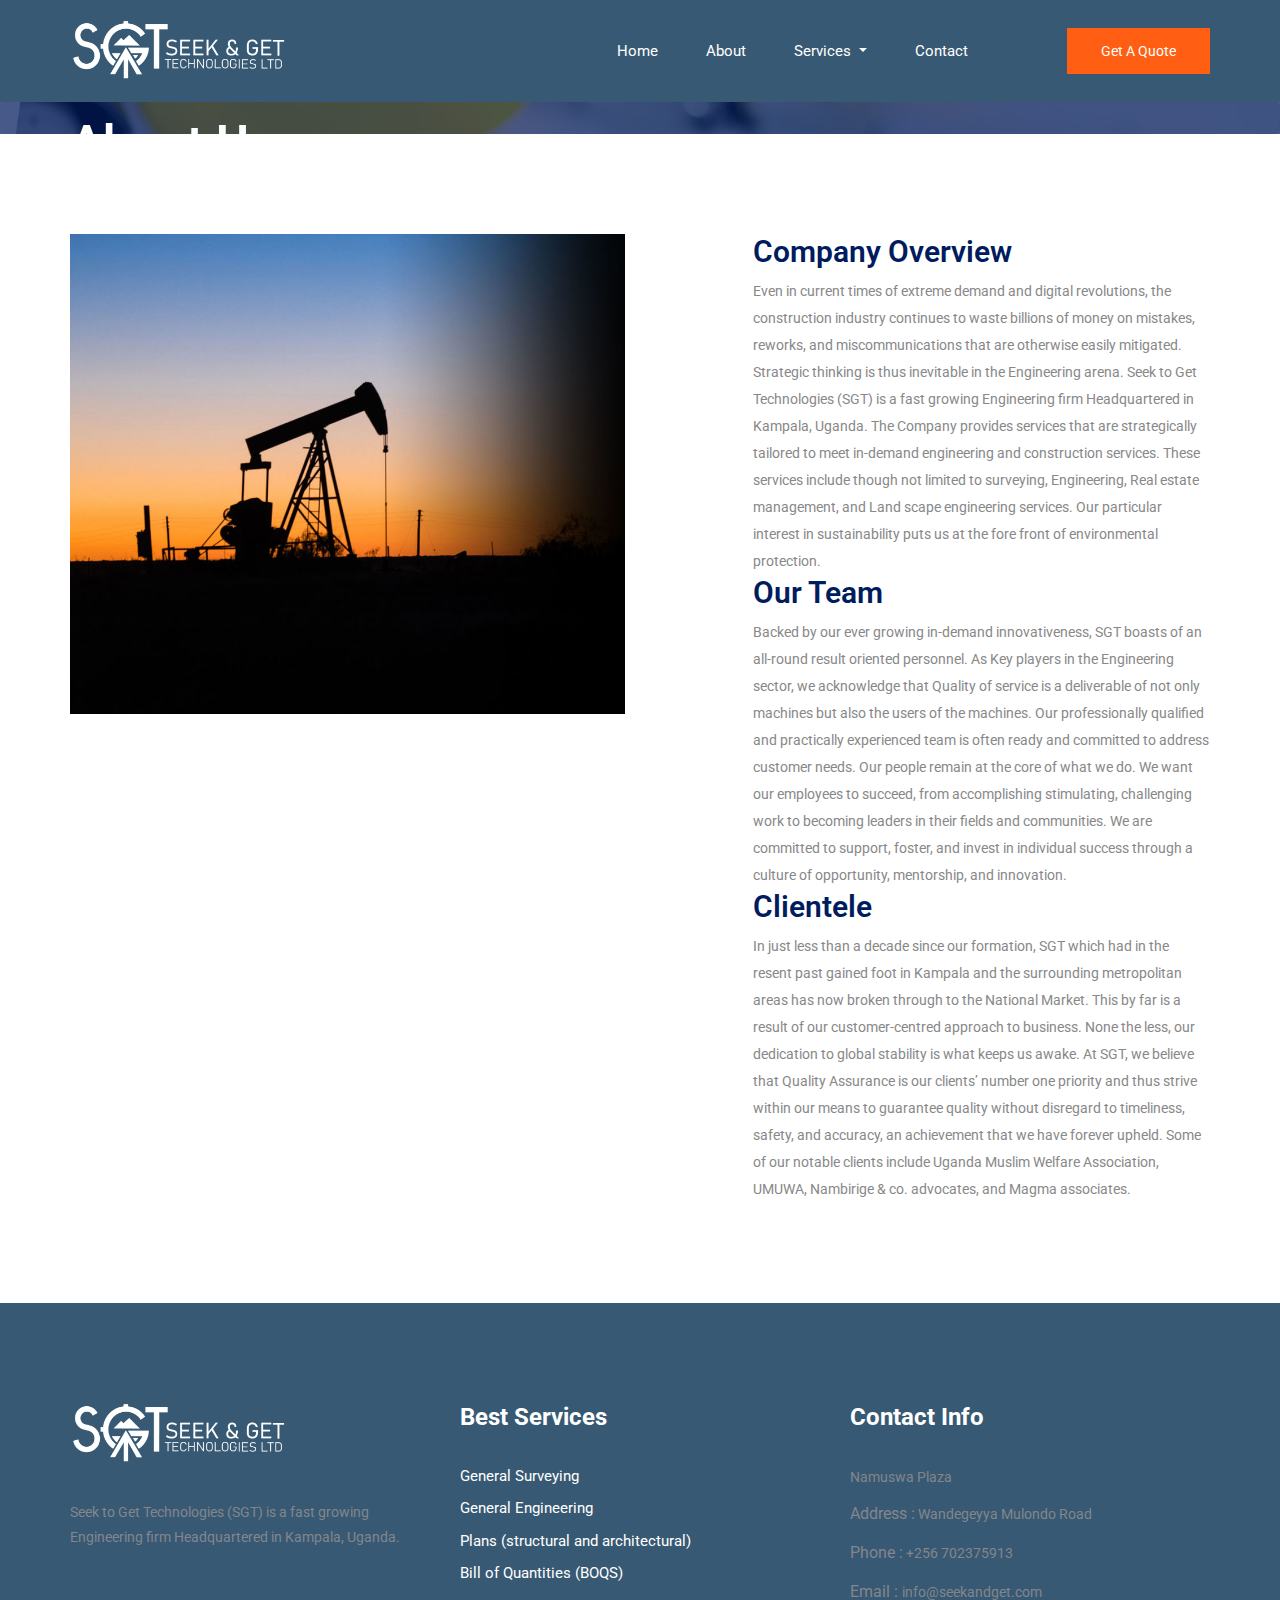
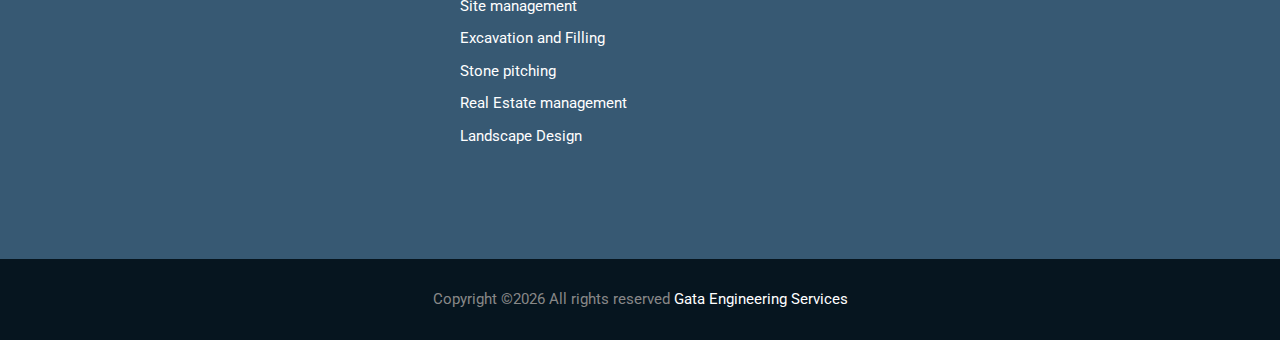
<file: about.html>
<!doctype html>
<html lang="en">

<head>
    <!-- Required meta tags -->
    <meta charset="utf-8">
    <meta name="viewport" content="width=device-width, initial-scale=1, shrink-to-fit=no">
    <title>sgt</title>
    <link rel="icon" href="img/favicon.ico">
    <!-- Bootstrap CSS -->
    <link rel="stylesheet" href="css/bootstrap.min.css">
    <!-- animate CSS -->
    <link rel="stylesheet" href="css/animate.css">
    <!-- owl carousel CSS -->
    <link rel="stylesheet" href="css/owl.carousel.min.css">
    <!-- themify CSS -->
    <link rel="stylesheet" href="css/themify-icons.css">
    <!-- flaticon CSS -->
    <link rel="stylesheet" href="css/flaticon.css">
    <!-- font awesome CSS -->
    <link rel="stylesheet" href="css/magnific-popup.css">
    <!-- swiper CSS -->
    <link rel="stylesheet" href="css/slick.css">
    <!-- style CSS -->
    <link rel="stylesheet" href="css/style.css">
    <link rel="stylesheet" href="css/custom.css">
</head>

<body>
     <!--::header part start::-->
     <header class="main_menu home_menu themecolor">
        <div class="container">
            <div class="row align-items-center">
                <div class="col-lg-12">
                    <nav class="navbar navbar-expand-lg navbar-light">
                        <a class="navbar-brand" href="index.html"> <img src="img/logo.png" alt="logo"> </a>
                        <button class="navbar-toggler" type="button" data-toggle="collapse"
                            data-target="#navbarSupportedContent" aria-controls="navbarSupportedContent"
                            aria-expanded="false" aria-label="Toggle navigation">
                            <span class="ti-menu"></span>
                        </button>

                        <div class="collapse navbar-collapse main-menu-item justify-content-end"
                            id="navbarSupportedContent">
                            <ul class="navbar-nav align-items-center">
                                <li class="nav-item">
                                    <a class="nav-link" href="index.html">Home</a>
                                </li>
                                <li class="nav-item">
                                    <a class="nav-link" href="about.html">About</a>
                                </li>
                                <!-- <li class="nav-item">
                                    <a class="nav-link" href="services.html">services</a>
                                </li> 
                                <li class="nav-item">
                                    <a class="nav-link" href="blog.html">Blog</a>
                                </li> -->
                                <li class="nav-item dropdown">
                                    <a class="nav-link dropdown-toggle" href="#" id="navbarDropdown" role="button" data-toggle="dropdown" aria-haspopup="true" aria-expanded="false">
                                        Services
                                    </a>
                                    <div class="dropdown-menu" aria-labelledby="navbarDropdown">
                                        <a class="dropdown-item" href="surveying.html">Surveying</a>
                                        <a class="dropdown-item" href="engineering.html">Engineering</a>
                                        <a class="dropdown-item" href="plans.html">Plans</a>
                                        <a class="dropdown-item" href="bills.html">Bill Of Quantities</a>
                                        <a class="dropdown-item" href="#">construction</a>
                                    </div>
                                </li>
                                <li class="nav-item">
                                    <a class="nav-link" href="contact.html">Contact</a>
                                </li>
                                <li class="d-none d-lg-block">
                                    <a class="btn_1" href="contact.html">Get a Quote</a>
                                </li>
                            </ul>
                        </div>
                    </nav>
                </div>
            </div>
        </div>
    </header>
    <!-- Header part end-->

    <!-- breadcrumb start-->
    <section class="breadcrumb breadcrumb_bg align-items-center">
        <div class="container">
            <div class="row align-items-center justify-content-between">
                <div class="col-sm-6">
                    <div class="breadcrumb_tittle text-left">
                        <h2>About Us</h2>
                    </div>
                </div>
                <div class="col-sm-6">
                    <div class="breadcrumb_content text-right">
                        <p>Home<span>/</span>About Us</p>
                    </div>
                </div>
            </div>
        </div>
    </section>
    <!-- breadcrumb start-->

    <!-- about us start-->
    <section class="section_padding_serv">
        <div class="container">
            <div class="row  justify-content-between">
                <div class="col-md-6 col-lg-6">
                    <div class="about_div_img" style="background-image: url(img/about-page-img.jpg);">
                        <!-- <img src="img/about_part_img.png" alt=""> -->
                    </div>
                </div>
                <div class="col-md-6 col-lg-5">
                    <div class="about_part_text">
                        <h2>Company Overview</h2>
                        <p>
                            Even in current times of extreme demand and digital revolutions, the construction industry continues to waste billions 
                            of money on mistakes, reworks, and miscommunications that are otherwise easily mitigated. Strategic thinking is thus inevitable in the Engineering arena. 
                    Seek to Get Technologies (SGT) is a fast growing Engineering 
                     firm Headquartered in Kampala, Uganda. The Company provides services that are strategically tailored to meet in-demand engineering and construction services. These services include though not limited to surveying, Engineering, Real estate management, and Land scape engineering services. Our particular interest in sustainability puts us at the fore front of environmental protection.

                        </p>
                        <div class="about_part_text">
                            <h2>Our Team </h2>
                            <p>
                                Backed by our ever growing in-demand innovativeness, SGT boasts of an all-round result oriented personnel. As Key players in the Engineering sector, we acknowledge that Quality of service is a deliverable of not only machines but also the users of the machines.  Our professionally qualified and practically experienced team is often ready and committed to address customer needs. 
Our people remain at the core of what we do.
 We want our employees to succeed, 
 from accomplishing stimulating, challenging work to becoming 
 leaders in their fields and communities. We are committed to support, foster, and invest in individual success through a culture of opportunity, mentorship, and innovation.
    
                            </p>
                            <h2>Clientele</h2>
                            <p>
                                In just less than a decade since our formation, 
                                SGT which had in the resent past gained foot in 
                                Kampala and the surrounding metropolitan  
                                 areas has now broken through to the National Market. This by far is a result of our customer-centred approach to business. None the less, our dedication to global stability is what keeps us awake. At SGT, we believe that Quality Assurance is our clients’ number one priority and thus strive within our means to guarantee quality without disregard to timeliness, safety, and accuracy, an achievement that we have forever upheld. Some of our notable clients include Uganda Muslim Welfare Association, UMUWA, Nambirige & co. advocates, and Magma associates. 
                            </p>
                            
                    </div>
                </div>
            </div>
        </div>
    </section>
    <!-- about us part end-->

    
    <!-- footer part start-->
    <footer class="footer-area themecolor">
        <div class="container">
            <div class="row justify-content-between">
                <div class="col-sm-6 col-md-4 col-xl-4">
                    <div class="single-footer-widget footer_1">
                        <a href="index.html"> <img src="img/logo.png" alt=""> </a>
                        <p>
                            Seek to Get Technologies (SGT) is a fast growing Engineering firm Headquartered in Kampala, Uganda.
                        </p>
                    </div>
                </div>
                <div class="col-xl-4 col-sm-6 col-md-4">
                    <div class="single-footer-widget footer_2">
                        <h4>Best Services</h4>
                        <div class="contact_info">
                            <ul>
                                <li>
                                    <a href="surveying.html">General Surveying</a>
                                </li>
                                <li>
                                    <a href="engineering.html">General Engineering</a>
                                </li>
                                <li>
                                    <a href="plans.html">Plans (structural and architectural) </a>
                                </li>
                                <li>
                                    <a href="bills.html">Bill of Quantities (BOQS)</a>
                                </li>
                                <li>
                                    <a href="sitemanagement.html">Site management</a>
                                </li>
                                <li>
                                    <a href="excavation.html">Excavation and Filling</a>
                                </li>
                                <li>
                                    <a href="stonepitching.html">Stone pitching</a>
                                </li>
                                <li>
                                    <a href="realestate.html">Real Estate management</a>
                                </li>
                                <li>
                                    <a href="landscape.html">Landscape Design</a>
                                </li>
                            </ul>
                        </div>
                    </div>
                </div>
                
                <div class="col-xl-4 col-sm-6 col-md-4">
                    <div class="single-footer-widget footer_2">
                        <h4>Contact info</h4>
                        <div class="contact_info"> 
                            <p>Namuswa Plaza</p>
                            <p><span> Address :</span> Wandegeyya Mulondo Road </p>
                            <p><span> Phone :</span> +256 702375913</p>
                            <p><span> Email : </span>info@seekandget.com </p>
                        </div>
                    </div>
                </div>
            </div>

        </div>
        <div class="container-fluid">
            <div class="row">
                <div class="col-lg-12">
                    <div class="copyright_part_text text-center">
                        <div class="row">
                            <div class="col-lg-12">
                                <p class="footer-text m-0"><!-- Link back to Colorlib can't be removed. Template is licensed under CC BY 3.0. -->
<!-- Copyright &copy;<script>document.write(new Date().getFullYear());</script> All rights reserved | This template is made with <i class="ti-heart" aria-hidden="true"></i> by <a href="https://colorlib.com" target="_blank">Colorlib</a> -->
Copyright &copy;<script>document.write(new Date().getFullYear());</script> All rights reserved  <a href="#" target="_blank">Gata Engineering Services</a>
                            </div>
                        </div>
                    </div>
                </div>
            </div>
        </div>
    </footer>
    <!-- footer part end-->
    <!-- jquery plugins here-->
    <script src="js/jquery-1.12.1.min.js"></script>
    <!-- popper js -->
    <script src="js/popper.min.js"></script>
    <!-- bootstrap js -->
    <script src="js/bootstrap.min.js"></script>
    <!-- easing js -->
    <script src="js/jquery.magnific-popup.js"></script>
    <!-- swiper js -->
    <script src="js/swiper.min.js"></script>
    <!-- isotope js -->
    <script src="js/isotope.pkgd.min.js"></script>
    <!-- particles js -->
    <script src="js/owl.carousel.min.js"></script>
    <script src="js/jquery.nice-select.min.js"></script>
    <!-- swiper js -->
    <script src="js/slick.min.js"></script>
    <script src="js/jquery.counterup.min.js"></script>
    <script src="js/waypoints.min.js"></script>
    <!-- custom js -->
    <script src="js/custom.js"></script>
</body>

</html>
</file>
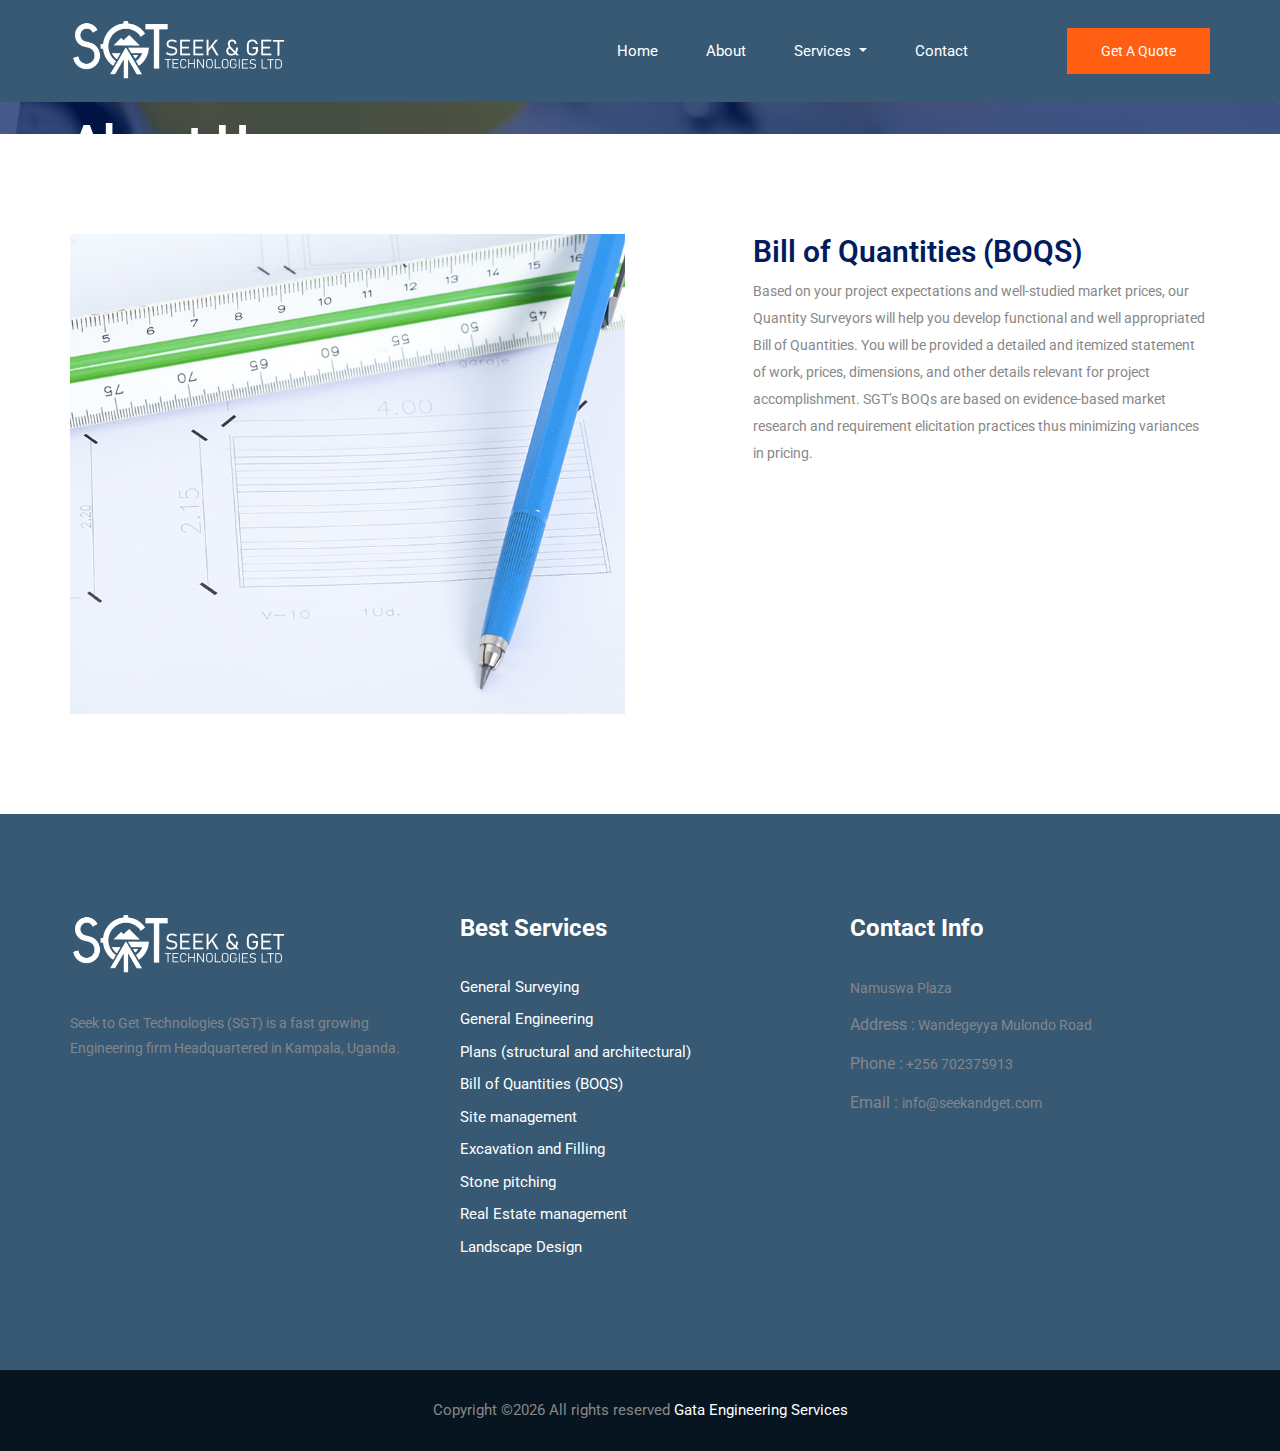
<file: bills.html>
<!doctype html>
<html lang="en">

<head>
    <!-- Required meta tags -->
    <meta charset="utf-8">
    <meta name="viewport" content="width=device-width, initial-scale=1, shrink-to-fit=no">
    <title>sgt</title>
    <link rel="icon" href="img/favicon.ico">
    <!-- Bootstrap CSS -->
    <link rel="stylesheet" href="css/bootstrap.min.css">
    <!-- animate CSS -->
    <link rel="stylesheet" href="css/animate.css">
    <!-- owl carousel CSS -->
    <link rel="stylesheet" href="css/owl.carousel.min.css">
    <!-- themify CSS -->
    <link rel="stylesheet" href="css/themify-icons.css">
    <!-- flaticon CSS -->
    <link rel="stylesheet" href="css/flaticon.css">
    <!-- font awesome CSS -->
    <link rel="stylesheet" href="css/magnific-popup.css">
    <!-- swiper CSS -->
    <link rel="stylesheet" href="css/slick.css">
    <!-- style CSS -->
    <link rel="stylesheet" href="css/style.css">
    <link rel="stylesheet" href="css/custom.css">
</head>

<body>
     <!--::header part start::-->
     <header class="main_menu home_menu themecolor">
        <div class="container">
            <div class="row align-items-center">
                <div class="col-lg-12">
                    <nav class="navbar navbar-expand-lg navbar-light">
                        <a class="navbar-brand" href="index.html"> <img src="img/logo.png" alt="logo"> </a>
                        <button class="navbar-toggler" type="button" data-toggle="collapse"
                            data-target="#navbarSupportedContent" aria-controls="navbarSupportedContent"
                            aria-expanded="false" aria-label="Toggle navigation">
                            <span class="ti-menu"></span>
                        </button>

                        <div class="collapse navbar-collapse main-menu-item justify-content-end"
                            id="navbarSupportedContent">
                            <ul class="navbar-nav align-items-center">
                                <li class="nav-item">
                                    <a class="nav-link" href="index.html">Home</a>
                                </li>
                                <li class="nav-item">
                                    <a class="nav-link" href="about.html">About</a>
                                </li>
                                <!-- <li class="nav-item">
                                    <a class="nav-link" href="services.html">services</a>
                                </li> 
                                <li class="nav-item">
                                    <a class="nav-link" href="blog.html">Blog</a>
                                </li> -->
                                <li class="nav-item dropdown">
                                    <a class="nav-link dropdown-toggle" href="#" id="navbarDropdown" role="button" data-toggle="dropdown" aria-haspopup="true" aria-expanded="false">
                                        Services
                                    </a>
                                    <div class="dropdown-menu" aria-labelledby="navbarDropdown">
                                        <a class="dropdown-item" href="surveying.html">Surveying</a>
                                        <a class="dropdown-item" href="engineering.htm">Engineering</a>
                                        <a class="dropdown-item" href="plans.html">Plans</a>
                                        <a class="dropdown-item" href="bills.html">Bill Of Quantities</a>
                                        <a class="dropdown-item" href="construction.html">construction</a>
                                    </div>
                                </li>
                                <li class="nav-item">
                                    <a class="nav-link" href="contact.html">Contact</a>
                                </li>
                                <li class="d-none d-lg-block">
                                    <a class="btn_1" href="contact.html">Get a Quote</a>
                                </li>
                            </ul>
                        </div>
                    </nav>
                </div>
            </div>
        </div>
    </header>
    <!-- Header part end-->

    <!-- breadcrumb start-->
    <section class="breadcrumb breadcrumb_bg align-items-center">
        <div class="container">
            <div class="row align-items-center justify-content-between">
                <div class="col-sm-6">
                    <div class="breadcrumb_tittle text-left">
                        <h2>About Us</h2>
                    </div>
                </div>
                <div class="col-sm-6">
                    <div class="breadcrumb_content text-right">
                        <p>Home<span>/</span>About Us</p>
                    </div>
                </div>
            </div>
        </div>
    </section>
    <!-- breadcrumb start-->

    <!-- about us start-->
    <section class=" section_padding_serv">
        <div class="container">
            <div class="row  justify-content-between">
                <div class="col-md-6 col-lg-6">
                    <div class="about_div_img" style="background-image: url(img/bills_img.jpg);">
                        <!-- <img src="img/about_part_img.png" alt=""> -->
                    </div>
                </div>
                <div class="col-md-6 col-lg-5">
                    <div class="about_part_text">
                        <h2>Bill of Quantities (BOQS)</h2>
                        <p>
                            Based on your project expectations and well-studied market prices, our Quantity Surveyors will help you develop
                             functional and well appropriated Bill of Quantities. You will be provided a detailed and itemized statement of work, prices, dimensions, and other details relevant for project accomplishment. SGT’s BOQs are based on evidence-based market research and requirement elicitation practices thus minimizing variances in pricing. 
                       </p>
                                           
                </div>
            </div>
        </div>
    </section>
        
    <!-- about us part end-->

    
    <!-- footer part start-->
    <footer class="footer-area themecolor">
        <div class="container">
            <div class="row justify-content-between">
                <div class="col-sm-6 col-md-4 col-xl-4">
                    <div class="single-footer-widget footer_1">
                        <a href="index.html"> <img src="img/logo.png" alt=""> </a>
                        <p>
                            Seek to Get Technologies (SGT) is a fast growing Engineering firm Headquartered in Kampala, Uganda.
                        </p>
                    </div>
                </div>
                <div class="col-xl-4 col-sm-6 col-md-4">
                    <div class="single-footer-widget footer_2">
                        <h4>Best Services</h4>
                        <div class="contact_info">
                            <ul>
                                <li>
                                    <a href="surveying.html">General Surveying</a>
                                </li>
                                <li>
                                    <a href="engineering.html">General Engineering</a>
                                </li>
                                <li>
                                    <a href="plans.html">Plans (structural and architectural) </a>
                                </li>
                                <li>
                                    <a href="bills.html">Bill of Quantities (BOQS)</a>
                                </li>
                                <li>
                                    <a href="sitemanagement.html">Site management</a>
                                </li>
                                <li>
                                    <a href="excavation.html">Excavation and Filling</a>
                                </li>
                                <li>
                                    <a href="stonepitching.html">Stone pitching</a>
                                </li>
                                <li>
                                    <a href="realestate.html">Real Estate management</a>
                                </li>
                                <li>
                                    <a href="landscape.html">Landscape Design</a>
                                </li>
                            </ul>
                        </div>
                    </div>
                </div>
                <!-- <div class="col-xl-3 col-sm-6 col-md-4">
                    <div class="single-footer-widget footer_2">
                        <h4>Our Gallery</h4>
                        <div class="footer_img">
                            <a href="#"><img src="img/footer_img/footer_1.png" alt=""></a>
                            <a href="#"><img src="img/footer_img/footer_2.png" alt=""></a>
                            <a href="#"><img src="img/footer_img/footer_3.png" alt=""></a>
                            <a href="#"><img src="img/footer_img/footer_4.png" alt=""></a>
                            <a href="#"><img src="img/footer_img/footer_5.png" alt=""></a>
                            <a href="#"><img src="img/footer_img/footer_6.png" alt=""></a>
                            <a href="#"><img src="img/footer_img/footer_7.png" alt=""></a>
                            <a href="#"><img src="img/footer_img/footer_8.png" alt=""></a>
                        </div>
                    </div> -->
                <!-- </div> -->
                <div class="col-xl-4 col-sm-6 col-md-4">
                    <div class="single-footer-widget footer_2">
                        <h4>Contact info</h4>
                        <div class="contact_info"> 
                            <p>Namuswa Plaza</p>
                            <p><span> Address :</span> Wandegeyya Mulondo Road </p>
                            <p><span> Phone :</span> +256 702375913</p>
                            <p><span> Email : </span>info@seekandget.com </p>
                        </div>
                    </div>
                </div>
            </div>

        </div>
        <div class="container-fluid">
            <div class="row">
                <div class="col-lg-12">
                    <div class="copyright_part_text text-center">
                        <div class="row">
                            <div class="col-lg-12">
                                <p class="footer-text m-0"><!-- Link back to Colorlib can't be removed. Template is licensed under CC BY 3.0. -->
<!-- Copyright &copy;<script>document.write(new Date().getFullYear());</script> All rights reserved | This template is made with <i class="ti-heart" aria-hidden="true"></i> by <a href="https://colorlib.com" target="_blank">Colorlib</a> -->
Copyright &copy;<script>document.write(new Date().getFullYear());</script> All rights reserved  <a href="#" target="_blank">Gata Engineering Services</a>
                            </div>
                        </div>
                    </div>
                </div>
            </div>
        </div>
    </footer>
    <!-- footer part end-->
    <!-- jquery plugins here-->
    <script src="js/jquery-1.12.1.min.js"></script>
    <!-- popper js -->
    <script src="js/popper.min.js"></script>
    <!-- bootstrap js -->
    <script src="js/bootstrap.min.js"></script>
    <!-- easing js -->
    <script src="js/jquery.magnific-popup.js"></script>
    <!-- swiper js -->
    <script src="js/swiper.min.js"></script>
    <!-- isotope js -->
    <script src="js/isotope.pkgd.min.js"></script>
    <!-- particles js -->
    <script src="js/owl.carousel.min.js"></script>
    <script src="js/jquery.nice-select.min.js"></script>
    <!-- swiper js -->
    <script src="js/slick.min.js"></script>
    <script src="js/jquery.counterup.min.js"></script>
    <script src="js/waypoints.min.js"></script>
    <!-- custom js -->
    <script src="js/custom.js"></script>
</body>

</html>
</file>
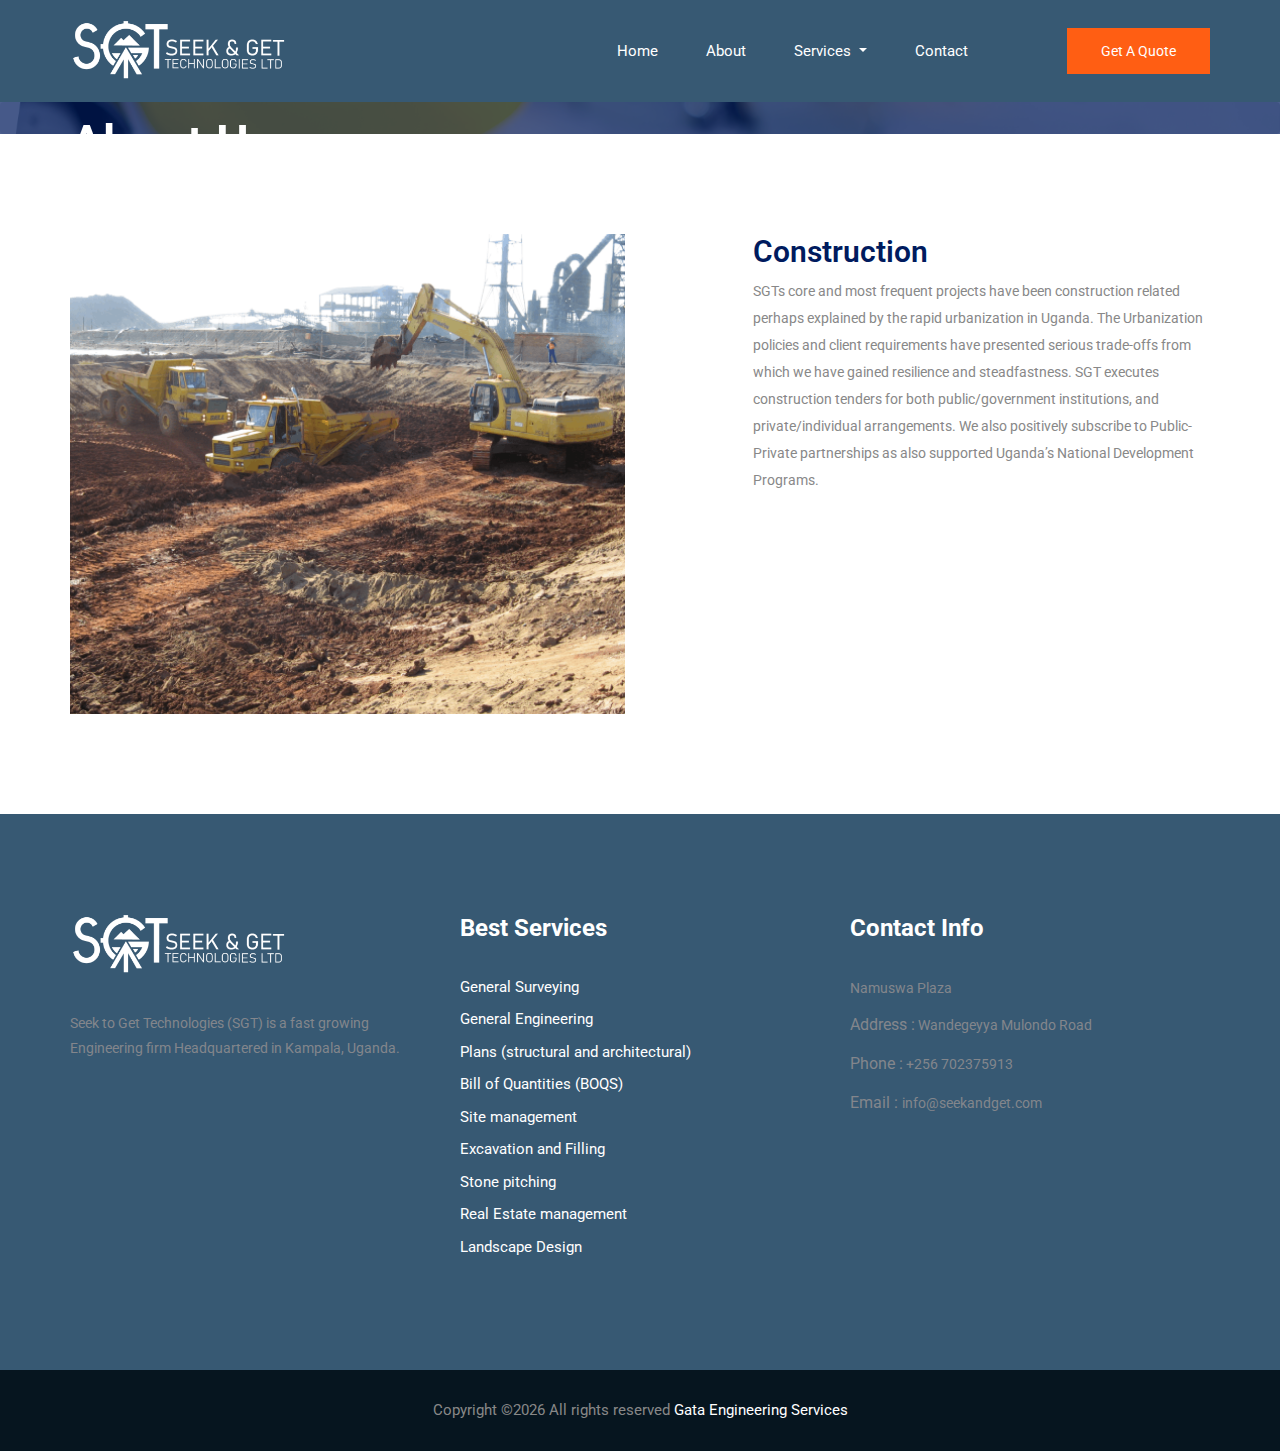
<file: construction.html>
<!doctype html>
<html lang="en">

<head>
    <!-- Required meta tags -->
    <meta charset="utf-8">
    <meta name="viewport" content="width=device-width, initial-scale=1, shrink-to-fit=no">
    <title>sgt</title>
    <link rel="icon" href="img/favicon.ico">
    <!-- Bootstrap CSS -->
    <link rel="stylesheet" href="css/bootstrap.min.css">
    <!-- animate CSS -->
    <link rel="stylesheet" href="css/animate.css">
    <!-- owl carousel CSS -->
    <link rel="stylesheet" href="css/owl.carousel.min.css">
    <!-- themify CSS -->
    <link rel="stylesheet" href="css/themify-icons.css">
    <!-- flaticon CSS -->
    <link rel="stylesheet" href="css/flaticon.css">
    <!-- font awesome CSS -->
    <link rel="stylesheet" href="css/magnific-popup.css">
    <!-- swiper CSS -->
    <link rel="stylesheet" href="css/slick.css">
    <!-- style CSS -->
    <link rel="stylesheet" href="css/style.css">
    <link rel="stylesheet" href="css/custom.css">
</head>

<body>
     <!--::header part start::-->
     <header class="main_menu home_menu themecolor">
        <div class="container">
            <div class="row align-items-center">
                <div class="col-lg-12">
                    <nav class="navbar navbar-expand-lg navbar-light">
                        <a class="navbar-brand" href="index.html"> <img src="img/logo.png" alt="logo"> </a>
                        <button class="navbar-toggler" type="button" data-toggle="collapse"
                            data-target="#navbarSupportedContent" aria-controls="navbarSupportedContent"
                            aria-expanded="false" aria-label="Toggle navigation">
                            <span class="ti-menu"></span>
                        </button>

                        <div class="collapse navbar-collapse main-menu-item justify-content-end"
                            id="navbarSupportedContent">
                            <ul class="navbar-nav align-items-center">
                                <li class="nav-item">
                                    <a class="nav-link" href="index.html">Home</a>
                                </li>
                                <li class="nav-item">
                                    <a class="nav-link" href="about.html">About</a>
                                </li>
                                <!-- <li class="nav-item">
                                    <a class="nav-link" href="services.html">services</a>
                                </li> 
                                <li class="nav-item">
                                    <a class="nav-link" href="blog.html">Blog</a>
                                </li> -->
                                <li class="nav-item dropdown">
                                    <a class="nav-link dropdown-toggle" href="#" id="navbarDropdown" role="button" data-toggle="dropdown" aria-haspopup="true" aria-expanded="false">
                                        Services
                                    </a>
                                    <div class="dropdown-menu" aria-labelledby="navbarDropdown">
                                        <a class="dropdown-item" href="surveying.html">Surveying</a>
                                        <a class="dropdown-item" href="engineering.html">Engineering</a>
                                        <a class="dropdown-item" href="plans.html">Plans</a>
                                        <a class="dropdown-item" href="bills.html">Bill Of Quantities</a>
                                        <a class="dropdown-item" href="construction.html">construction</a>
                                    </div>
                                </li>
                                <li class="nav-item">
                                    <a class="nav-link" href="contact.html">Contact</a>
                                </li>
                                <li class="d-none d-lg-block">
                                    <a class="btn_1" href="contact.html">Get a Quote</a>
                                </li>
                            </ul>
                        </div>
                    </nav>
                </div>
            </div>
        </div>
    </header>
    <!-- Header part end-->

    <!-- breadcrumb start-->
    <section class="breadcrumb breadcrumb_bg align-items-center">
        <div class="container">
            <div class="row align-items-center justify-content-between">
                <div class="col-sm-6">
                    <div class="breadcrumb_tittle text-left">
                        <h2>About Us</h2>
                    </div>
                </div>
                <div class="col-sm-6">
                    <div class="breadcrumb_content text-right">
                        <p>Home<span>/</span>About Us</p>
                    </div>
                </div>
            </div>
        </div>
    </section>
    <!-- breadcrumb start-->

    <!-- about us start-->
    <section class=" section_padding_serv">
        <div class="container">
            <div class="row  justify-content-between">
                <div class="col-md-6 col-lg-6">
                    <div class="about_div_img" style="background-image: url(img/construction.png);">
                        <!-- <img src="img/about_part_img.png" alt=""> -->
                    </div>
                </div>
                <div class="col-md-6 col-lg-5">
                    <div class="about_part_text">
                        <h2>Construction</h2>
                        <p>
                            SGTs core and most frequent projects have been construction related perhaps explained by the rapid urbanization in Uganda.  The Urbanization policies and client requirements 
                            have presented serious trade-offs from which we have gained resilience and steadfastness. SGT executes construction tenders for both public/government institutions, and private/individual arrangements. We also positively subscribe to Public-Private partnerships as also supported Uganda’s National Development Programs. 
                        </p>
                                           
                </div>
            </div>
        </div>
    </section>
        
    <!-- about us part end-->

    
    <!-- footer part start-->
    <footer class="footer-area themecolor">
        <div class="container">
            <div class="row justify-content-between">
                <div class="col-sm-6 col-md-4 col-xl-4">
                    <div class="single-footer-widget footer_1">
                        <a href="index.html"> <img src="img/logo.png" alt=""> </a>
                        <p>
                            Seek to Get Technologies (SGT) is a fast growing Engineering firm Headquartered in Kampala, Uganda.
                        </p>
                    </div>
                </div>
                <div class="col-xl-4 col-sm-6 col-md-4">
                    <div class="single-footer-widget footer_2">
                        <h4>Best Services</h4>
                        <div class="contact_info">
                            <ul>
                                <li>
                                    <a href="surveying.html">General Surveying</a>
                                </li>
                                <li>
                                    <a href="engineering.html">General Engineering</a>
                                </li>
                                <li>
                                    <a href="plans.html">Plans (structural and architectural) </a>
                                </li>
                                <li>
                                    <a href="bills.html">Bill of Quantities (BOQS)</a>
                                </li>
                                <li>
                                    <a href="sitemanagement.html">Site management</a>
                                </li>
                                <li>
                                    <a href="excavation.html">Excavation and Filling</a>
                                </li>
                                <li>
                                    <a href="stonepitching.html">Stone pitching</a>
                                </li>
                                <li>
                                    <a href="realestate.html">Real Estate management</a>
                                </li>
                                <li>
                                    <a href="landscape.html">Landscape Design</a>
                                </li>
                            </ul>
                        </div>
                    </div>
                </div>
                <!-- <div class="col-xl-3 col-sm-6 col-md-4">
                    <div class="single-footer-widget footer_2">
                        <h4>Our Gallery</h4>
                        <div class="footer_img">
                            <a href="#"><img src="img/footer_img/footer_1.png" alt=""></a>
                            <a href="#"><img src="img/footer_img/footer_2.png" alt=""></a>
                            <a href="#"><img src="img/footer_img/footer_3.png" alt=""></a>
                            <a href="#"><img src="img/footer_img/footer_4.png" alt=""></a>
                            <a href="#"><img src="img/footer_img/footer_5.png" alt=""></a>
                            <a href="#"><img src="img/footer_img/footer_6.png" alt=""></a>
                            <a href="#"><img src="img/footer_img/footer_7.png" alt=""></a>
                            <a href="#"><img src="img/footer_img/footer_8.png" alt=""></a>
                        </div>
                    </div> -->
                <!-- </div> -->
                <div class="col-xl-4 col-sm-6 col-md-4">
                    <div class="single-footer-widget footer_2">
                        <h4>Contact info</h4>
                        <div class="contact_info"> 
                            <p>Namuswa Plaza</p>
                            <p><span> Address :</span> Wandegeyya Mulondo Road </p>
                            <p><span> Phone :</span> +256 702375913</p>
                            <p><span> Email : </span>info@seekandget.com </p>
                        </div>
                    </div>
                </div>
            </div>

        </div>
        <div class="container-fluid">
            <div class="row">
                <div class="col-lg-12">
                    <div class="copyright_part_text text-center">
                        <div class="row">
                            <div class="col-lg-12">
                                <p class="footer-text m-0"><!-- Link back to Colorlib can't be removed. Template is licensed under CC BY 3.0. -->
<!-- Copyright &copy;<script>document.write(new Date().getFullYear());</script> All rights reserved | This template is made with <i class="ti-heart" aria-hidden="true"></i> by <a href="https://colorlib.com" target="_blank">Colorlib</a> -->
Copyright &copy;<script>document.write(new Date().getFullYear());</script> All rights reserved  <a href="#" target="_blank">Gata Engineering Services</a>
                            </div>
                        </div>
                    </div>
                </div>
            </div>
        </div>
    </footer>
    <!-- footer part end-->
    <!-- jquery plugins here-->
    <script src="js/jquery-1.12.1.min.js"></script>
    <!-- popper js -->
    <script src="js/popper.min.js"></script>
    <!-- bootstrap js -->
    <script src="js/bootstrap.min.js"></script>
    <!-- easing js -->
    <script src="js/jquery.magnific-popup.js"></script>
    <!-- swiper js -->
    <script src="js/swiper.min.js"></script>
    <!-- isotope js -->
    <script src="js/isotope.pkgd.min.js"></script>
    <!-- particles js -->
    <script src="js/owl.carousel.min.js"></script>
    <script src="js/jquery.nice-select.min.js"></script>
    <!-- swiper js -->
    <script src="js/slick.min.js"></script>
    <script src="js/jquery.counterup.min.js"></script>
    <script src="js/waypoints.min.js"></script>
    <!-- custom js -->
    <script src="js/custom.js"></script>
</body>

</html>
</file>
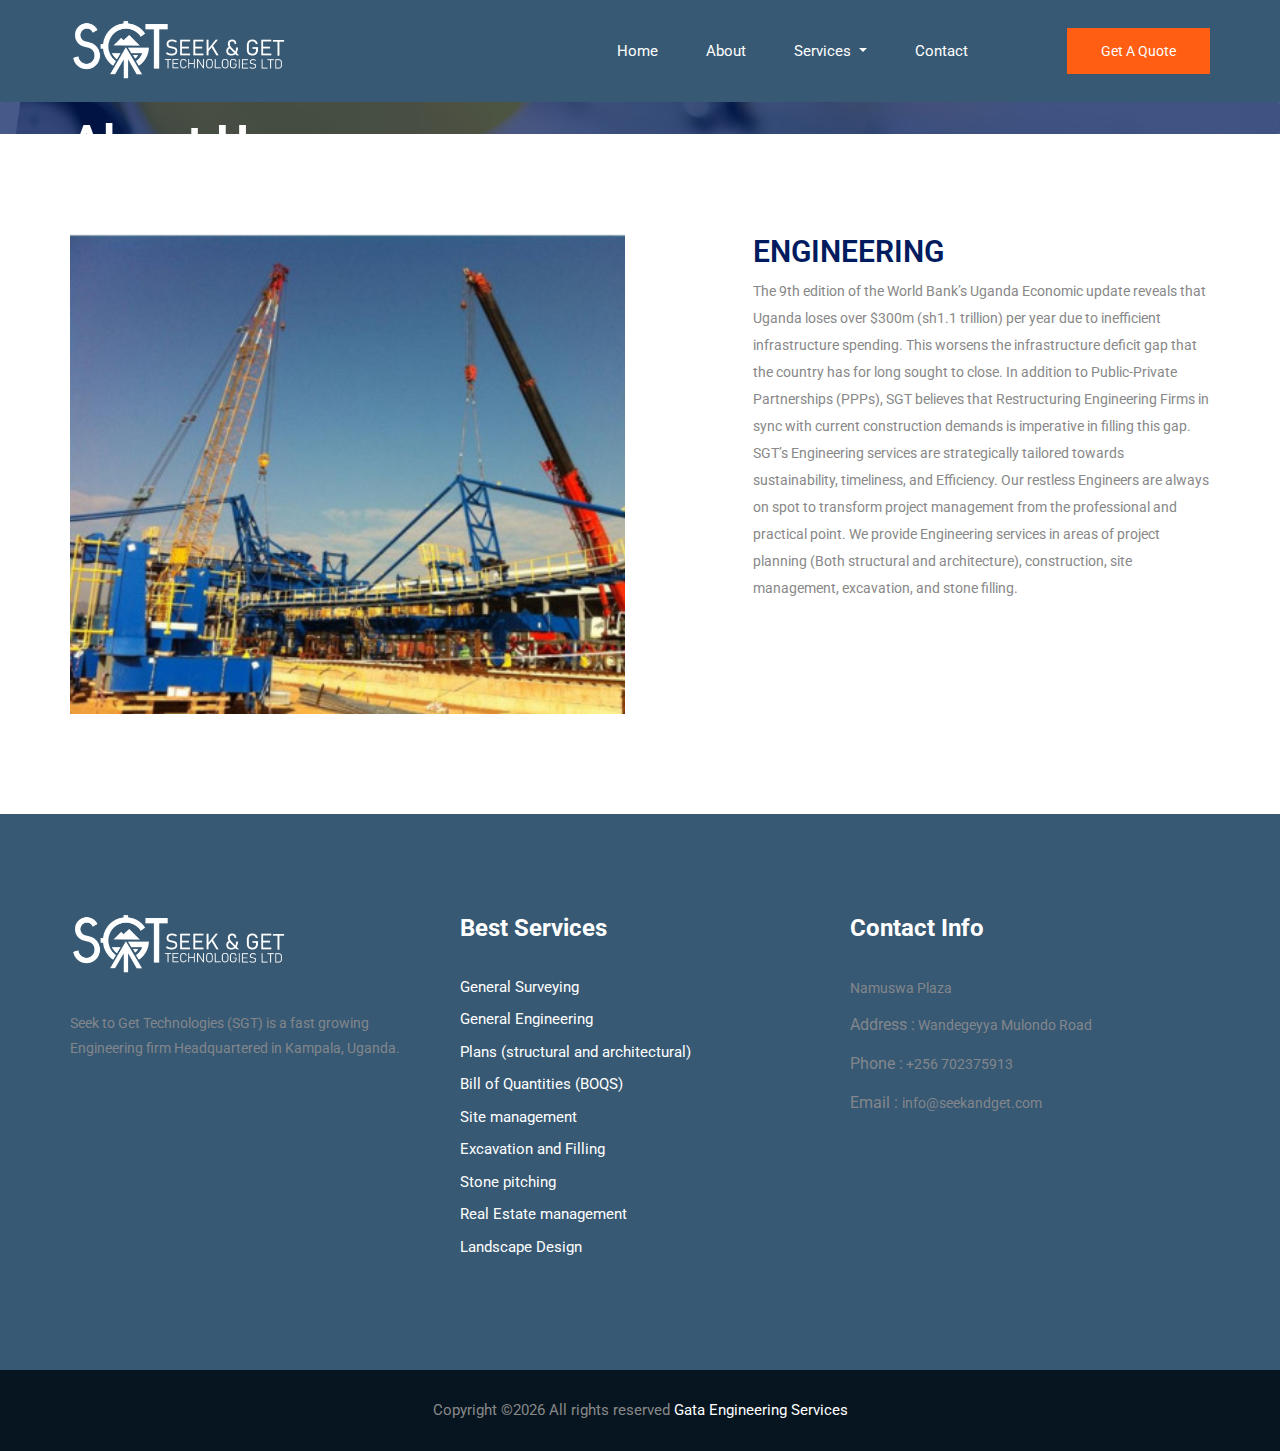
<file: engineering.html>
<!doctype html>
<html lang="en">

<head>
    <!-- Required meta tags -->
    <meta charset="utf-8">
    <meta name="viewport" content="width=device-width, initial-scale=1, shrink-to-fit=no">
    <title>sgt</title>
    <link rel="icon" href="img/favicon.ico">
    <!-- Bootstrap CSS -->
    <link rel="stylesheet" href="css/bootstrap.min.css">
    <!-- animate CSS -->
    <link rel="stylesheet" href="css/animate.css">
    <!-- owl carousel CSS -->
    <link rel="stylesheet" href="css/owl.carousel.min.css">
    <!-- themify CSS -->
    <link rel="stylesheet" href="css/themify-icons.css">
    <!-- flaticon CSS -->
    <link rel="stylesheet" href="css/flaticon.css">
    <!-- font awesome CSS -->
    <link rel="stylesheet" href="css/magnific-popup.css">
    <!-- swiper CSS -->
    <link rel="stylesheet" href="css/slick.css">
    <!-- style CSS -->
    <link rel="stylesheet" href="css/style.css">
    <link rel="stylesheet" href="css/custom.css">
</head>

<body>
     <!--::header part start::-->
     <header class="main_menu home_menu themecolor">
        <div class="container">
            <div class="row align-items-center">
                <div class="col-lg-12">
                    <nav class="navbar navbar-expand-lg navbar-light">
                        <a class="navbar-brand" href="index.html"> <img src="img/logo.png" alt="logo"> </a>
                        <button class="navbar-toggler" type="button" data-toggle="collapse"
                            data-target="#navbarSupportedContent" aria-controls="navbarSupportedContent"
                            aria-expanded="false" aria-label="Toggle navigation">
                            <span class="ti-menu"></span>
                        </button>

                        <div class="collapse navbar-collapse main-menu-item justify-content-end"
                            id="navbarSupportedContent">
                            <ul class="navbar-nav align-items-center">
                                <li class="nav-item">
                                    <a class="nav-link" href="index.html">Home</a>
                                </li>
                                <li class="nav-item">
                                    <a class="nav-link" href="about.html">About</a>
                                </li>
                                <!-- <li class="nav-item">
                                    <a class="nav-link" href="services.html">services</a>
                                </li> 
                                <li class="nav-item">
                                    <a class="nav-link" href="blog.html">Blog</a>
                                </li> -->
                                <li class="nav-item dropdown">
                                    <a class="nav-link dropdown-toggle" href="#" id="navbarDropdown" role="button" data-toggle="dropdown" aria-haspopup="true" aria-expanded="false">
                                        Services
                                    </a>
                                    <div class="dropdown-menu" aria-labelledby="navbarDropdown">
                                        <a class="dropdown-item" href="surveying.html">Surveying</a>
                                        <a class="dropdown-item" href="#">Engineering</a>
                                        <a class="dropdown-item" href="plans.html">Plans</a>
                                        <a class="dropdown-item" href="bills.html">Bill Of Quantities</a>
                                        <a class="dropdown-item" href="construction.html">construction</a>
                                    </div>
                                </li>
                                <li class="nav-item">
                                    <a class="nav-link" href="contact.html">Contact</a>
                                </li>
                                <li class="d-none d-lg-block">
                                    <a class="btn_1" href="contact.html">Get a Quote</a>
                                </li>
                            </ul>
                        </div>
                    </nav>
                </div>
            </div>
        </div>
    </header>
    <!-- Header part end-->

    <!-- breadcrumb start-->
    <section class="breadcrumb breadcrumb_bg align-items-center">
        <div class="container">
            <div class="row align-items-center justify-content-between">
                <div class="col-sm-6">
                    <div class="breadcrumb_tittle text-left">
                        <h2>About Us</h2>
                    </div>
                </div>
                <div class="col-sm-6">
                    <div class="breadcrumb_content text-right">
                        <p>Home<span>/</span>About Us</p>
                    </div>
                </div>
            </div>
        </div>
    </section>
    <!-- breadcrumb start-->

    <!-- about us start-->
    <section class=" section_padding_serv">
        <div class="container">
            <div class="row  justify-content-between">
                <div class="col-md-6 col-lg-6">
                    <div class="about_div_img" style="background-image: url(img/GeneralEngineering2.jpg);">
                        <!-- <img src="img/about_part_img.png" alt=""> -->
                    </div>
                </div>
                <div class="col-md-6 col-lg-5">
                    <div class="about_part_text">
                        <h2>ENGINEERING</h2>
                        <p>
                            The 9th edition of the World Bank’s Uganda Economic update reveals that Uganda loses over $300m (sh1.1 trillion) per year due to inefficient infrastructure spending. This worsens the infrastructure deficit gap that the country has for long sought to close. In addition to Public-Private Partnerships (PPPs), SGT believes that Restructuring Engineering Firms in sync with current construction demands is imperative in 
                            filling this gap. SGT’s Engineering services are strategically tailored towards sustainability, timeliness, and Efficiency. Our restless Engineers are always on spot to transform project management from the professional and practical point. We provide Engineering services in areas of project planning (Both structural and architecture), construction, site management, excavation, and stone filling.   

                        </p>
                        
                </div>
            </div>
        </div>
    </section>
        
    <!-- about us part end-->

    
    <!-- footer part start-->
    <footer class="footer-area themecolor">
        <div class="container">
            <div class="row justify-content-between">
                <div class="col-sm-6 col-md-4 col-xl-4">
                    <div class="single-footer-widget footer_1">
                        <a href="index.html"> <img src="img/logo.png" alt=""> </a>
                        <p>
                            Seek to Get Technologies (SGT) is a fast growing Engineering firm Headquartered in Kampala, Uganda.
                        </p>
                    </div>
                </div>
                <div class="col-xl-4 col-sm-6 col-md-4">
                    <div class="single-footer-widget footer_2">
                        <h4>Best Services</h4>
                        <div class="contact_info">
                            <ul>
                                <li>
                                    <a href="surveying.html">General Surveying</a>
                                </li>
                                <li>
                                    <a href="engineering.html">General Engineering</a>
                                </li>
                                <li>
                                    <a href="plans.html">Plans (structural and architectural) </a>
                                </li>
                                <li>
                                    <a href="bills.html">Bill of Quantities (BOQS)</a>
                                </li>
                                <li>
                                    <a href="sitemanagement.html">Site management</a>
                                </li>
                                <li>
                                    <a href="excavation.html">Excavation and Filling</a>
                                </li>
                                <li>
                                    <a href="stonepitching.html">Stone pitching</a>
                                </li>
                                <li>
                                    <a href="realestate.html">Real Estate management</a>
                                </li>
                                <li>
                                    <a href="landscape.html">Landscape Design</a>
                                </li>
                            </ul>
                        </div>
                    </div>
                </div>
                <!-- <div class="col-xl-3 col-sm-6 col-md-4">
                    <div class="single-footer-widget footer_2">
                        <h4>Our Gallery</h4>
                        <div class="footer_img">
                            <a href="#"><img src="img/footer_img/footer_1.png" alt=""></a>
                            <a href="#"><img src="img/footer_img/footer_2.png" alt=""></a>
                            <a href="#"><img src="img/footer_img/footer_3.png" alt=""></a>
                            <a href="#"><img src="img/footer_img/footer_4.png" alt=""></a>
                            <a href="#"><img src="img/footer_img/footer_5.png" alt=""></a>
                            <a href="#"><img src="img/footer_img/footer_6.png" alt=""></a>
                            <a href="#"><img src="img/footer_img/footer_7.png" alt=""></a>
                            <a href="#"><img src="img/footer_img/footer_8.png" alt=""></a>
                        </div>
                    </div> -->
                <!-- </div> -->
                <div class="col-xl-4 col-sm-6 col-md-4">
                    <div class="single-footer-widget footer_2">
                        <h4>Contact info</h4>
                        <div class="contact_info"> 
                            <p>Namuswa Plaza</p>
                            <p><span> Address :</span> Wandegeyya Mulondo Road </p>
                            <p><span> Phone :</span> +256 702375913</p>
                            <p><span> Email : </span>info@seekandget.com </p>
                        </div>
                    </div>
                </div>
            </div>

        </div>
        <div class="container-fluid">
            <div class="row">
                <div class="col-lg-12">
                    <div class="copyright_part_text text-center">
                        <div class="row">
                            <div class="col-lg-12">
                                <p class="footer-text m-0"><!-- Link back to Colorlib can't be removed. Template is licensed under CC BY 3.0. -->
<!-- Copyright &copy;<script>document.write(new Date().getFullYear());</script> All rights reserved | This template is made with <i class="ti-heart" aria-hidden="true"></i> by <a href="https://colorlib.com" target="_blank">Colorlib</a> -->
Copyright &copy;<script>document.write(new Date().getFullYear());</script> All rights reserved  <a href="#" target="_blank">Gata Engineering Services</a>
                            </div>
                        </div>
                    </div>
                </div>
            </div>
        </div>
    </footer>
    <!-- footer part end-->
    <!-- jquery plugins here-->
    <script src="js/jquery-1.12.1.min.js"></script>
    <!-- popper js -->
    <script src="js/popper.min.js"></script>
    <!-- bootstrap js -->
    <script src="js/bootstrap.min.js"></script>
    <!-- easing js -->
    <script src="js/jquery.magnific-popup.js"></script>
    <!-- swiper js -->
    <script src="js/swiper.min.js"></script>
    <!-- isotope js -->
    <script src="js/isotope.pkgd.min.js"></script>
    <!-- particles js -->
    <script src="js/owl.carousel.min.js"></script>
    <script src="js/jquery.nice-select.min.js"></script>
    <!-- swiper js -->
    <script src="js/slick.min.js"></script>
    <script src="js/jquery.counterup.min.js"></script>
    <script src="js/waypoints.min.js"></script>
    <!-- custom js -->
    <script src="js/custom.js"></script>
</body>

</html>
</file>
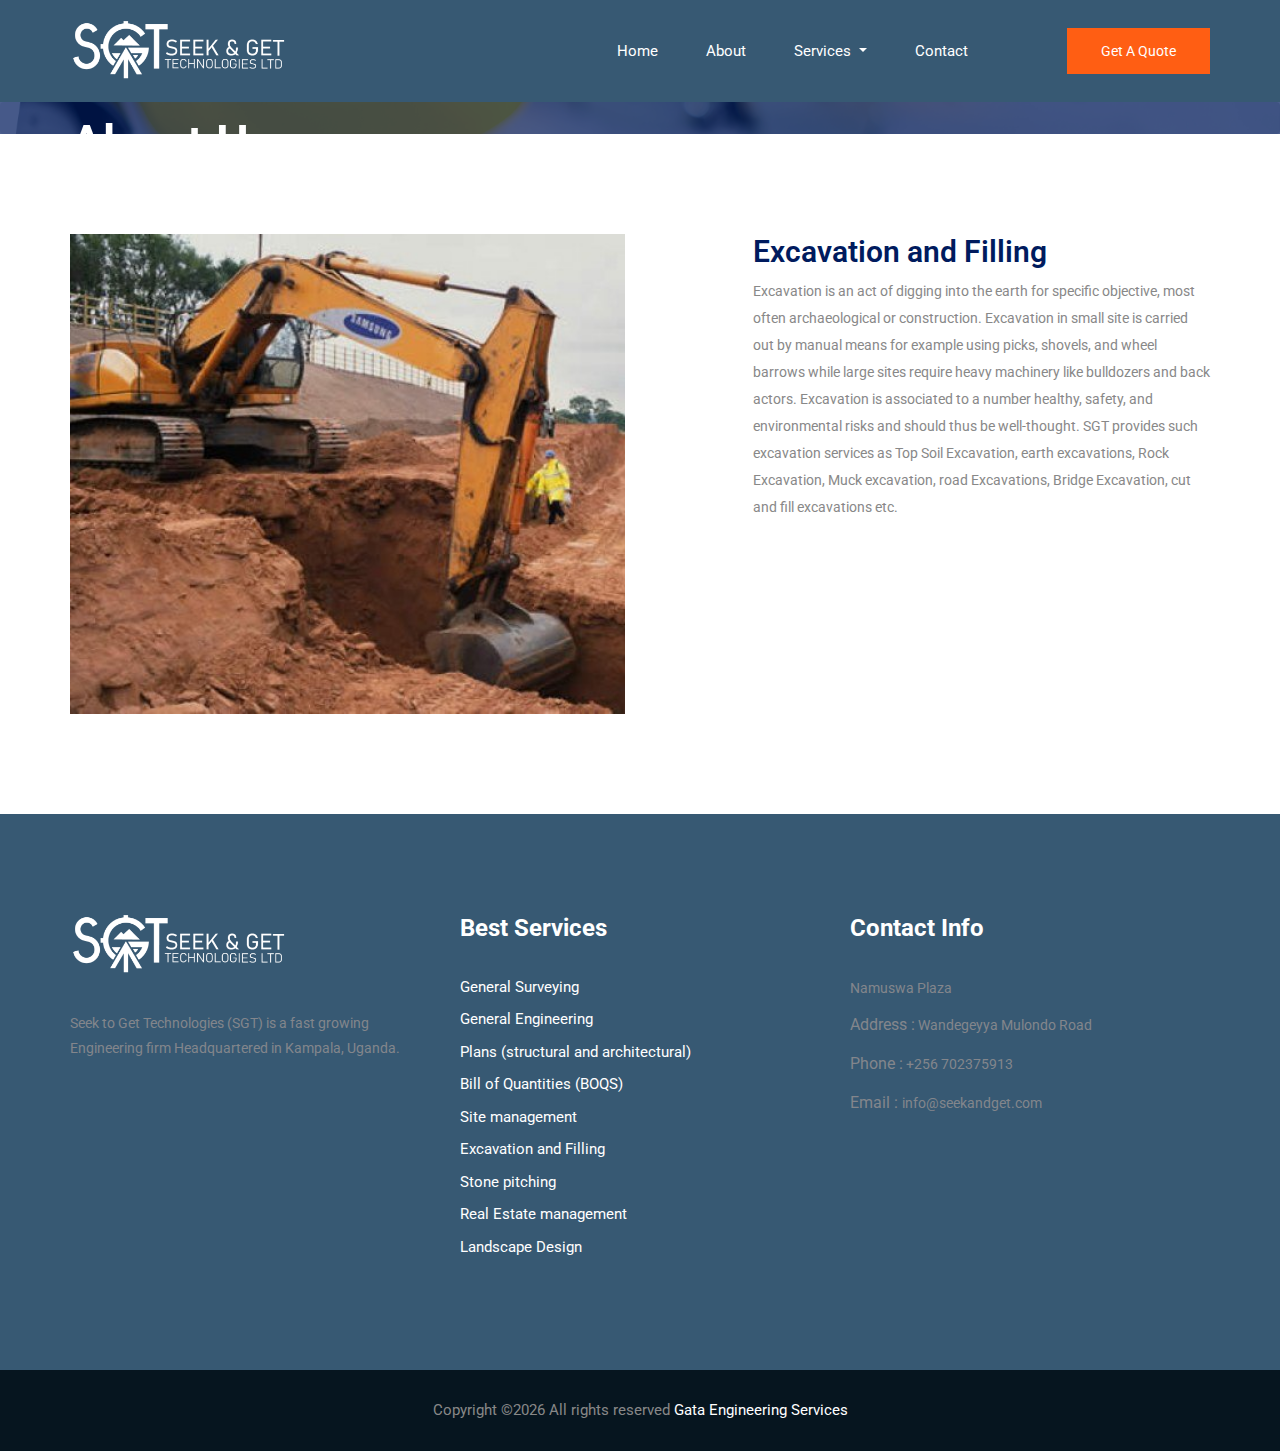
<file: excavation.html>
<!doctype html>
<html lang="en">

<head>
    <!-- Required meta tags -->
    <meta charset="utf-8">
    <meta name="viewport" content="width=device-width, initial-scale=1, shrink-to-fit=no">
    <title>sgt</title>
    <link rel="icon" href="img/favicon.ico">
    <!-- Bootstrap CSS -->
    <link rel="stylesheet" href="css/bootstrap.min.css">
    <!-- animate CSS -->
    <link rel="stylesheet" href="css/animate.css">
    <!-- owl carousel CSS -->
    <link rel="stylesheet" href="css/owl.carousel.min.css">
    <!-- themify CSS -->
    <link rel="stylesheet" href="css/themify-icons.css">
    <!-- flaticon CSS -->
    <link rel="stylesheet" href="css/flaticon.css">
    <!-- font awesome CSS -->
    <link rel="stylesheet" href="css/magnific-popup.css">
    <!-- swiper CSS -->
    <link rel="stylesheet" href="css/slick.css">
    <!-- style CSS -->
    <link rel="stylesheet" href="css/style.css">
    <link rel="stylesheet" href="css/custom.css">
</head>

<body>
     <!--::header part start::-->
     <header class="main_menu home_menu themecolor">
        <div class="container">
            <div class="row align-items-center">
                <div class="col-lg-12">
                    <nav class="navbar navbar-expand-lg navbar-light">
                        <a class="navbar-brand" href="index.html"> <img src="img/logo.png" alt="logo"> </a>
                        <button class="navbar-toggler" type="button" data-toggle="collapse"
                            data-target="#navbarSupportedContent" aria-controls="navbarSupportedContent"
                            aria-expanded="false" aria-label="Toggle navigation">
                            <span class="ti-menu"></span>
                        </button>

                        <div class="collapse navbar-collapse main-menu-item justify-content-end"
                            id="navbarSupportedContent">
                            <ul class="navbar-nav align-items-center">
                                <li class="nav-item">
                                    <a class="nav-link" href="index.html">Home</a>
                                </li>
                                <li class="nav-item">
                                    <a class="nav-link" href="about.html">About</a>
                                </li>
                                <!-- <li class="nav-item">
                                    <a class="nav-link" href="services.html">services</a>
                                </li> 
                                <li class="nav-item">
                                    <a class="nav-link" href="blog.html">Blog</a>
                                </li> -->
                                <li class="nav-item dropdown">
                                    <a class="nav-link dropdown-toggle" href="#" id="navbarDropdown" role="button" data-toggle="dropdown" aria-haspopup="true" aria-expanded="false">
                                        Services
                                    </a>
                                    <div class="dropdown-menu" aria-labelledby="navbarDropdown">
                                        <a class="dropdown-item" href="surveying.html">Surveying</a>
                                        <a class="dropdown-item" href="engineering.html">Engineering</a>
                                        <a class="dropdown-item" href="plans.html">Plans</a>
                                        <a class="dropdown-item" href="bills.html">Bill Of Quantities</a>
                                        <a class="dropdown-item" href="construction.html">construction</a>
                                    </div>
                                </li>
                                <li class="nav-item">
                                    <a class="nav-link" href="contact.html">Contact</a>
                                </li>
                                <li class="d-none d-lg-block">
                                    <a class="btn_1" href="contact.html">Get a Quote</a>
                                </li>
                            </ul>
                        </div>
                    </nav>
                </div>
            </div>
        </div>
    </header>
    <!-- Header part end-->

    <!-- breadcrumb start-->
    <section class="breadcrumb breadcrumb_bg align-items-center">
        <div class="container">
            <div class="row align-items-center justify-content-between">
                <div class="col-sm-6">
                    <div class="breadcrumb_tittle text-left">
                        <h2>About Us</h2>
                    </div>
                </div>
                <div class="col-sm-6">
                    <div class="breadcrumb_content text-right">
                        <p>Home<span>/</span>About Us</p>
                    </div>
                </div>
            </div>
        </div>
    </section>
    <!-- breadcrumb start-->

    <!-- about us start-->
    <section class=" section_padding_serv">
        <div class="container">
            <div class="row  justify-content-between">
                <div class="col-md-6 col-lg-6">
                    <div class="about_div_img" style="background-image: url(img/exacavation.jpg);">
                        <!-- <img src="img/about_part_img.png" alt=""> -->
                    </div>
                </div>
                <div class="col-md-6 col-lg-5">
                    <div class="about_part_text">
                        <h2>Excavation and Filling</h2>
                        <p>
                            Excavation is an act of digging into the earth for specific objective, most often archaeological or construction. Excavation in small site is carried out by manual means for example using picks, shovels, 
                            and wheel barrows while large sites require heavy machinery like bulldozers and back actors. Excavation is associated to a number healthy, safety, and environmental risks and should thus be well-thought. SGT provides such excavation services as Top Soil Excavation, earth excavations, Rock Excavation, Muck excavation, road Excavations, Bridge Excavation, cut and fill excavations etc. 
                        </p>
                                           
                </div>
            </div>
        </div>
    </section>
        
    <!-- about us part end-->

    
    <!-- footer part start-->
    <footer class="footer-area themecolor">
        <div class="container">
            <div class="row justify-content-between">
                <div class="col-sm-6 col-md-4 col-xl-4">
                    <div class="single-footer-widget footer_1">
                        <a href="index.html"> <img src="img/logo.png" alt=""> </a>
                        <p>
                            Seek to Get Technologies (SGT) is a fast growing Engineering firm Headquartered in Kampala, Uganda.
                        </p>
                    </div>
                </div>
                <div class="col-xl-4 col-sm-6 col-md-4">
                    <div class="single-footer-widget footer_2">
                        <h4>Best Services</h4>
                        <div class="contact_info">
                            <ul>
                                <li>
                                    <a href="surveying.html">General Surveying</a>
                                </li>
                                <li>
                                    <a href="engineering.html">General Engineering</a>
                                </li>
                                <li>
                                    <a href="plans.html">Plans (structural and architectural) </a>
                                </li>
                                <li>
                                    <a href="bills.html">Bill of Quantities (BOQS)</a>
                                </li>
                                <li>
                                    <a href="sitemanagement.html">Site management</a>
                                </li>
                                <li>
                                    <a href="#">Excavation and Filling</a>
                                </li>
                                <li>
                                    <a href="stonepitching.html">Stone pitching</a>
                                </li>
                                <li>
                                    <a href="realestate.html">Real Estate management</a>
                                </li>
                                <li>
                                    <a href="landscape.html">Landscape Design</a>
                                </li>
                            </ul>
                        </div>
                    </div>
                </div>
                <!-- <div class="col-xl-3 col-sm-6 col-md-4">
                    <div class="single-footer-widget footer_2">
                        <h4>Our Gallery</h4>
                        <div class="footer_img">
                            <a href="#"><img src="img/footer_img/footer_1.png" alt=""></a>
                            <a href="#"><img src="img/footer_img/footer_2.png" alt=""></a>
                            <a href="#"><img src="img/footer_img/footer_3.png" alt=""></a>
                            <a href="#"><img src="img/footer_img/footer_4.png" alt=""></a>
                            <a href="#"><img src="img/footer_img/footer_5.png" alt=""></a>
                            <a href="#"><img src="img/footer_img/footer_6.png" alt=""></a>
                            <a href="#"><img src="img/footer_img/footer_7.png" alt=""></a>
                            <a href="#"><img src="img/footer_img/footer_8.png" alt=""></a>
                        </div>
                    </div> -->
                <!-- </div> -->
                <div class="col-xl-4 col-sm-6 col-md-4">
                    <div class="single-footer-widget footer_2">
                        <h4>Contact info</h4>
                        <div class="contact_info"> 
                            <p>Namuswa Plaza</p>
                            <p><span> Address :</span> Wandegeyya Mulondo Road </p>
                            <p><span> Phone :</span> +256 702375913</p>
                            <p><span> Email : </span>info@seekandget.com </p>
                        </div>
                    </div>
                </div>
            </div>

        </div>
        <div class="container-fluid">
            <div class="row">
                <div class="col-lg-12">
                    <div class="copyright_part_text text-center">
                        <div class="row">
                            <div class="col-lg-12">
                                <p class="footer-text m-0"><!-- Link back to Colorlib can't be removed. Template is licensed under CC BY 3.0. -->
<!-- Copyright &copy;<script>document.write(new Date().getFullYear());</script> All rights reserved | This template is made with <i class="ti-heart" aria-hidden="true"></i> by <a href="https://colorlib.com" target="_blank">Colorlib</a> -->
Copyright &copy;<script>document.write(new Date().getFullYear());</script> All rights reserved  <a href="#" target="_blank">Gata Engineering Services</a>
                            </div>
                        </div>
                    </div>
                </div>
            </div>
        </div>
    </footer>
    <!-- footer part end-->
    <!-- jquery plugins here-->
    <script src="js/jquery-1.12.1.min.js"></script>
    <!-- popper js -->
    <script src="js/popper.min.js"></script>
    <!-- bootstrap js -->
    <script src="js/bootstrap.min.js"></script>
    <!-- easing js -->
    <script src="js/jquery.magnific-popup.js"></script>
    <!-- swiper js -->
    <script src="js/swiper.min.js"></script>
    <!-- isotope js -->
    <script src="js/isotope.pkgd.min.js"></script>
    <!-- particles js -->
    <script src="js/owl.carousel.min.js"></script>
    <script src="js/jquery.nice-select.min.js"></script>
    <!-- swiper js -->
    <script src="js/slick.min.js"></script>
    <script src="js/jquery.counterup.min.js"></script>
    <script src="js/waypoints.min.js"></script>
    <!-- custom js -->
    <script src="js/custom.js"></script>
</body>

</html>
</file>
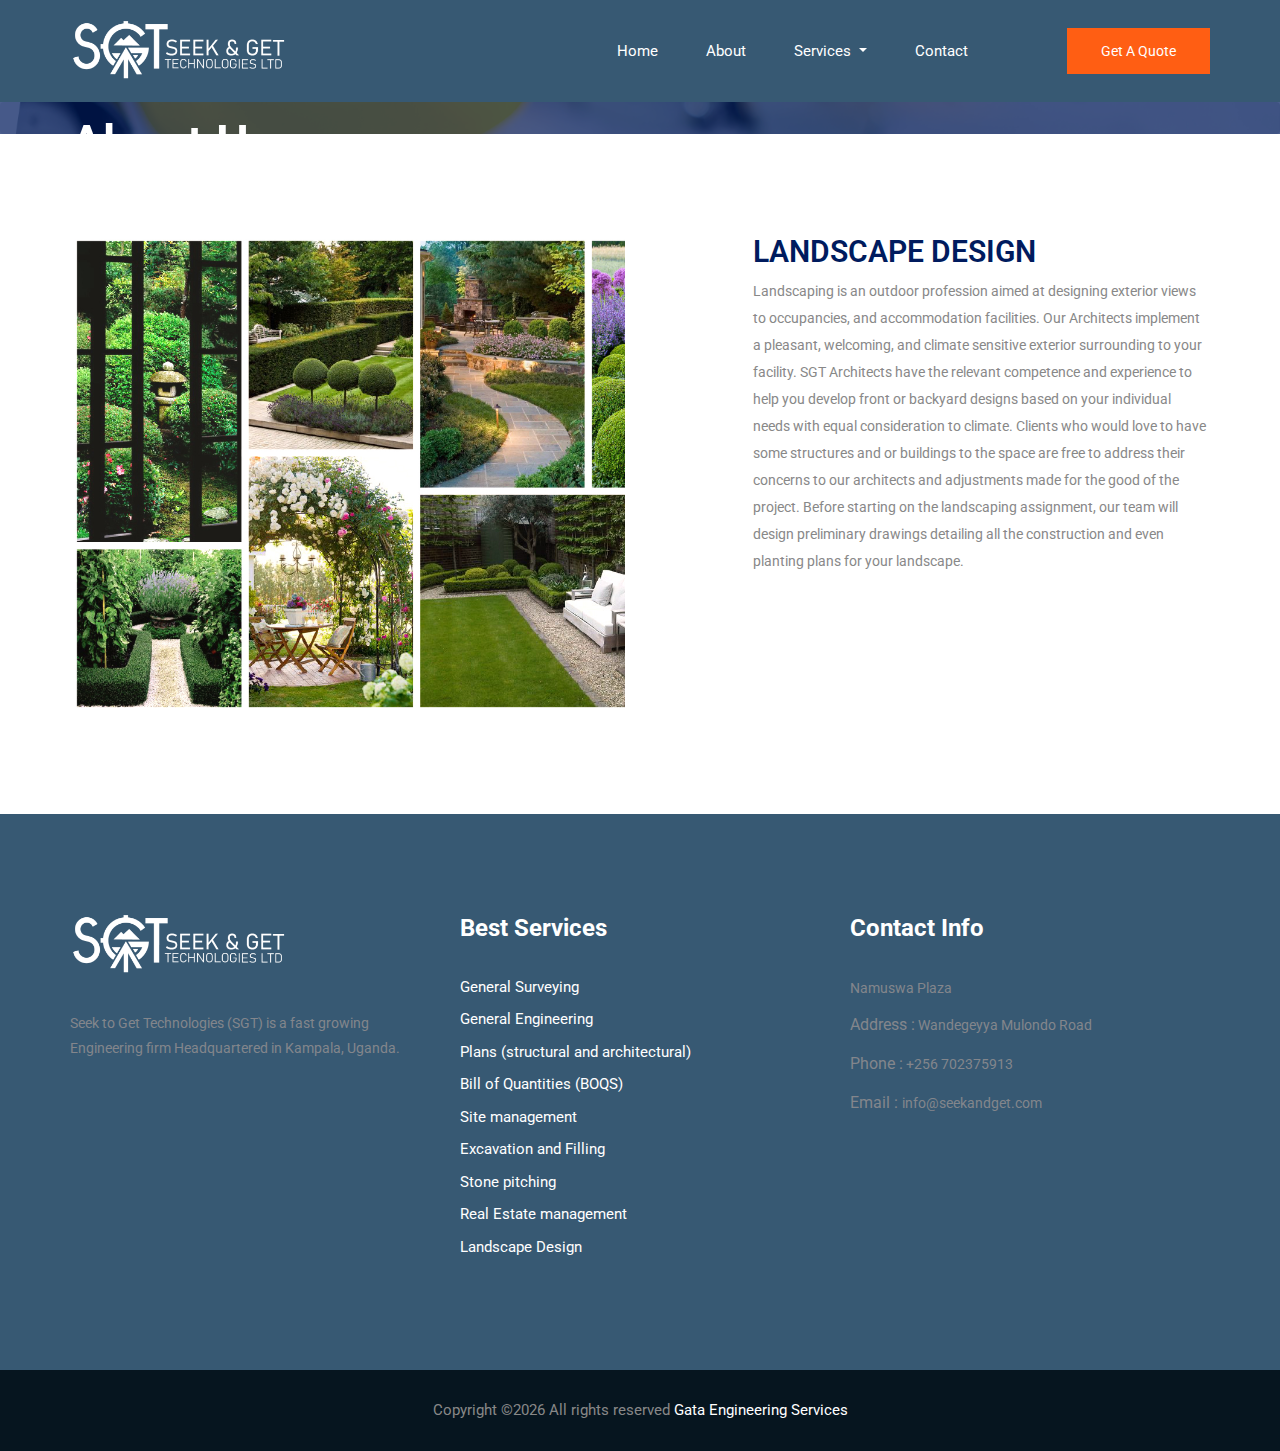
<file: landscape.html>
<!doctype html>
<html lang="en">

<head>
    <!-- Required meta tags -->
    <meta charset="utf-8">
    <meta name="viewport" content="width=device-width, initial-scale=1, shrink-to-fit=no">
    <title>sgt</title>
    <link rel="icon" href="img/favicon.ico">
    <!-- Bootstrap CSS -->
    <link rel="stylesheet" href="css/bootstrap.min.css">
    <!-- animate CSS -->
    <link rel="stylesheet" href="css/animate.css">
    <!-- owl carousel CSS -->
    <link rel="stylesheet" href="css/owl.carousel.min.css">
    <!-- themify CSS -->
    <link rel="stylesheet" href="css/themify-icons.css">
    <!-- flaticon CSS -->
    <link rel="stylesheet" href="css/flaticon.css">
    <!-- font awesome CSS -->
    <link rel="stylesheet" href="css/magnific-popup.css">
    <!-- swiper CSS -->
    <link rel="stylesheet" href="css/slick.css">
    <!-- style CSS -->
    <link rel="stylesheet" href="css/style.css">
    <link rel="stylesheet" href="css/custom.css">
</head>

<body>
     <!--::header part start::-->
     <header class="main_menu home_menu themecolor">
        <div class="container">
            <div class="row align-items-center">
                <div class="col-lg-12">
                    <nav class="navbar navbar-expand-lg navbar-light">
                        <a class="navbar-brand" href="index.html"> <img src="img/logo.png" alt="logo"> </a>
                        <button class="navbar-toggler" type="button" data-toggle="collapse"
                            data-target="#navbarSupportedContent" aria-controls="navbarSupportedContent"
                            aria-expanded="false" aria-label="Toggle navigation">
                            <span class="ti-menu"></span>
                        </button>

                        <div class="collapse navbar-collapse main-menu-item justify-content-end"
                            id="navbarSupportedContent">
                            <ul class="navbar-nav align-items-center">
                                <li class="nav-item">
                                    <a class="nav-link" href="index.html">Home</a>
                                </li>
                                <li class="nav-item">
                                    <a class="nav-link" href="about.html">About</a>
                                </li>
                                <!-- <li class="nav-item">
                                    <a class="nav-link" href="services.html">services</a>
                                </li> 
                                <li class="nav-item">
                                    <a class="nav-link" href="blog.html">Blog</a>
                                </li> -->
                                <li class="nav-item dropdown">
                                    <a class="nav-link dropdown-toggle" href="#" id="navbarDropdown" role="button" data-toggle="dropdown" aria-haspopup="true" aria-expanded="false">
                                        Services
                                    </a>
                                    <div class="dropdown-menu" aria-labelledby="navbarDropdown">
                                        <a class="dropdown-item" href="surveying.html">Surveying</a>
                                        <a class="dropdown-item" href="engineering.html">Engineering</a>
                                        <a class="dropdown-item" href="plans.html">Plans</a>
                                        <a class="dropdown-item" href="bills.html">Bill Of Quantities</a>
                                        <a class="dropdown-item" href="construction.html">construction</a>
                                    </div>
                                </li>
                                <li class="nav-item">
                                    <a class="nav-link" href="contact.html">Contact</a>
                                </li>
                                <li class="d-none d-lg-block">
                                    <a class="btn_1" href="contact.html">Get a Quote</a>
                                </li>
                            </ul>
                        </div>
                    </nav>
                </div>
            </div>
        </div>
    </header>
    <!-- Header part end-->

    <!-- breadcrumb start-->
    <section class="breadcrumb breadcrumb_bg align-items-center">
        <div class="container">
            <div class="row align-items-center justify-content-between">
                <div class="col-sm-6">
                    <div class="breadcrumb_tittle text-left">
                        <h2>About Us</h2>
                    </div>
                </div>
                <div class="col-sm-6">
                    <div class="breadcrumb_content text-right">
                        <p>Home<span>/</span>About Us</p>
                    </div>
                </div>
            </div>
        </div>
    </section>
    <!-- breadcrumb start-->

    <!-- about us start-->
    <section class=" section_padding_serv">
        <div class="container">
            <div class="row  justify-content-between">
                <div class="col-md-6 col-lg-6">
                    <div class="about_div_img" style="background-image: url(img/landscape.jpg);">
                        <!-- <img src="img/about_part_img.png" alt=""> -->
                    </div>
                </div>
                <div class="col-md-6 col-lg-5">
                    <div class="about_part_text">
                        <h2>LANDSCAPE DESIGN</h2>
                        <p>
                            Landscaping is an outdoor profession aimed at designing exterior views to occupancies, and accommodation facilities. Our Architects implement a pleasant, welcoming, and climate sensitive exterior surrounding to your facility. 
                            SGT Architects have the relevant competence and experience to help you develop front or backyard designs based on your individual needs with equal consideration to climate. Clients who would love to have some structures and or buildings to the space are free to address their concerns to our architects and adjustments made for the good of the project. Before starting on the landscaping assignment, our team will design preliminary drawings detailing all the construction and even planting plans for your landscape. 
                          </p>
                                           
                </div>
            </div>
        </div>
    </section>
        
    <!-- about us part end-->

    
    <!-- footer part start-->
    <footer class="footer-area themecolor">
        <div class="container">
            <div class="row justify-content-between">
                <div class="col-sm-6 col-md-4 col-xl-4">
                    <div class="single-footer-widget footer_1">
                        <a href="index.html"> <img src="img/logo.png" alt=""> </a>
                        <p>
                            Seek to Get Technologies (SGT) is a fast growing Engineering firm Headquartered in Kampala, Uganda.
                        </p>
                    </div>
                </div>
                <div class="col-xl-4 col-sm-6 col-md-4">
                    <div class="single-footer-widget footer_2">
                        <h4>Best Services</h4>
                        <div class="contact_info">
                            <ul>
                                <li>
                                    <a href="surveying.html">General Surveying</a>
                                </li>
                                <li>
                                    <a href="engineering.html">General Engineering</a>
                                </li>
                                <li>
                                    <a href="plans.html">Plans (structural and architectural) </a>
                                </li>
                                <li>
                                    <a href="bills.html">Bill of Quantities (BOQS)</a>
                                </li>
                                <li>
                                    <a href="#">Site management</a>
                                </li>
                                <li>
                                    <a href="excavation.html">Excavation and Filling</a>
                                </li>
                                <li>
                                    <a href="stonepitching.html">Stone pitching</a>
                                </li>
                                <li>
                                    <a href="realestate.html">Real Estate management</a>
                                </li>
                                <li>
                                    <a href="landscape.html">Landscape Design</a>
                                </li>
                            </ul>
                        </div>
                    </div>
                </div>
                <!-- <div class="col-xl-3 col-sm-6 col-md-4">
                    <div class="single-footer-widget footer_2">
                        <h4>Our Gallery</h4>
                        <div class="footer_img">
                            <a href="#"><img src="img/footer_img/footer_1.png" alt=""></a>
                            <a href="#"><img src="img/footer_img/footer_2.png" alt=""></a>
                            <a href="#"><img src="img/footer_img/footer_3.png" alt=""></a>
                            <a href="#"><img src="img/footer_img/footer_4.png" alt=""></a>
                            <a href="#"><img src="img/footer_img/footer_5.png" alt=""></a>
                            <a href="#"><img src="img/footer_img/footer_6.png" alt=""></a>
                            <a href="#"><img src="img/footer_img/footer_7.png" alt=""></a>
                            <a href="#"><img src="img/footer_img/footer_8.png" alt=""></a>
                        </div>
                    </div> -->
                <!-- </div> -->
                <div class="col-xl-4 col-sm-6 col-md-4">
                    <div class="single-footer-widget footer_2">
                        <h4>Contact info</h4>
                        <div class="contact_info"> 
                            <p>Namuswa Plaza</p>
                            <p><span> Address :</span> Wandegeyya Mulondo Road </p>
                            <p><span> Phone :</span> +256 702375913</p>
                            <p><span> Email : </span>info@seekandget.com </p>
                        </div>
                    </div>
                </div>
            </div>

        </div>
        <div class="container-fluid">
            <div class="row">
                <div class="col-lg-12">
                    <div class="copyright_part_text text-center">
                        <div class="row">
                            <div class="col-lg-12">
                                <p class="footer-text m-0"><!-- Link back to Colorlib can't be removed. Template is licensed under CC BY 3.0. -->
<!-- Copyright &copy;<script>document.write(new Date().getFullYear());</script> All rights reserved | This template is made with <i class="ti-heart" aria-hidden="true"></i> by <a href="https://colorlib.com" target="_blank">Colorlib</a> -->
Copyright &copy;<script>document.write(new Date().getFullYear());</script> All rights reserved  <a href="#" target="_blank">Gata Engineering Services</a>
                            </div>
                        </div>
                    </div>
                </div>
            </div>
        </div>
    </footer>
    <!-- footer part end-->
    <!-- jquery plugins here-->
    <script src="js/jquery-1.12.1.min.js"></script>
    <!-- popper js -->
    <script src="js/popper.min.js"></script>
    <!-- bootstrap js -->
    <script src="js/bootstrap.min.js"></script>
    <!-- easing js -->
    <script src="js/jquery.magnific-popup.js"></script>
    <!-- swiper js -->
    <script src="js/swiper.min.js"></script>
    <!-- isotope js -->
    <script src="js/isotope.pkgd.min.js"></script>
    <!-- particles js -->
    <script src="js/owl.carousel.min.js"></script>
    <script src="js/jquery.nice-select.min.js"></script>
    <!-- swiper js -->
    <script src="js/slick.min.js"></script>
    <script src="js/jquery.counterup.min.js"></script>
    <script src="js/waypoints.min.js"></script>
    <!-- custom js -->
    <script src="js/custom.js"></script>
</body>

</html>
</file>
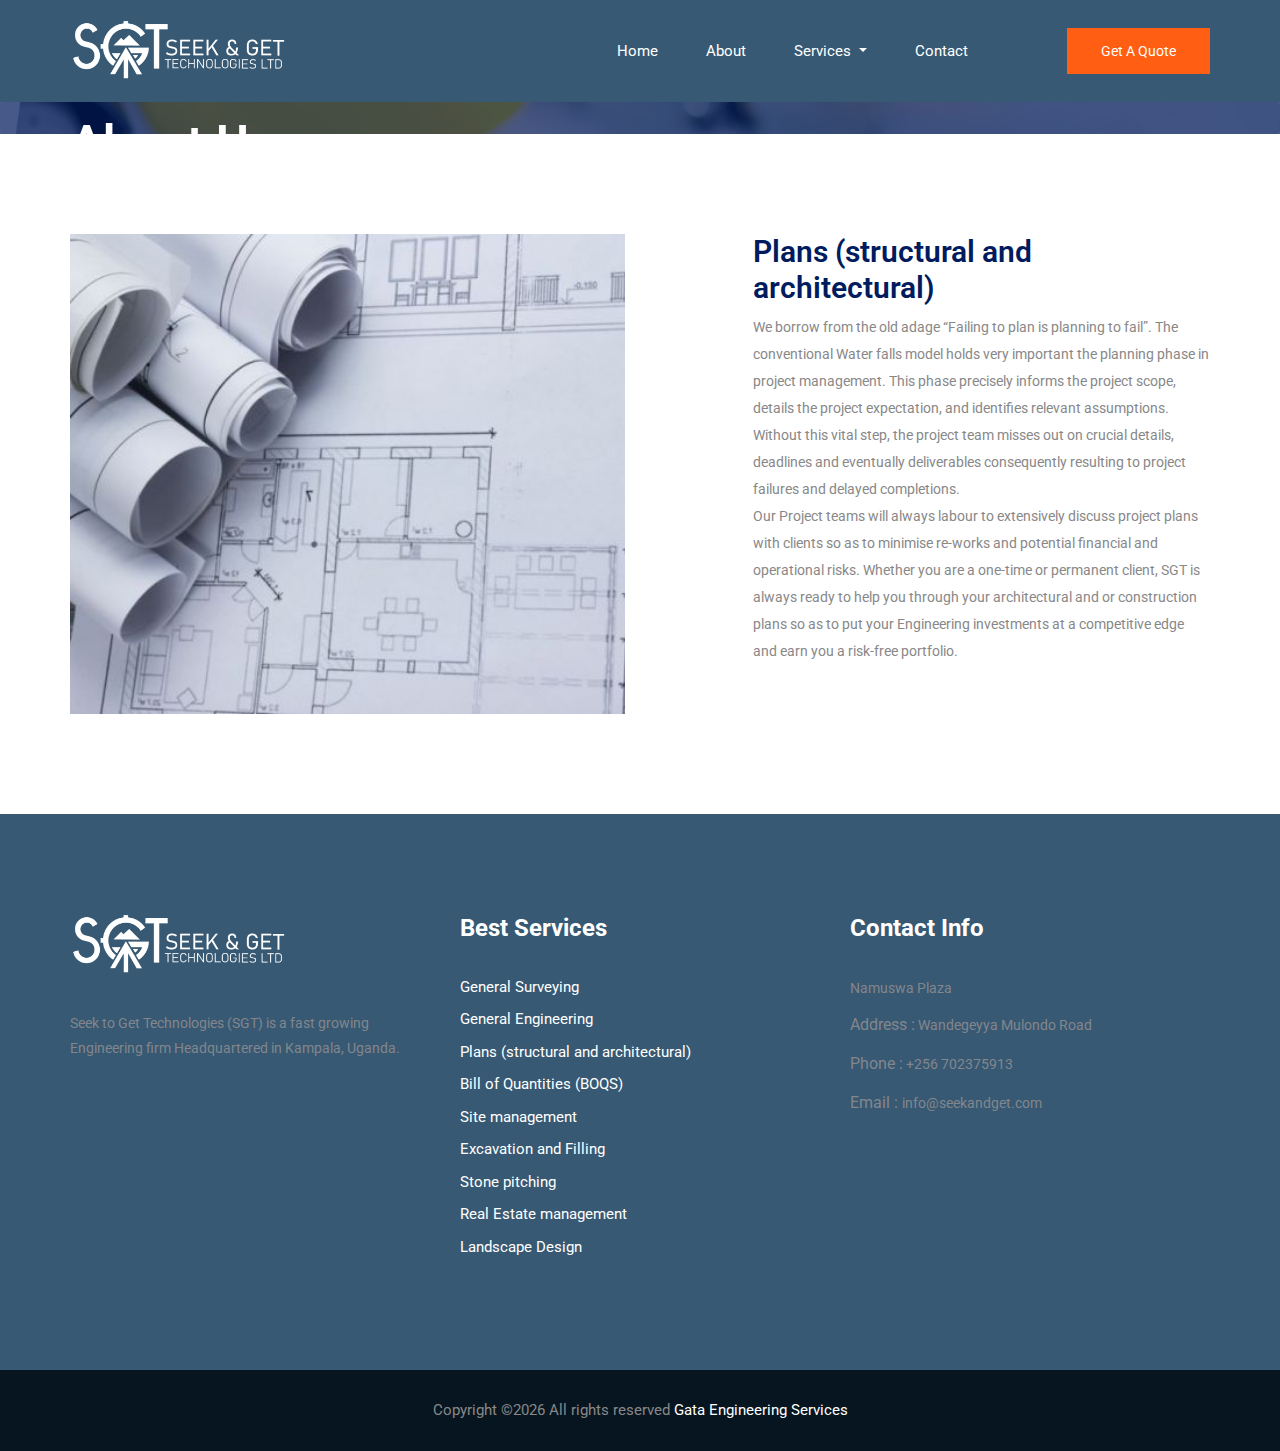
<file: plans.html>
<!doctype html>
<html lang="en">

<head>
    <!-- Required meta tags -->
    <meta charset="utf-8">
    <meta name="viewport" content="width=device-width, initial-scale=1, shrink-to-fit=no">
    <title>sgt</title>
    <link rel="icon" href="img/favicon.ico">
    <!-- Bootstrap CSS -->
    <link rel="stylesheet" href="css/bootstrap.min.css">
    <!-- animate CSS -->
    <link rel="stylesheet" href="css/animate.css">
    <!-- owl carousel CSS -->
    <link rel="stylesheet" href="css/owl.carousel.min.css">
    <!-- themify CSS -->
    <link rel="stylesheet" href="css/themify-icons.css">
    <!-- flaticon CSS -->
    <link rel="stylesheet" href="css/flaticon.css">
    <!-- font awesome CSS -->
    <link rel="stylesheet" href="css/magnific-popup.css">
    <!-- swiper CSS -->
    <link rel="stylesheet" href="css/slick.css">
    <!-- style CSS -->
    <link rel="stylesheet" href="css/style.css">
    <link rel="stylesheet" href="css/custom.css">
</head>

<body>
     <!--::header part start::-->
     <header class="main_menu home_menu themecolor">
        <div class="container">
            <div class="row align-items-center">
                <div class="col-lg-12">
                    <nav class="navbar navbar-expand-lg navbar-light">
                        <a class="navbar-brand" href="index.html"> <img src="img/logo.png" alt="logo"> </a>
                        <button class="navbar-toggler" type="button" data-toggle="collapse"
                            data-target="#navbarSupportedContent" aria-controls="navbarSupportedContent"
                            aria-expanded="false" aria-label="Toggle navigation">
                            <span class="ti-menu"></span>
                        </button>

                        <div class="collapse navbar-collapse main-menu-item justify-content-end"
                            id="navbarSupportedContent">
                            <ul class="navbar-nav align-items-center">
                                <li class="nav-item">
                                    <a class="nav-link" href="index.html">Home</a>
                                </li>
                                <li class="nav-item">
                                    <a class="nav-link" href="about.html">About</a>
                                </li>
                                <!-- <li class="nav-item">
                                    <a class="nav-link" href="services.html">services</a>
                                </li> 
                                <li class="nav-item">
                                    <a class="nav-link" href="blog.html">Blog</a>
                                </li> -->
                                <li class="nav-item dropdown">
                                    <a class="nav-link dropdown-toggle" href="#" id="navbarDropdown" role="button" data-toggle="dropdown" aria-haspopup="true" aria-expanded="false">
                                        Services
                                    </a>
                                    <div class="dropdown-menu" aria-labelledby="navbarDropdown">
                                        <a class="dropdown-item" href="surveying.html">Surveying</a>
                                        <a class="dropdown-item" href="engineering.html">Engineering</a>
                                        <a class="dropdown-item" href="#">Plans</a>
                                        <a class="dropdown-item" href="bills.html">Bill Of Quantities</a>
                                        <a class="dropdown-item" href="construction.html">construction</a>
                                    </div>
                                </li>
                                <li class="nav-item">
                                    <a class="nav-link" href="contact.html">Contact</a>
                                </li>
                                <li class="d-none d-lg-block">
                                    <a class="btn_1" href="contact.html">Get a Quote</a>
                                </li>
                            </ul>
                        </div>
                    </nav>
                </div>
            </div>
        </div>
    </header>
    <!-- Header part end-->

    <!-- breadcrumb start-->
    <section class="breadcrumb breadcrumb_bg align-items-center">
        <div class="container">
            <div class="row align-items-center justify-content-between">
                <div class="col-sm-6">
                    <div class="breadcrumb_tittle text-left">
                        <h2>About Us</h2>
                    </div>
                </div>
                <div class="col-sm-6">
                    <div class="breadcrumb_content text-right">
                        <p>Home<span>/</span>About Us</p>
                    </div>
                </div>
            </div>
        </div>
    </section>
    <!-- breadcrumb start-->

    <!-- about us start-->
    <section class=" section_padding_serv">
        <div class="container">
            <div class="row  justify-content-between">
                <div class="col-md-6 col-lg-6">
                    <div class="about_div_img" style="background-image: url(img/plan.jpg);">
                        <!-- <img src="img/about_part_img.png" alt=""> -->
                    </div>
                </div>
                <div class="col-md-6 col-lg-5">
                    <div class="about_part_text">
                        <h2>Plans (structural and architectural)</h2>
                        <p>
                            We borrow from the old adage “Failing to plan is planning to fail”.  The conventional Water falls model holds very important the planning phase in project management. This phase precisely informs the project scope, 
                            details the project expectation, and identifies relevant assumptions. Without this vital step, the project team misses out on crucial details, deadlines and eventually deliverables consequently resulting to project failures and delayed completions.   
                        </p>
                        <p>
                            Our Project teams will always labour to extensively discuss project plans with clients so as to minimise re-works and potential financial and operational risks. 
                            Whether you are a one-time or permanent client, SGT is always ready to help you through your architectural and or construction plans so as to put your Engineering investments at a competitive edge and earn you a risk-free portfolio. 
                        </p>
                        
                </div>
            </div>
        </div>
    </section>
        
    <!-- about us part end-->

    
    <!-- footer part start-->
    <footer class="footer-area themecolor">
        <div class="container">
            <div class="row justify-content-between">
                <div class="col-sm-6 col-md-4 col-xl-4">
                    <div class="single-footer-widget footer_1">
                        <a href="index.html"> <img src="img/logo.png" alt=""> </a>
                        <p>
                            Seek to Get Technologies (SGT) is a fast growing Engineering firm Headquartered in Kampala, Uganda.
                        </p>
                    </div>
                </div>
                <div class="col-xl-4 col-sm-6 col-md-4">
                    <div class="single-footer-widget footer_2">
                        <h4>Best Services</h4>
                        <div class="contact_info">
                            <ul>
                                <li>
                                    <a href="surveying.html">General Surveying</a>
                                </li>
                                <li>
                                    <a href="engineering.html">General Engineering</a>
                                </li>
                                <li>
                                    <a href="plans.html">Plans (structural and architectural) </a>
                                </li>
                                <li>
                                    <a href="bills.html">Bill of Quantities (BOQS)</a>
                                </li>
                                <li>
                                    <a href="sitemanagement.html">Site management</a>
                                </li>
                                <li>
                                    <a href="excavation.html">Excavation and Filling</a>
                                </li>
                                <li>
                                    <a href="stonepitching.html">Stone pitching</a>
                                </li>
                                <li>
                                    <a href="realestate.html">Real Estate management</a>
                                </li>
                                <li>
                                    <a href="landscape.html">Landscape Design</a>
                                </li>
                            </ul>
                        </div>
                    </div>
                </div>
                <!-- <div class="col-xl-3 col-sm-6 col-md-4">
                    <div class="single-footer-widget footer_2">
                        <h4>Our Gallery</h4>
                        <div class="footer_img">
                            <a href="#"><img src="img/footer_img/footer_1.png" alt=""></a>
                            <a href="#"><img src="img/footer_img/footer_2.png" alt=""></a>
                            <a href="#"><img src="img/footer_img/footer_3.png" alt=""></a>
                            <a href="#"><img src="img/footer_img/footer_4.png" alt=""></a>
                            <a href="#"><img src="img/footer_img/footer_5.png" alt=""></a>
                            <a href="#"><img src="img/footer_img/footer_6.png" alt=""></a>
                            <a href="#"><img src="img/footer_img/footer_7.png" alt=""></a>
                            <a href="#"><img src="img/footer_img/footer_8.png" alt=""></a>
                        </div>
                    </div> -->
                <!-- </div> -->
                <div class="col-xl-4 col-sm-6 col-md-4">
                    <div class="single-footer-widget footer_2">
                        <h4>Contact info</h4>
                        <div class="contact_info"> 
                            <p>Namuswa Plaza</p>
                            <p><span> Address :</span> Wandegeyya Mulondo Road </p>
                            <p><span> Phone :</span> +256 702375913</p>
                            <p><span> Email : </span>info@seekandget.com </p>
                        </div>
                    </div>
                </div>
            </div>

        </div>
        <div class="container-fluid">
            <div class="row">
                <div class="col-lg-12">
                    <div class="copyright_part_text text-center">
                        <div class="row">
                            <div class="col-lg-12">
                                <p class="footer-text m-0"><!-- Link back to Colorlib can't be removed. Template is licensed under CC BY 3.0. -->
<!-- Copyright &copy;<script>document.write(new Date().getFullYear());</script> All rights reserved | This template is made with <i class="ti-heart" aria-hidden="true"></i> by <a href="https://colorlib.com" target="_blank">Colorlib</a> -->
Copyright &copy;<script>document.write(new Date().getFullYear());</script> All rights reserved  <a href="#" target="_blank">Gata Engineering Services</a>
                            </div>
                        </div>
                    </div>
                </div>
            </div>
        </div>
    </footer>
    <!-- footer part end-->
    <!-- jquery plugins here-->
    <script src="js/jquery-1.12.1.min.js"></script>
    <!-- popper js -->
    <script src="js/popper.min.js"></script>
    <!-- bootstrap js -->
    <script src="js/bootstrap.min.js"></script>
    <!-- easing js -->
    <script src="js/jquery.magnific-popup.js"></script>
    <!-- swiper js -->
    <script src="js/swiper.min.js"></script>
    <!-- isotope js -->
    <script src="js/isotope.pkgd.min.js"></script>
    <!-- particles js -->
    <script src="js/owl.carousel.min.js"></script>
    <script src="js/jquery.nice-select.min.js"></script>
    <!-- swiper js -->
    <script src="js/slick.min.js"></script>
    <script src="js/jquery.counterup.min.js"></script>
    <script src="js/waypoints.min.js"></script>
    <!-- custom js -->
    <script src="js/custom.js"></script>
</body>

</html>
</file>
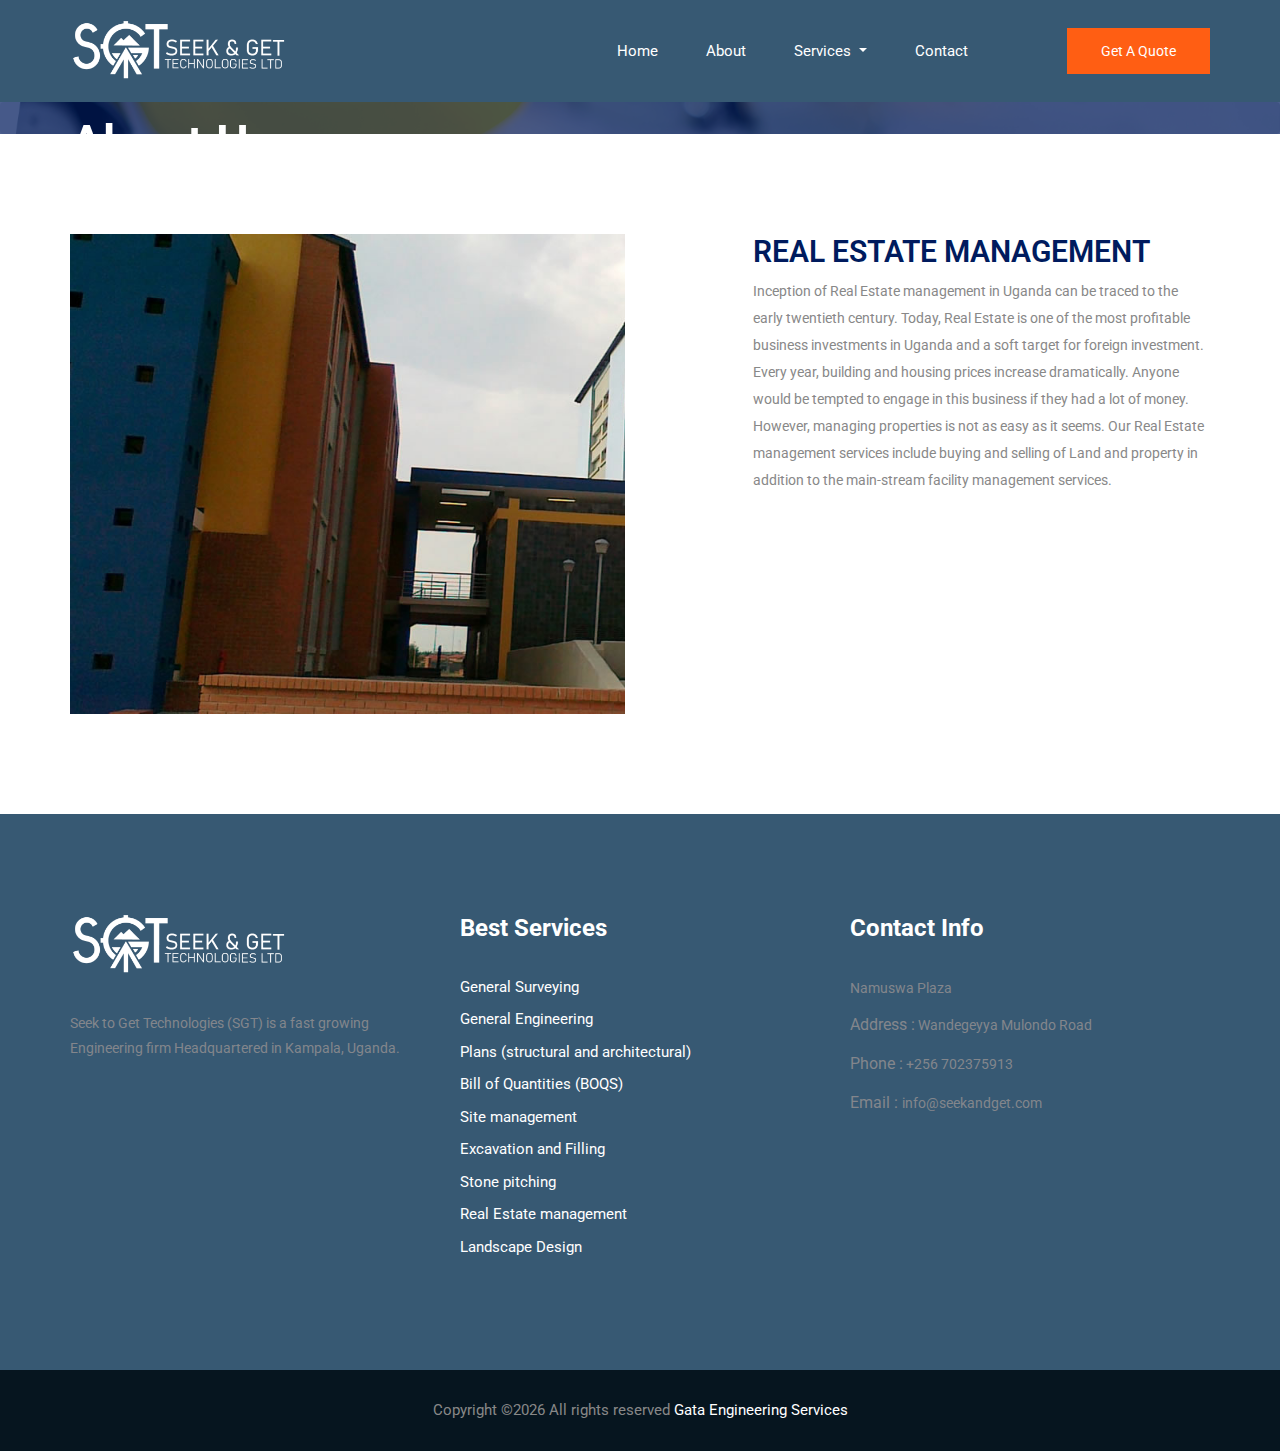
<file: realestate.html>
<!doctype html>
<html lang="en">

<head>
    <!-- Required meta tags -->
    <meta charset="utf-8">
    <meta name="viewport" content="width=device-width, initial-scale=1, shrink-to-fit=no">
    <title>sgt</title>
    <link rel="icon" href="img/favicon.ico">
    <!-- Bootstrap CSS -->
    <link rel="stylesheet" href="css/bootstrap.min.css">
    <!-- animate CSS -->
    <link rel="stylesheet" href="css/animate.css">
    <!-- owl carousel CSS -->
    <link rel="stylesheet" href="css/owl.carousel.min.css">
    <!-- themify CSS -->
    <link rel="stylesheet" href="css/themify-icons.css">
    <!-- flaticon CSS -->
    <link rel="stylesheet" href="css/flaticon.css">
    <!-- font awesome CSS -->
    <link rel="stylesheet" href="css/magnific-popup.css">
    <!-- swiper CSS -->
    <link rel="stylesheet" href="css/slick.css">
    <!-- style CSS -->
    <link rel="stylesheet" href="css/style.css">
    <link rel="stylesheet" href="css/custom.css">
</head>

<body>
     <!--::header part start::-->
     <header class="main_menu home_menu themecolor">
        <div class="container">
            <div class="row align-items-center">
                <div class="col-lg-12">
                    <nav class="navbar navbar-expand-lg navbar-light">
                        <a class="navbar-brand" href="index.html"> <img src="img/logo.png" alt="logo"> </a>
                        <button class="navbar-toggler" type="button" data-toggle="collapse"
                            data-target="#navbarSupportedContent" aria-controls="navbarSupportedContent"
                            aria-expanded="false" aria-label="Toggle navigation">
                            <span class="ti-menu"></span>
                        </button>

                        <div class="collapse navbar-collapse main-menu-item justify-content-end"
                            id="navbarSupportedContent">
                            <ul class="navbar-nav align-items-center">
                                <li class="nav-item">
                                    <a class="nav-link" href="index.html">Home</a>
                                </li>
                                <li class="nav-item">
                                    <a class="nav-link" href="about.html">About</a>
                                </li>
                                <!-- <li class="nav-item">
                                    <a class="nav-link" href="services.html">services</a>
                                </li> 
                                <li class="nav-item">
                                    <a class="nav-link" href="blog.html">Blog</a>
                                </li> -->
                                <li class="nav-item dropdown">
                                    <a class="nav-link dropdown-toggle" href="#" id="navbarDropdown" role="button" data-toggle="dropdown" aria-haspopup="true" aria-expanded="false">
                                        Services
                                    </a>
                                    <div class="dropdown-menu" aria-labelledby="navbarDropdown">
                                        <a class="dropdown-item" href="surveying.html">Surveying</a>
                                        <a class="dropdown-item" href="engineering.html">Engineering</a>
                                        <a class="dropdown-item" href="plans.html">Plans</a>
                                        <a class="dropdown-item" href="bills.html">Bill Of Quantities</a>
                                        <a class="dropdown-item" href="construction.html">construction</a>
                                    </div>
                                </li>
                                <li class="nav-item">
                                    <a class="nav-link" href="contact.html">Contact</a>
                                </li>
                                <li class="d-none d-lg-block">
                                    <a class="btn_1" href="contact.html">Get a Quote</a>
                                </li>
                            </ul>
                        </div>
                    </nav>
                </div>
            </div>
        </div>
    </header>
    <!-- Header part end-->

    <!-- breadcrumb start-->
    <section class="breadcrumb breadcrumb_bg align-items-center">
        <div class="container">
            <div class="row align-items-center justify-content-between">
                <div class="col-sm-6">
                    <div class="breadcrumb_tittle text-left">
                        <h2>About Us</h2>
                    </div>
                </div>
                <div class="col-sm-6">
                    <div class="breadcrumb_content text-right">
                        <p>Home<span>/</span>About Us</p>
                    </div>
                </div>
            </div>
        </div>
    </section>
    <!-- breadcrumb start-->

    <!-- about us start-->
    <section class=" section_padding_serv">
        <div class="container">
            <div class="row  justify-content-between">
                <div class="col-md-6 col-lg-6">
                    <div class="about_div_img" style="background-image: url(img/realestate.jpg);">
                        <!-- <img src="img/about_part_img.png" alt=""> -->
                    </div>
                </div>
                <div class="col-md-6 col-lg-5">
                    <div class="about_part_text">
                        <h2>REAL ESTATE MANAGEMENT</h2>
                        <p>
                            Inception of Real Estate management in Uganda can be traced to the early twentieth century. Today, Real Estate is one of the most profitable business investments in Uganda and a soft target for foreign investment. Every year, building and housing prices increase dramatically. 
                            Anyone would be tempted to engage in this business if they had a lot of money. However, managing properties is not as easy as it seems. Our Real Estate management services include buying and selling of Land and property in addition to the main-stream facility management services.
                        </p>
                                           
                </div>
            </div>
        </div>
    </section>
        
    <!-- about us part end-->

    
    <!-- footer part start-->
    <footer class="footer-area themecolor">
        <div class="container">
            <div class="row justify-content-between">
                <div class="col-sm-6 col-md-4 col-xl-4">
                    <div class="single-footer-widget footer_1">
                        <a href="index.html"> <img src="img/logo.png" alt=""> </a>
                        <p>
                            Seek to Get Technologies (SGT) is a fast growing Engineering firm Headquartered in Kampala, Uganda.
                        </p>
                    </div>
                </div>
                <div class="col-xl-4 col-sm-6 col-md-4">
                    <div class="single-footer-widget footer_2">
                        <h4>Best Services</h4>
                        <div class="contact_info">
                            <ul>
                                <li>
                                    <a href="surveying.html">General Surveying</a>
                                </li>
                                <li>
                                    <a href="engineering.html">General Engineering</a>
                                </li>
                                <li>
                                    <a href="plans.html">Plans (structural and architectural) </a>
                                </li>
                                <li>
                                    <a href="bills.html">Bill of Quantities (BOQS)</a>
                                </li>
                                <li>
                                    <a href="#">Site management</a>
                                </li>
                                <li>
                                    <a href="excavation.html">Excavation and Filling</a>
                                </li>
                                <li>
                                    <a href="stonepitching.html">Stone pitching</a>
                                </li>
                                <li>
                                    <a href="realestate.html">Real Estate management</a>
                                </li>
                                <li>
                                    <a href="landscape.html">Landscape Design</a>
                                </li>
                            </ul>
                        </div>
                    </div>
                </div>
                <!-- <div class="col-xl-3 col-sm-6 col-md-4">
                    <div class="single-footer-widget footer_2">
                        <h4>Our Gallery</h4>
                        <div class="footer_img">
                            <a href="#"><img src="img/footer_img/footer_1.png" alt=""></a>
                            <a href="#"><img src="img/footer_img/footer_2.png" alt=""></a>
                            <a href="#"><img src="img/footer_img/footer_3.png" alt=""></a>
                            <a href="#"><img src="img/footer_img/footer_4.png" alt=""></a>
                            <a href="#"><img src="img/footer_img/footer_5.png" alt=""></a>
                            <a href="#"><img src="img/footer_img/footer_6.png" alt=""></a>
                            <a href="#"><img src="img/footer_img/footer_7.png" alt=""></a>
                            <a href="#"><img src="img/footer_img/footer_8.png" alt=""></a>
                        </div>
                    </div> -->
                <!-- </div> -->
                <div class="col-xl-4 col-sm-6 col-md-4">
                    <div class="single-footer-widget footer_2">
                        <h4>Contact info</h4>
                        <div class="contact_info"> 
                            <p>Namuswa Plaza</p>
                            <p><span> Address :</span> Wandegeyya Mulondo Road </p>
                            <p><span> Phone :</span> +256 702375913</p>
                            <p><span> Email : </span>info@seekandget.com </p>
                        </div>
                    </div>
                </div>
            </div>

        </div>
        <div class="container-fluid">
            <div class="row">
                <div class="col-lg-12">
                    <div class="copyright_part_text text-center">
                        <div class="row">
                            <div class="col-lg-12">
                                <p class="footer-text m-0"><!-- Link back to Colorlib can't be removed. Template is licensed under CC BY 3.0. -->
<!-- Copyright &copy;<script>document.write(new Date().getFullYear());</script> All rights reserved | This template is made with <i class="ti-heart" aria-hidden="true"></i> by <a href="https://colorlib.com" target="_blank">Colorlib</a> -->
Copyright &copy;<script>document.write(new Date().getFullYear());</script> All rights reserved  <a href="#" target="_blank">Gata Engineering Services</a>
                            </div>
                        </div>
                    </div>
                </div>
            </div>
        </div>
    </footer>
    <!-- footer part end-->
    <!-- jquery plugins here-->
    <script src="js/jquery-1.12.1.min.js"></script>
    <!-- popper js -->
    <script src="js/popper.min.js"></script>
    <!-- bootstrap js -->
    <script src="js/bootstrap.min.js"></script>
    <!-- easing js -->
    <script src="js/jquery.magnific-popup.js"></script>
    <!-- swiper js -->
    <script src="js/swiper.min.js"></script>
    <!-- isotope js -->
    <script src="js/isotope.pkgd.min.js"></script>
    <!-- particles js -->
    <script src="js/owl.carousel.min.js"></script>
    <script src="js/jquery.nice-select.min.js"></script>
    <!-- swiper js -->
    <script src="js/slick.min.js"></script>
    <script src="js/jquery.counterup.min.js"></script>
    <script src="js/waypoints.min.js"></script>
    <!-- custom js -->
    <script src="js/custom.js"></script>
</body>

</html>
</file>
<file: css/themify-icons.css>
@font-face {
	font-family: 'themify';
	src:url('../fonts/themify.eot?-fvbane');
	src:url('../fonts/themify.eot?#iefix-fvbane') format('embedded-opentype'),
		url('../fonts/themify.woff?-fvbane') format('woff'),
		url('../fonts/themify.ttf?-fvbane') format('truetype'),
		url('../fonts/themify.svg?-fvbane#themify') format('svg');
	font-weight: normal;
	font-style: normal;
}

[class^="ti-"], [class*=" ti-"] {
	font-family: 'themify';
	speak: none;
	font-style: normal;
	font-weight: normal;
	font-variant: normal;
	text-transform: none;
	line-height: 1;

	/* Better Font Rendering =========== */
	-webkit-font-smoothing: antialiased;
	-moz-osx-font-smoothing: grayscale;
}

.ti-wand:before {
	content: "\e600";
}
.ti-volume:before {
	content: "\e601";
}
.ti-user:before {
	content: "\e602";
}
.ti-unlock:before {
	content: "\e603";
}
.ti-unlink:before {
	content: "\e604";
}
.ti-trash:before {
	content: "\e605";
}
.ti-thought:before {
	content: "\e606";
}
.ti-target:before {
	content: "\e607";
}
.ti-tag:before {
	content: "\e608";
}
.ti-tablet:before {
	content: "\e609";
}
.ti-star:before {
	content: "\e60a";
}
.ti-spray:before {
	content: "\e60b";
}
.ti-signal:before {
	content: "\e60c";
}
.ti-shopping-cart:before {
	content: "\e60d";
}
.ti-shopping-cart-full:before {
	content: "\e60e";
}
.ti-settings:before {
	content: "\e60f";
}
.ti-search:before {
	content: "\e610";
}
.ti-zoom-in:before {
	content: "\e611";
}
.ti-zoom-out:before {
	content: "\e612";
}
.ti-cut:before {
	content: "\e613";
}
.ti-ruler:before {
	content: "\e614";
}
.ti-ruler-pencil:before {
	content: "\e615";
}
.ti-ruler-alt:before {
	content: "\e616";
}
.ti-bookmark:before {
	content: "\e617";
}
.ti-bookmark-alt:before {
	content: "\e618";
}
.ti-reload:before {
	content: "\e619";
}
.ti-plus:before {
	content: "\e61a";
}
.ti-pin:before {
	content: "\e61b";
}
.ti-pencil:before {
	content: "\e61c";
}
.ti-pencil-alt:before {
	content: "\e61d";
}
.ti-paint-roller:before {
	content: "\e61e";
}
.ti-paint-bucket:before {
	content: "\e61f";
}
.ti-na:before {
	content: "\e620";
}
.ti-mobile:before {
	content: "\e621";
}
.ti-minus:before {
	content: "\e622";
}
.ti-medall:before {
	content: "\e623";
}
.ti-medall-alt:before {
	content: "\e624";
}
.ti-marker:before {
	content: "\e625";
}
.ti-marker-alt:before {
	content: "\e626";
}
.ti-arrow-up:before {
	content: "\e627";
}
.ti-arrow-right:before {
	content: "\e628";
}
.ti-arrow-left:before {
	content: "\e629";
}
.ti-arrow-down:before {
	content: "\e62a";
}
.ti-lock:before {
	content: "\e62b";
}
.ti-location-arrow:before {
	content: "\e62c";
}
.ti-link:before {
	content: "\e62d";
}
.ti-layout:before {
	content: "\e62e";
}
.ti-layers:before {
	content: "\e62f";
}
.ti-layers-alt:before {
	content: "\e630";
}
.ti-key:before {
	content: "\e631";
}
.ti-import:before {
	content: "\e632";
}
.ti-image:before {
	content: "\e633";
}
.ti-heart:before {
	content: "\e634";
}
.ti-heart-broken:before {
	content: "\e635";
}
.ti-hand-stop:before {
	content: "\e636";
}
.ti-hand-open:before {
	content: "\e637";
}
.ti-hand-drag:before {
	content: "\e638";
}
.ti-folder:before {
	content: "\e639";
}
.ti-flag:before {
	content: "\e63a";
}
.ti-flag-alt:before {
	content: "\e63b";
}
.ti-flag-alt-2:before {
	content: "\e63c";
}
.ti-eye:before {
	content: "\e63d";
}
.ti-export:before {
	content: "\e63e";
}
.ti-exchange-vertical:before {
	content: "\e63f";
}
.ti-desktop:before {
	content: "\e640";
}
.ti-cup:before {
	content: "\e641";
}
.ti-crown:before {
	content: "\e642";
}
.ti-comments:before {
	content: "\e643";
}
.ti-comment:before {
	content: "\e644";
}
.ti-comment-alt:before {
	content: "\e645";
}
.ti-close:before {
	content: "\e646";
}
.ti-clip:before {
	content: "\e647";
}
.ti-angle-up:before {
	content: "\e648";
}
.ti-angle-right:before {
	content: "\e649";
}
.ti-angle-left:before {
	content: "\e64a";
}
.ti-angle-down:before {
	content: "\e64b";
}
.ti-check:before {
	content: "\e64c";
}
.ti-check-box:before {
	content: "\e64d";
}
.ti-camera:before {
	content: "\e64e";
}
.ti-announcement:before {
	content: "\e64f";
}
.ti-brush:before {
	content: "\e650";
}
.ti-briefcase:before {
	content: "\e651";
}
.ti-bolt:before {
	content: "\e652";
}
.ti-bolt-alt:before {
	content: "\e653";
}
.ti-blackboard:before {
	content: "\e654";
}
.ti-bag:before {
	content: "\e655";
}
.ti-move:before {
	content: "\e656";
}
.ti-arrows-vertical:before {
	content: "\e657";
}
.ti-arrows-horizontal:before {
	content: "\e658";
}
.ti-fullscreen:before {
	content: "\e659";
}
.ti-arrow-top-right:before {
	content: "\e65a";
}
.ti-arrow-top-left:before {
	content: "\e65b";
}
.ti-arrow-circle-up:before {
	content: "\e65c";
}
.ti-arrow-circle-right:before {
	content: "\e65d";
}
.ti-arrow-circle-left:before {
	content: "\e65e";
}
.ti-arrow-circle-down:before {
	content: "\e65f";
}
.ti-angle-double-up:before {
	content: "\e660";
}
.ti-angle-double-right:before {
	content: "\e661";
}
.ti-angle-double-left:before {
	content: "\e662";
}
.ti-angle-double-down:before {
	content: "\e663";
}
.ti-zip:before {
	content: "\e664";
}
.ti-world:before {
	content: "\e665";
}
.ti-wheelchair:before {
	content: "\e666";
}
.ti-view-list:before {
	content: "\e667";
}
.ti-view-list-alt:before {
	content: "\e668";
}
.ti-view-grid:before {
	content: "\e669";
}
.ti-uppercase:before {
	content: "\e66a";
}
.ti-upload:before {
	content: "\e66b";
}
.ti-underline:before {
	content: "\e66c";
}
.ti-truck:before {
	content: "\e66d";
}
.ti-timer:before {
	content: "\e66e";
}
.ti-ticket:before {
	content: "\e66f";
}
.ti-thumb-up:before {
	content: "\e670";
}
.ti-thumb-down:before {
	content: "\e671";
}
.ti-text:before {
	content: "\e672";
}
.ti-stats-up:before {
	content: "\e673";
}
.ti-stats-down:before {
	content: "\e674";
}
.ti-split-v:before {
	content: "\e675";
}
.ti-split-h:before {
	content: "\e676";
}
.ti-smallcap:before {
	content: "\e677";
}
.ti-shine:before {
	content: "\e678";
}
.ti-shift-right:before {
	content: "\e679";
}
.ti-shift-left:before {
	content: "\e67a";
}
.ti-shield:before {
	content: "\e67b";
}
.ti-notepad:before {
	content: "\e67c";
}
.ti-server:before {
	content: "\e67d";
}
.ti-quote-right:before {
	content: "\e67e";
}
.ti-quote-left:before {
	content: "\e67f";
}
.ti-pulse:before {
	content: "\e680";
}
.ti-printer:before {
	content: "\e681";
}
.ti-power-off:before {
	content: "\e682";
}
.ti-plug:before {
	content: "\e683";
}
.ti-pie-chart:before {
	content: "\e684";
}
.ti-paragraph:before {
	content: "\e685";
}
.ti-panel:before {
	content: "\e686";
}
.ti-package:before {
	content: "\e687";
}
.ti-music:before {
	content: "\e688";
}
.ti-music-alt:before {
	content: "\e689";
}
.ti-mouse:before {
	content: "\e68a";
}
.ti-mouse-alt:before {
	content: "\e68b";
}
.ti-money:before {
	content: "\e68c";
}
.ti-microphone:before {
	content: "\e68d";
}
.ti-menu:before {
	content: "\e68e";
}
.ti-menu-alt:before {
	content: "\e68f";
}
.ti-map:before {
	content: "\e690";
}
.ti-map-alt:before {
	content: "\e691";
}
.ti-loop:before {
	content: "\e692";
}
.ti-location-pin:before {
	content: "\e693";
}
.ti-list:before {
	content: "\e694";
}
.ti-light-bulb:before {
	content: "\e695";
}
.ti-Italic:before {
	content: "\e696";
}
.ti-info:before {
	content: "\e697";
}
.ti-infinite:before {
	content: "\e698";
}
.ti-id-badge:before {
	content: "\e699";
}
.ti-hummer:before {
	content: "\e69a";
}
.ti-home:before {
	content: "\e69b";
}
.ti-help:before {
	content: "\e69c";
}
.ti-headphone:before {
	content: "\e69d";
}
.ti-harddrives:before {
	content: "\e69e";
}
.ti-harddrive:before {
	content: "\e69f";
}
.ti-gift:before {
	content: "\e6a0";
}
.ti-game:before {
	content: "\e6a1";
}
.ti-filter:before {
	content: "\e6a2";
}
.ti-files:before {
	content: "\e6a3";
}
.ti-file:before {
	content: "\e6a4";
}
.ti-eraser:before {
	content: "\e6a5";
}
.ti-envelope:before {
	content: "\e6a6";
}
.ti-download:before {
	content: "\e6a7";
}
.ti-direction:before {
	content: "\e6a8";
}
.ti-direction-alt:before {
	content: "\e6a9";
}
.ti-dashboard:before {
	content: "\e6aa";
}
.ti-control-stop:before {
	content: "\e6ab";
}
.ti-control-shuffle:before {
	content: "\e6ac";
}
.ti-control-play:before {
	content: "\e6ad";
}
.ti-control-pause:before {
	content: "\e6ae";
}
.ti-control-forward:before {
	content: "\e6af";
}
.ti-control-backward:before {
	content: "\e6b0";
}
.ti-cloud:before {
	content: "\e6b1";
}
.ti-cloud-up:before {
	content: "\e6b2";
}
.ti-cloud-down:before {
	content: "\e6b3";
}
.ti-clipboard:before {
	content: "\e6b4";
}
.ti-car:before {
	content: "\e6b5";
}
.ti-calendar:before {
	content: "\e6b6";
}
.ti-book:before {
	content: "\e6b7";
}
.ti-bell:before {
	content: "\e6b8";
}
.ti-basketball:before {
	content: "\e6b9";
}
.ti-bar-chart:before {
	content: "\e6ba";
}
.ti-bar-chart-alt:before {
	content: "\e6bb";
}
.ti-back-right:before {
	content: "\e6bc";
}
.ti-back-left:before {
	content: "\e6bd";
}
.ti-arrows-corner:before {
	content: "\e6be";
}
.ti-archive:before {
	content: "\e6bf";
}
.ti-anchor:before {
	content: "\e6c0";
}
.ti-align-right:before {
	content: "\e6c1";
}
.ti-align-left:before {
	content: "\e6c2";
}
.ti-align-justify:before {
	content: "\e6c3";
}
.ti-align-center:before {
	content: "\e6c4";
}
.ti-alert:before {
	content: "\e6c5";
}
.ti-alarm-clock:before {
	content: "\e6c6";
}
.ti-agenda:before {
	content: "\e6c7";
}
.ti-write:before {
	content: "\e6c8";
}
.ti-window:before {
	content: "\e6c9";
}
.ti-widgetized:before {
	content: "\e6ca";
}
.ti-widget:before {
	content: "\e6cb";
}
.ti-widget-alt:before {
	content: "\e6cc";
}
.ti-wallet:before {
	content: "\e6cd";
}
.ti-video-clapper:before {
	content: "\e6ce";
}
.ti-video-camera:before {
	content: "\e6cf";
}
.ti-vector:before {
	content: "\e6d0";
}
.ti-themify-logo:before {
	content: "\e6d1";
}
.ti-themify-favicon:before {
	content: "\e6d2";
}
.ti-themify-favicon-alt:before {
	content: "\e6d3";
}
.ti-support:before {
	content: "\e6d4";
}
.ti-stamp:before {
	content: "\e6d5";
}
.ti-split-v-alt:before {
	content: "\e6d6";
}
.ti-slice:before {
	content: "\e6d7";
}
.ti-shortcode:before {
	content: "\e6d8";
}
.ti-shift-right-alt:before {
	content: "\e6d9";
}
.ti-shift-left-alt:before {
	content: "\e6da";
}
.ti-ruler-alt-2:before {
	content: "\e6db";
}
.ti-receipt:before {
	content: "\e6dc";
}
.ti-pin2:before {
	content: "\e6dd";
}
.ti-pin-alt:before {
	content: "\e6de";
}
.ti-pencil-alt2:before {
	content: "\e6df";
}
.ti-palette:before {
	content: "\e6e0";
}
.ti-more:before {
	content: "\e6e1";
}
.ti-more-alt:before {
	content: "\e6e2";
}
.ti-microphone-alt:before {
	content: "\e6e3";
}
.ti-magnet:before {
	content: "\e6e4";
}
.ti-line-double:before {
	content: "\e6e5";
}
.ti-line-dotted:before {
	content: "\e6e6";
}
.ti-line-dashed:before {
	content: "\e6e7";
}
.ti-layout-width-full:before {
	content: "\e6e8";
}
.ti-layout-width-default:before {
	content: "\e6e9";
}
.ti-layout-width-default-alt:before {
	content: "\e6ea";
}
.ti-layout-tab:before {
	content: "\e6eb";
}
.ti-layout-tab-window:before {
	content: "\e6ec";
}
.ti-layout-tab-v:before {
	content: "\e6ed";
}
.ti-layout-tab-min:before {
	content: "\e6ee";
}
.ti-layout-slider:before {
	content: "\e6ef";
}
.ti-layout-slider-alt:before {
	content: "\e6f0";
}
.ti-layout-sidebar-right:before {
	content: "\e6f1";
}
.ti-layout-sidebar-none:before {
	content: "\e6f2";
}
.ti-layout-sidebar-left:before {
	content: "\e6f3";
}
.ti-layout-placeholder:before {
	content: "\e6f4";
}
.ti-layout-menu:before {
	content: "\e6f5";
}
.ti-layout-menu-v:before {
	content: "\e6f6";
}
.ti-layout-menu-separated:before {
	content: "\e6f7";
}
.ti-layout-menu-full:before {
	content: "\e6f8";
}
.ti-layout-media-right-alt:before {
	content: "\e6f9";
}
.ti-layout-media-right:before {
	content: "\e6fa";
}
.ti-layout-media-overlay:before {
	content: "\e6fb";
}
.ti-layout-media-overlay-alt:before {
	content: "\e6fc";
}
.ti-layout-media-overlay-alt-2:before {
	content: "\e6fd";
}
.ti-layout-media-left-alt:before {
	content: "\e6fe";
}
.ti-layout-media-left:before {
	content: "\e6ff";
}
.ti-layout-media-center-alt:before {
	content: "\e700";
}
.ti-layout-media-center:before {
	content: "\e701";
}
.ti-layout-list-thumb:before {
	content: "\e702";
}
.ti-layout-list-thumb-alt:before {
	content: "\e703";
}
.ti-layout-list-post:before {
	content: "\e704";
}
.ti-layout-list-large-image:before {
	content: "\e705";
}
.ti-layout-line-solid:before {
	content: "\e706";
}
.ti-layout-grid4:before {
	content: "\e707";
}
.ti-layout-grid3:before {
	content: "\e708";
}
.ti-layout-grid2:before {
	content: "\e709";
}
.ti-layout-grid2-thumb:before {
	content: "\e70a";
}
.ti-layout-cta-right:before {
	content: "\e70b";
}
.ti-layout-cta-left:before {
	content: "\e70c";
}
.ti-layout-cta-center:before {
	content: "\e70d";
}
.ti-layout-cta-btn-right:before {
	content: "\e70e";
}
.ti-layout-cta-btn-left:before {
	content: "\e70f";
}
.ti-layout-column4:before {
	content: "\e710";
}
.ti-layout-column3:before {
	content: "\e711";
}
.ti-layout-column2:before {
	content: "\e712";
}
.ti-layout-accordion-separated:before {
	content: "\e713";
}
.ti-layout-accordion-merged:before {
	content: "\e714";
}
.ti-layout-accordion-list:before {
	content: "\e715";
}
.ti-ink-pen:before {
	content: "\e716";
}
.ti-info-alt:before {
	content: "\e717";
}
.ti-help-alt:before {
	content: "\e718";
}
.ti-headphone-alt:before {
	content: "\e719";
}
.ti-hand-point-up:before {
	content: "\e71a";
}
.ti-hand-point-right:before {
	content: "\e71b";
}
.ti-hand-point-left:before {
	content: "\e71c";
}
.ti-hand-point-down:before {
	content: "\e71d";
}
.ti-gallery:before {
	content: "\e71e";
}
.ti-face-smile:before {
	content: "\e71f";
}
.ti-face-sad:before {
	content: "\e720";
}
.ti-credit-card:before {
	content: "\e721";
}
.ti-control-skip-forward:before {
	content: "\e722";
}
.ti-control-skip-backward:before {
	content: "\e723";
}
.ti-control-record:before {
	content: "\e724";
}
.ti-control-eject:before {
	content: "\e725";
}
.ti-comments-smiley:before {
	content: "\e726";
}
.ti-brush-alt:before {
	content: "\e727";
}
.ti-youtube:before {
	content: "\e728";
}
.ti-vimeo:before {
	content: "\e729";
}
.ti-twitter:before {
	content: "\e72a";
}
.ti-time:before {
	content: "\e72b";
}
.ti-tumblr:before {
	content: "\e72c";
}
.ti-skype:before {
	content: "\e72d";
}
.ti-share:before {
	content: "\e72e";
}
.ti-share-alt:before {
	content: "\e72f";
}
.ti-rocket:before {
	content: "\e730";
}
.ti-pinterest:before {
	content: "\e731";
}
.ti-new-window:before {
	content: "\e732";
}
.ti-microsoft:before {
	content: "\e733";
}
.ti-list-ol:before {
	content: "\e734";
}
.ti-linkedin:before {
	content: "\e735";
}
.ti-layout-sidebar-2:before {
	content: "\e736";
}
.ti-layout-grid4-alt:before {
	content: "\e737";
}
.ti-layout-grid3-alt:before {
	content: "\e738";
}
.ti-layout-grid2-alt:before {
	content: "\e739";
}
.ti-layout-column4-alt:before {
	content: "\e73a";
}
.ti-layout-column3-alt:before {
	content: "\e73b";
}
.ti-layout-column2-alt:before {
	content: "\e73c";
}
.ti-instagram:before {
	content: "\e73d";
}
.ti-google:before {
	content: "\e73e";
}
.ti-github:before {
	content: "\e73f";
}
.ti-flickr:before {
	content: "\e740";
}
.ti-facebook:before {
	content: "\e741";
}
.ti-dropbox:before {
	content: "\e742";
}
.ti-dribbble:before {
	content: "\e743";
}
.ti-apple:before {
	content: "\e744";
}
.ti-android:before {
	content: "\e745";
}
.ti-save:before {
	content: "\e746";
}
.ti-save-alt:before {
	content: "\e747";
}
.ti-yahoo:before {
	content: "\e748";
}
.ti-wordpress:before {
	content: "\e749";
}
.ti-vimeo-alt:before {
	content: "\e74a";
}
.ti-twitter-alt:before {
	content: "\e74b";
}
.ti-tumblr-alt:before {
	content: "\e74c";
}
.ti-trello:before {
	content: "\e74d";
}
.ti-stack-overflow:before {
	content: "\e74e";
}
.ti-soundcloud:before {
	content: "\e74f";
}
.ti-sharethis:before {
	content: "\e750";
}
.ti-sharethis-alt:before {
	content: "\e751";
}
.ti-reddit:before {
	content: "\e752";
}
.ti-pinterest-alt:before {
	content: "\e753";
}
.ti-microsoft-alt:before {
	content: "\e754";
}
.ti-linux:before {
	content: "\e755";
}
.ti-jsfiddle:before {
	content: "\e756";
}
.ti-joomla:before {
	content: "\e757";
}
.ti-html5:before {
	content: "\e758";
}
.ti-flickr-alt:before {
	content: "\e759";
}
.ti-email:before {
	content: "\e75a";
}
.ti-drupal:before {
	content: "\e75b";
}
.ti-dropbox-alt:before {
	content: "\e75c";
}
.ti-css3:before {
	content: "\e75d";
}
.ti-rss:before {
	content: "\e75e";
}
.ti-rss-alt:before {
	content: "\e75f";
}
</file>
<file: css/flaticon.css>
/*
  	Flaticon icon font: Flaticon
  	Creation date: 14/07/2019 12:16
  	*/

@font-face {
  font-family: "Flaticon";
  src: url("../fonts/Flaticon.eot");
  src: url("../fonts/Flaticon.eot?#iefix") format("embedded-opentype"),
       url("../fonts/Flaticon.woff2") format("woff2"),
       url("../fonts/Flaticon.woff") format("woff"),
       url("../fonts/Flaticon.ttf") format("truetype"),
       url("../fonts/Flaticon.svg#Flaticon") format("svg");
  font-weight: normal;
  font-style: normal;
}

@media screen and (-webkit-min-device-pixel-ratio:0) {
  @font-face {
    font-family: "Flaticon";
    src: url("./Flaticon.svg#Flaticon") format("svg");
  }
}

[class^="flaticon-"]:before, [class*=" flaticon-"]:before,
[class^="flaticon-"]:after, [class*=" flaticon-"]:after {   
  font-family: Flaticon;
  font-style: normal;
}

.flaticon-drop:before { content: "\f100"; }
.flaticon-ui:before { content: "\f101"; }
.flaticon-left-arrow:before { content: "\f102"; }
.flaticon-arrow-pointing-to-right:before { content: "\f103"; }
</file>
<file: css/style.css>
/**************** extend css start ****************/
@import url("https://fonts.googleapis.com/css?family=Open+Sans:800|Poppins:300,400,500,600,700,800|Roboto:300,400,500");
.btn_2:hover {
  background-image: linear-gradient(to left, #ee390f 0%, #f9b700 51%, #ee390f 100%);
}

/**************** extend css start ****************/
/**************** common css start ****************/
body {
  font-family: "Roboto", sans-serif;
  padding: 0;
  margin: 0;
  font-size: 14px;
}

.message_submit_form:focus {
  outline: none;
}

input:hover, input:focus {
  outline: none !important;
}

.gray_bg {
  background-color: #111010;
}

.section_padding {
  padding: 140px 0px;
}

@media only screen and (min-width: 992px) and (max-width: 1200px) {
  .section_padding {
    padding: 80px 0px;
  }
}

@media only screen and (min-width: 768px) and (max-width: 991px) {
  .section_padding {
    padding: 70px 0px;
  }
}

@media (max-width: 576px) {
  .section_padding {
    padding: 70px 0px;
  }
}

@media only screen and (min-width: 576px) and (max-width: 767px) {
  .section_padding {
    padding: 70px 0px;
  }
}

.section_padding_serv {
  padding: 100px 0px;
}

@media only screen and (min-width: 992px) and (max-width: 1200px) {
  .section_padding_serv {
    padding: 80px 0px;
  }
}

@media only screen and (min-width: 768px) and (max-width: 991px) {
  .section_padding_serv {
    padding: 70px 0px;
  }
}

@media (max-width: 576px) {
  .section_padding_serv {
    padding: 70px 0px;
  }
}

@media only screen and (min-width: 576px) and (max-width: 767px) {
  .section_padding_serv {
    padding: 70px 0px;
  }
}

.single_padding_top {
  padding-top: 140px !important;
}

@media only screen and (min-width: 992px) and (max-width: 1200px) {
  .single_padding_top {
    padding-top: 70px !important;
  }
}

@media only screen and (min-width: 768px) and (max-width: 991px) {
  .single_padding_top {
    padding-top: 70px !important;
  }
}

@media (max-width: 576px) {
  .single_padding_top {
    padding-top: 70px !important;
  }
}

@media only screen and (min-width: 576px) and (max-width: 767px) {
  .single_padding_top {
    padding-top: 80px !important;
  }
}

.padding_top {
  padding-top: 140px;
}

@media only screen and (min-width: 992px) and (max-width: 1200px) {
  .padding_top {
    padding-top: 80px;
  }
}

@media only screen and (min-width: 768px) and (max-width: 991px) {
  .padding_top {
    padding-top: 70px;
  }
}

@media (max-width: 576px) {
  .padding_top {
    padding-top: 70px;
  }
}

@media only screen and (min-width: 576px) and (max-width: 767px) {
  .padding_top {
    padding-top: 70px;
  }
}

.padding_bottom {
  padding-bottom: 140px;
}

@media only screen and (min-width: 992px) and (max-width: 1200px) {
  .padding_bottom {
    padding-bottom: 80px;
  }
}

@media (max-width: 991px) {
  .padding_bottom {
    padding-bottom: 70px;
  }
}

.margin_bottom {
  margin-bottom: 140px;
}

@media only screen and (min-width: 992px) and (max-width: 1200px) {
  .margin_bottom {
    margin-bottom: 80px;
  }
}

@media (max-width: 991px) {
  .margin_bottom {
    margin-bottom: 70px;
  }
}

a {
  text-decoration: none;
  transition: 0.5s;
}

a:hover {
  outline: none;
  text-decoration: none;
}

h1, h2, h3, h4, h5, h6 {
  color: #001b5e;
  font-family: "Roboto", sans-serif;
}

p {
  color: #83868c;
  font-family: "Roboto", sans-serif;
  line-height: 1.929;
  font-size: 14px;
  margin-bottom: 0px;
  color: #888888;
}

h2 {
  font-size: 44px;
  line-height: 28px;
  color: #001b5e;
  font-weight: 600;
  line-height: 1.222;
}

@media (max-width: 576px) {
  h2 {
    font-size: 22px;
    line-height: 25px;
  }
}

@media only screen and (min-width: 576px) and (max-width: 767px) {
  h2 {
    font-size: 24px;
    line-height: 25px;
  }
}

h3 {
  font-size: 24px;
  line-height: 25px;
}

@media (max-width: 576px) {
  h3 {
    font-size: 20px;
  }
}

h5 {
  font-size: 18px;
  line-height: 22px;
}

img {
  max-width: 100%;
}

.banner_div_img {
  height: 30rem;
  width: 100%;
  background-image: url(../img/header-img.jpg);
  background-repeat: no-repeat;
  background-size: cover;
}

@media (max-width: 991px) {
  .banner_div_img {
    height: 15rem;
  }
}

@media only screen and (min-width: 992px) and (max-width: 1200px) {
  .banner_div_img {
    height: 15rem;
  }
}

@media only screen and (min-width: 576px) and (max-width: 767px) {
  .banner_div_img {
    height: 15rem;
  }
}

.about_div_img {
  height: 30rem;
  width: 100%;
  background-image: url(../img/about-img.png);
  background-repeat: no-repeat;
  background-size: cover;
}

@media (max-width: 991px) {
  .about_div_img {
    height: 15rem;
  }
}

@media only screen and (min-width: 992px) and (max-width: 1200px) {
  .about_div_img {
    height: 15rem;
  }
}

@media only screen and (min-width: 576px) and (max-width: 767px) {
  .about_div_img {
    height: 15rem;
  }
}

.exp_div_img {
  height: 30rem;
  width: 100%;
  background-image: url(../img/project_1.jpg);
  background-repeat: no-repeat;
  background-size: cover;
}

@media (max-width: 991px) {
  .exp_div_img {
    height: 15rem;
  }
}

@media only screen and (min-width: 992px) and (max-width: 1200px) {
  .exp_div_img {
    height: 15rem;
  }
}

@media only screen and (min-width: 576px) and (max-width: 767px) {
  .exp_div_img {
    height: 15rem;
  }
}

.project_div1_img {
  height: 15rem;
  width: 100%;
  background-image: url(../img/project_2.jpg);
  background-repeat: no-repeat;
  background-size: cover;
}

.project_div2_img {
  height: 15rem;
  width: 100%;
  background-image: url(../img/project_3.jpg);
  background-repeat: no-repeat;
  background-size: cover;
}

.project_div3_img {
  height: 15rem;
  width: 100%;
  background-image: url(../img/project_1.jpg);
  background-repeat: no-repeat;
  background-size: cover;
}

a:focus, .button:focus, button:focus, .btn:focus {
  text-decoration: none;
  outline: none;
  box-shadow: none;
  transition: 1s;
}

.section_tittle {
  margin-bottom: 80px;
}

@media (max-width: 576px) {
  .section_tittle {
    margin-bottom: 50px;
  }
}

@media only screen and (min-width: 576px) and (max-width: 767px) {
  .section_tittle {
    margin-bottom: 50px;
  }
}

@media only screen and (min-width: 768px) and (max-width: 991px) {
  .section_tittle {
    font-size: 50px;
  }
}

@media only screen and (min-width: 992px) and (max-width: 1200px) {
  .section_tittle {
    margin-bottom: 50px;
  }
}

.section_tittle h2 {
  font-size: 60px;
  color: #001b5e;
  line-height: 70px;
  font-weight: 700;
  text-transform: uppercase;
}

@media (max-width: 576px) {
  .section_tittle h2 {
    font-size: 25px;
    line-height: 35px;
  }
}

@media only screen and (min-width: 576px) and (max-width: 767px) {
  .section_tittle h2 {
    font-size: 25px;
    line-height: 35px;
  }
}

@media only screen and (min-width: 768px) and (max-width: 991px) {
  .section_tittle h2 {
    font-size: 30px;
    line-height: 40px;
  }
}

@media only screen and (min-width: 992px) and (max-width: 1200px) {
  .section_tittle h2 {
    font-size: 35px;
    line-height: 40px;
  }
}

.section_tittle p {
  color: #556172;
  font-weight: 500;
  text-transform: uppercase;
  line-height: 11px;
  margin-bottom: 26px;
}

@media (max-width: 576px) {
  .section_tittle p {
    margin-bottom: 10px;
  }
}

@media only screen and (min-width: 576px) and (max-width: 767px) {
  .section_tittle p {
    margin-bottom: 10px;
  }
}

@media only screen and (min-width: 768px) and (max-width: 991px) {
  .section_tittle p {
    margin-bottom: 10px;
  }
}

@media only screen and (min-width: 992px) and (max-width: 1200px) {
  .section_tittle p {
    margin-bottom: 10px;
  }
}

ul {
  list-style: none;
  margin: 0;
  padding: 0;
}

.mb_110 {
  margin-bottom: 110px;
}

@media (max-width: 576px) {
  .mb_110 {
    margin-bottom: 220px;
  }
}

.mt_130 {
  margin-top: 130px;
}

@media (max-width: 576px) {
  .mt_130 {
    margin-top: 70px;
  }
}

@media only screen and (min-width: 576px) and (max-width: 767px) {
  .mt_130 {
    margin-top: 70px;
  }
}

@media only screen and (min-width: 768px) and (max-width: 991px) {
  .mt_130 {
    margin-top: 70px;
  }
}

@media only screen and (min-width: 992px) and (max-width: 1200px) {
  .mt_130 {
    margin-top: 70px;
  }
}

.mb_130 {
  margin-bottom: 130px;
}

@media (max-width: 576px) {
  .mb_130 {
    margin-bottom: 70px;
  }
}

@media only screen and (min-width: 576px) and (max-width: 767px) {
  .mb_130 {
    margin-bottom: 70px;
  }
}

@media only screen and (min-width: 768px) and (max-width: 991px) {
  .mb_130 {
    margin-bottom: 70px;
  }
}

@media only screen and (min-width: 992px) and (max-width: 1200px) {
  .mb_130 {
    margin-bottom: 70px;
  }
}

.padding_less_40 {
  margin-bottom: -50px;
}

.z_index {
  z-index: 9 !important;
  position: relative;
}

@media only screen and (min-width: 1200px) and (max-width: 3640px) {
  .container {
    max-width: 1170px;
  }
}

@media (max-width: 1200px) {
  [class*="hero-ani-"] {
    display: none !important;
  }
}

/**************** common css end ****************/
/* Main Button Area css
============================================================================================ */
.submit_btn {
  width: auto;
  display: inline-block;
  background: #fff;
  padding: 0px 50px;
  color: #fff;
  font-size: 13px;
  font-weight: 500;
  line-height: 50px;
  border-radius: 5px;
  outline: none !important;
  box-shadow: none !important;
  text-align: center;
  border: 1px solid #edeff2;
  cursor: pointer;
  transition: 0.5s;
}

.submit_btn:hover {
  background: transparent;
}

.btn_1 {
  display: inline-block;
  padding: 13.5px 45px;
  background-color: #ff5e13;
  font-size: 14px;
  color: #fff;
  transition: 0.5s;
  text-transform: capitalize;
  border: 1px solid transparent;
}

.btn_1:hover {
  color: #fff !important;
  background-color: #001b5e;
}

@media (max-width: 576px) {
  .btn_1 {
    padding: 10px 30px;
    margin-top: 25px;
  }
}

@media only screen and (min-width: 576px) and (max-width: 767px) {
  .btn_1 {
    padding: 10px 30px;
    margin-top: 30px;
  }
}

@media only screen and (min-width: 768px) and (max-width: 991px) {
  .btn_1 {
    padding: 10px 30px;
    margin-top: 30px;
  }
}

.btn_2 {
  display: inline-block;
  padding: 13px 39px;
  background-color: transparent;
  border: 1px solid #0c2e60;
  color: #0c2e60;
  font-size: 14px;
  transition: all .4s ease-in-out;
  text-transform: capitalize;
  background-size: 200% auto;
  font-size: 15px;
  font-weight: 500;
}

.btn_2:hover {
  color: #fff !important;
  background-position: right center;
  border: 1px solid transparent;
}

@media (max-width: 576px) {
  .btn_2 {
    padding: 14px 30px;
    margin-top: 25px;
  }
}

@media only screen and (min-width: 576px) and (max-width: 767px) {
  .btn_2 {
    padding: 14px 30px;
    margin-top: 30px;
  }
}

@media only screen and (min-width: 768px) and (max-width: 991px) {
  .btn_2 {
    padding: 14px 30px;
    margin-top: 30px;
  }
}

.btn_3 {
  color: #001b5e;
  text-transform: capitalize;
  font-size: 14px;
  position: relative;
  display: inline-block;
  transition: 0.5s;
}

.btn_3:after {
  position: absolute;
  content: "";
  left: 0;
  bottom: -8px;
  width: 100%;
  height: 2px;
  background-color: #e8e9eb;
  transition: 0.5s;
}

.btn_3:hover {
  color: #ff5e13;
}

.btn_3:hover:after {
  left: 15px;
  background-color: #ff5e13;
}

.btn_4 {
  background-color: #ff5e13;
  padding: 3.5px 21px;
  background: #ff663b;
  text-transform: capitalize;
  display: inline-block;
  border: 2px solid transparent;
  transition: 0.5s;
  color: #fff;
}

.btn_4:hover {
  background: rgba(255, 102, 59, 0.8);
  color: #fff;
}

/*=================== custom button rule start ====================*/
.button {
  display: inline-block;
  border: 1px solid transparent;
  font-size: 15px;
  font-weight: 500;
  padding: 12px 54px;
  border-radius: 4px;
  color: #fff;
  border: 1px solid #edeff2;
  text-transform: uppercase;
  background-color: #ff5e13;
  cursor: pointer;
  transition: 0.5s;
}

@media (max-width: 767px) {
  .button {
    font-size: 13px;
    padding: 9px 24px;
  }
}

.button:hover {
  color: #fff;
}

.button-link {
  letter-spacing: 0;
  color: #3b1d82;
  border: 0;
  padding: 0;
}

.button-link:hover {
  background: transparent;
  color: #3b1d82;
}

.button-header {
  color: #fff;
  border-color: #edeff2;
}

.button-header:hover {
  background: #b8024c;
  color: #fff;
}

.button-contactForm {
  color: #fff;
  border-color: #edeff2;
  padding: 12px 25px;
}

/* End Main Button Area css
============================================================================================ */
/* Start Blog Area css
============================================================================================ */
.latest-blog-area .area-heading {
  margin-bottom: 70px;
}

.blog_area a {
  color: #83868c !important;
  text-decoration: none;
  transition: 0.5s;
}

.blog_area a:hover, .blog_area a :hover {
  color: #ff5e13;
}

.single-blog {
  overflow: hidden;
  margin-bottom: 30px;
}

.single-blog:hover {
  box-shadow: 0px 10px 20px 0px rgba(42, 34, 123, 0.1);
}

.single-blog .thumb {
  overflow: hidden;
  position: relative;
}

.single-blog .thumb:after {
  content: '';
  position: absolute;
  left: 0;
  top: 0;
  width: 100%;
  height: 100%;
  background: #000;
  opacity: 0;
  transition: 0.5s;
}

.single-blog h4 {
  border-bottom: 1px solid #dfdfdf;
  padding-bottom: 34px;
  margin-bottom: 25px;
}

.single-blog a {
  font-size: 20px;
  font-weight: 600;
}

.single-blog a:hover {
  color: #fbf9ff;
}

.single-blog .date {
  color: #888;
  text-align: left;
  display: inline-block;
  font-size: 13px;
  font-weight: 300;
}

.single-blog .tag {
  text-align: left;
  display: inline-block;
  font-size: 13px;
  font-weight: 300;
  margin-right: 22px;
  position: relative;
}

.single-blog .tag:after {
  content: '';
  position: absolute;
  width: 1px;
  height: 10px;
  background: #acacac;
  right: -12px;
  top: 7px;
}

@media (max-width: 1199px) {
  .single-blog .tag {
    margin-right: 8px;
  }
  .single-blog .tag:after {
    display: none;
  }
}

.single-blog .likes {
  margin-right: 16px;
}

@media (max-width: 800px) {
  .single-blog {
    margin-bottom: 30px;
  }
}

.single-blog .single-blog-content {
  padding: 30px;
}

.single-blog .single-blog-content .meta-bottom p {
  font-size: 13px;
  font-weight: 300;
}

.single-blog .single-blog-content .meta-bottom i {
  color: #edeff2;
  font-size: 13px;
  margin-right: 7px;
}

@media (max-width: 1199px) {
  .single-blog .single-blog-content {
    padding: 15px;
  }
}

.single-blog:hover .thumb:after {
  opacity: .7;
  transition: 0.5s;
}

@media (max-width: 1199px) {
  .single-blog h4 {
    transition: all 300ms linear 0s;
    border-bottom: 1px solid #dfdfdf;
    padding-bottom: 14px;
    margin-bottom: 12px;
  }
  .single-blog h4 a {
    font-size: 18px;
  }
}

.full_image.single-blog {
  position: relative;
}

.full_image.single-blog .single-blog-content {
  position: absolute;
  left: 35px;
  bottom: 0;
  opacity: 0;
  visibility: hidden;
  transition: 0.5s;
}

.full_image.single-blog .single-blog-content .meta-bottom p {
  color: #fff;
}

@media (min-width: 992px) {
  .full_image.single-blog .single-blog-content {
    bottom: 100px;
  }
}

.full_image.single-blog h4 {
  transition: 0.5s;
  border-bottom: none;
  padding-bottom: 5px;
}

.full_image.single-blog a {
  font-size: 20px;
  font-weight: 600;
}

.full_image.single-blog a:hover {
  color: #fbf9ff;
}

.full_image.single-blog .date {
  color: #fff;
}

.full_image.single-blog:hover .single-blog-content {
  opacity: 1;
  visibility: visible;
  transition: 0.5s;
}

/* End Blog Area css
============================================================================================ */
/* Latest Blog Area css
============================================================================================ */
.l_blog_item .l_blog_text .date {
  margin-top: 24px;
  margin-bottom: 15px;
}

.l_blog_item .l_blog_text .date a {
  font-size: 12px;
}

.l_blog_item .l_blog_text h4 {
  font-size: 18px;
  border-bottom: 1px solid #eeeeee;
  margin-bottom: 0px;
  padding-bottom: 20px;
  transition: 0.5s;
}

.l_blog_item .l_blog_text p {
  margin-bottom: 0px;
  padding-top: 20px;
}

/* End Latest Blog Area css
============================================================================================ */
/* Causes Area css
============================================================================================ */
.causes_slider .owl-dots {
  text-align: center;
  margin-top: 80px;
}

.causes_slider .owl-dots .owl-dot {
  height: 14px;
  width: 14px;
  background: #eeeeee;
  display: inline-block;
  margin-right: 7px;
}

.causes_slider .owl-dots .owl-dot:last-child {
  margin-right: 0px;
}

.causes_item {
  background: #fff;
}

.causes_item .causes_img {
  position: relative;
}

.causes_item .causes_img .c_parcent {
  position: absolute;
  bottom: 0px;
  width: 100%;
  left: 0px;
  height: 3px;
  background: rgba(255, 255, 255, 0.5);
}

.causes_item .causes_img .c_parcent span {
  width: 70%;
  height: 3px;
  position: absolute;
  left: 0px;
  bottom: 0px;
}

.causes_item .causes_img .c_parcent span:before {
  content: "75%";
  position: absolute;
  right: -10px;
  bottom: 0px;
  color: #fff;
  padding: 0px 5px;
}

.causes_item .causes_text {
  padding: 30px 35px 40px 30px;
}

.causes_item .causes_text h4 {
  font-size: 18px;
  font-weight: 600;
  margin-bottom: 15px;
  cursor: pointer;
}

.causes_item .causes_text p {
  font-size: 14px;
  line-height: 24px;
  font-weight: 300;
  margin-bottom: 0px;
}

.causes_item .causes_bottom a {
  width: 50%;
  border: 1px solid;
  text-align: center;
  float: left;
  line-height: 50px;
  color: #fff;
  font-size: 14px;
  font-weight: 500;
}

.causes_item .causes_bottom a + a {
  border-color: #eeeeee;
  background: #fff;
  font-size: 14px;
}

/* End Causes Area css
============================================================================================ */
/*================= latest_blog_area css =============*/
.latest_blog_area {
  background: #f9f9ff;
}

.single-recent-blog-post {
  margin-bottom: 30px;
}

.single-recent-blog-post .thumb {
  overflow: hidden;
}

.single-recent-blog-post .thumb img {
  transition: all 0.7s linear;
}

.single-recent-blog-post .details {
  padding-top: 30px;
}

.single-recent-blog-post .details .sec_h4 {
  line-height: 24px;
  padding: 10px 0px 13px;
  transition: all 0.3s linear;
}

.single-recent-blog-post .date {
  font-size: 14px;
  line-height: 24px;
  font-weight: 400;
}

.single-recent-blog-post:hover img {
  transform: scale(1.23) rotate(10deg);
}

.tags .tag_btn {
  font-size: 12px;
  font-weight: 500;
  line-height: 20px;
  border: 1px solid #eeeeee;
  display: inline-block;
  padding: 1px 18px;
  text-align: center;
}

.tags .tag_btn + .tag_btn {
  margin-left: 2px;
}

/*========= blog_categorie_area css ===========*/
.blog_categorie_area {
  padding-top: 30px;
  padding-bottom: 30px;
}

@media (min-width: 900px) {
  .blog_categorie_area {
    padding-top: 80px;
    padding-bottom: 80px;
  }
}

@media (min-width: 1100px) {
  .blog_categorie_area {
    padding-top: 120px;
    padding-bottom: 120px;
  }
}

.categories_post {
  position: relative;
  text-align: center;
  cursor: pointer;
}

.categories_post img {
  max-width: 100%;
}

.categories_post .categories_details {
  position: absolute;
  top: 20px;
  left: 20px;
  right: 20px;
  bottom: 20px;
  background: rgba(34, 34, 34, 0.75);
  color: #fff;
  transition: all 0.3s linear;
  display: flex;
  align-items: center;
  justify-content: center;
}

.categories_post .categories_details h5 {
  margin-bottom: 0px;
  font-size: 18px;
  line-height: 26px;
  text-transform: uppercase;
  color: #fff;
  position: relative;
}

.categories_post .categories_details p {
  font-weight: 300;
  font-size: 14px;
  line-height: 26px;
  margin-bottom: 0px;
}

.categories_post .categories_details .border_line {
  margin: 10px 0px;
  background: #fff;
  width: 100%;
  height: 1px;
}

.categories_post:hover .categories_details {
  background: rgba(222, 99, 32, 0.85);
}

/*============ blog_left_sidebar css ==============*/
.blog_item {
  margin-bottom: 50px;
}

.blog_details {
  padding: 30px 0 20px 10px;
  box-shadow: 0px 10px 20px 0px rgba(221, 221, 221, 0.3);
}

@media (min-width: 768px) {
  .blog_details {
    padding: 60px 30px 35px 35px;
  }
}

.blog_details p {
  margin-bottom: 30px;
}

.blog_details a {
  color: #ff8b23;
}

.blog_details a:hover {
  color: #ff5e13 !important;
}

.blog_details h2 {
  font-size: 18px;
  font-weight: 600;
  margin-bottom: 8px;
}

@media (min-width: 768px) {
  .blog_details h2 {
    font-size: 24px;
    margin-bottom: 15px;
  }
}

.blog-info-link li {
  float: left;
  font-size: 14px;
}

.blog-info-link li a {
  color: #999999;
}

.blog-info-link li i,
.blog-info-link li span {
  font-size: 13px;
  margin-right: 5px;
}

.blog-info-link li::after {
  content: "|";
  padding-left: 10px;
  padding-right: 10px;
}

.blog-info-link li:last-child::after {
  display: none;
}

.blog-info-link::after {
  content: "";
  display: block;
  clear: both;
  display: table;
}

.blog_item_img {
  position: relative;
}

.blog_item_img .blog_item_date {
  position: absolute;
  bottom: -10px;
  left: 10px;
  display: block;
  color: #fff;
  background-color: #ff7e5f;
  padding: 8px 15px;
  border-radius: 5px;
}

@media (min-width: 768px) {
  .blog_item_img .blog_item_date {
    bottom: -20px;
    left: 40px;
    padding: 13px 30px;
  }
}

.blog_item_img .blog_item_date h3 {
  font-size: 22px;
  font-weight: 600;
  color: #fff;
  margin-bottom: 0;
  line-height: 1.2;
}

@media (min-width: 768px) {
  .blog_item_img .blog_item_date h3 {
    font-size: 30px;
  }
}

.blog_item_img .blog_item_date p {
  font-size: 18px;
  margin-bottom: 0;
  color: #fff;
}

@media (min-width: 768px) {
  .blog_item_img .blog_item_date p {
    font-size: 18px;
  }
}

.blog_right_sidebar .widget_title {
  font-size: 20px;
  margin-bottom: 40px;
}

.blog_right_sidebar .widget_title::after {
  content: "";
  display: block;
  padding-top: 15px;
  border-bottom: 1px solid #f0e9ff;
}

.blog_right_sidebar .single_sidebar_widget {
  background: #fbf9ff;
  padding: 30px;
  margin-bottom: 30px;
}

.blog_right_sidebar .search_widget .form-control {
  height: 50px;
  border-color: #f0e9ff;
  font-size: 13px;
  color: #999999;
  padding-left: 20px;
  border-radius: 0;
  border-right: 0;
}

.blog_right_sidebar .search_widget .form-control::placeholder {
  color: #999999;
}

.blog_right_sidebar .search_widget .form-control:focus {
  border-color: #f0e9ff;
  outline: 0;
  box-shadow: none;
}

.blog_right_sidebar .search_widget .input-group button {
  background: #fff;
  border-left: 0;
  border: 1px solid #f0e9ff;
  padding: 4px 15px;
  border-left: 0;
}

.blog_right_sidebar .search_widget .input-group button i,
.blog_right_sidebar .search_widget .input-group button span {
  font-size: 14px;
  color: #999999;
}

.blog_right_sidebar .newsletter_widget .form-control {
  height: 50px;
  border-color: #f0e9ff;
  font-size: 13px;
  color: #999999;
  padding-left: 20px;
  border-radius: 0;
}

.blog_right_sidebar .newsletter_widget .form-control::placeholder {
  color: #999999;
}

.blog_right_sidebar .newsletter_widget .form-control:focus {
  border-color: #f0e9ff;
  outline: 0;
  box-shadow: none;
}

.blog_right_sidebar .newsletter_widget .input-group button {
  background: #fff;
  border-left: 0;
  border: 1px solid #f0e9ff;
  padding: 4px 15px;
  border-left: 0;
}

.blog_right_sidebar .newsletter_widget .input-group button i,
.blog_right_sidebar .newsletter_widget .input-group button span {
  font-size: 14px;
  color: #999999;
}

.blog_right_sidebar .post_category_widget .cat-list li {
  border-bottom: 1px solid #f0e9ff;
  transition: all 0.3s ease 0s;
  padding-bottom: 12px;
}

.blog_right_sidebar .post_category_widget .cat-list li:last-child {
  border-bottom: 0;
}

.blog_right_sidebar .post_category_widget .cat-list li a {
  font-size: 14px;
  line-height: 20px;
  color: #888888;
}

.blog_right_sidebar .post_category_widget .cat-list li a p {
  margin-bottom: 0px;
}

.blog_right_sidebar .post_category_widget .cat-list li + li {
  padding-top: 15px;
}

.blog_right_sidebar .popular_post_widget .post_item .media-body {
  justify-content: center;
  align-self: center;
  padding-left: 20px;
}

.blog_right_sidebar .popular_post_widget .post_item .media-body h3 {
  font-size: 16px;
  line-height: 20px;
  margin-bottom: 6px;
  transition: all 0.3s linear;
}

.blog_right_sidebar .popular_post_widget .post_item .media-body a:hover {
  color: #fff;
}

.blog_right_sidebar .popular_post_widget .post_item .media-body p {
  font-size: 14px;
  line-height: 21px;
  margin-bottom: 0px;
}

.blog_right_sidebar .popular_post_widget .post_item + .post_item {
  margin-top: 20px;
}

.blog_right_sidebar .tag_cloud_widget ul li {
  display: inline-block;
}

.blog_right_sidebar .tag_cloud_widget ul li a {
  display: inline-block;
  border: 1px solid #eeeeee;
  background: #fff;
  padding: 4px 20px;
  margin-bottom: 8px;
  margin-right: 3px;
  transition: all 0.3s ease 0s;
  color: #888888;
  font-size: 13px;
}

.blog_right_sidebar .tag_cloud_widget ul li a:hover {
  background: #ff5e13;
  color: #fff !important;
  -webkit-text-fill-color: #fff;
  text-decoration: none;
  transition: 0.5s;
}

.blog_right_sidebar .instagram_feeds .instagram_row {
  display: flex;
  margin-right: -6px;
  margin-left: -6px;
}

.blog_right_sidebar .instagram_feeds .instagram_row li {
  width: 33.33%;
  float: left;
  padding-right: 6px;
  padding-left: 6px;
  margin-bottom: 15px;
}

.blog_right_sidebar .br {
  width: 100%;
  height: 1px;
  background: #eeeeee;
  margin: 30px 0px;
}

.blog-pagination {
  margin-top: 80px;
}

.blog-pagination .page-link {
  font-size: 14px;
  position: relative;
  display: block;
  padding: 0;
  text-align: center;
  margin-left: -1px;
  line-height: 45px;
  width: 45px;
  height: 45px;
  border-radius: 0 !important;
  color: #8a8a8a;
  border: 1px solid #f0e9ff;
  margin-right: 10px;
}

.blog-pagination .page-link i,
.blog-pagination .page-link span {
  font-size: 13px;
}

.blog-pagination .page-item.active .page-link {
  background-color: #fbf9ff;
  border-color: #f0e9ff;
  color: #888888;
}

.blog-pagination .page-item:last-child .page-link {
  margin-right: 0;
}

/*============ Start Blog Single Styles  =============*/
.single-post-area .blog_details {
  box-shadow: none;
  padding: 0;
}

.single-post-area .social-links {
  padding-top: 10px;
}

.single-post-area .social-links li {
  display: inline-block;
  margin-bottom: 10px;
}

.single-post-area .social-links li a {
  color: #cccccc;
  padding: 7px;
  font-size: 14px;
  transition: all 0.2s linear;
}

.single-post-area .blog_details {
  padding-top: 26px;
}

.single-post-area .blog_details p {
  margin-bottom: 20px;
  font-size: 15px;
}

.single-post-area .blog_details h2 {
  color: #fbf9ff;
}

.single-post-area .quote-wrapper {
  background: rgba(130, 139, 178, 0.1);
  padding: 15px;
  line-height: 1.733;
  color: #888888;
  font-style: italic;
  margin-top: 25px;
  margin-bottom: 25px;
}

@media (min-width: 768px) {
  .single-post-area .quote-wrapper {
    padding: 30px;
  }
}

.single-post-area .quotes {
  background: #fff;
  padding: 15px 15px 15px 20px;
  border-left: 2px solid;
}

@media (min-width: 768px) {
  .single-post-area .quotes {
    padding: 25px 25px 25px 30px;
  }
}

.single-post-area .arrow {
  position: absolute;
}

.single-post-area .arrow .lnr {
  font-size: 20px;
  font-weight: 600;
}

.single-post-area .thumb .overlay-bg {
  background: rgba(0, 0, 0, 0.8);
}

.single-post-area .navigation-top {
  padding-top: 15px;
  border-top: 1px solid #f0e9ff;
}

.single-post-area .navigation-top p {
  margin-bottom: 0;
}

.single-post-area .navigation-top .like-info {
  font-size: 14px;
}

.single-post-area .navigation-top .like-info i,
.single-post-area .navigation-top .like-info span {
  font-size: 16px;
  margin-right: 5px;
}

.single-post-area .navigation-top .comment-count {
  font-size: 14px;
}

.single-post-area .navigation-top .comment-count i,
.single-post-area .navigation-top .comment-count span {
  font-size: 16px;
  margin-right: 5px;
}

.single-post-area .navigation-top .social-icons li {
  display: inline-block;
  margin-right: 15px;
}

.single-post-area .navigation-top .social-icons li:last-child {
  margin: 0;
}

.single-post-area .navigation-top .social-icons li i,
.single-post-area .navigation-top .social-icons li span {
  font-size: 14px;
  color: #999999;
}

.single-post-area .blog-author {
  padding: 40px 30px;
  background: #fbf9ff;
  margin-top: 50px;
}

@media (max-width: 600px) {
  .single-post-area .blog-author {
    padding: 20px 8px;
  }
}

.single-post-area .blog-author img {
  width: 90px;
  height: 90px;
  border-radius: 50%;
  margin-right: 30px;
}

@media (max-width: 600px) {
  .single-post-area .blog-author img {
    margin-right: 15px;
    width: 45px;
    height: 45px;
  }
}

.single-post-area .blog-author a {
  display: inline-block;
}

.single-post-area .blog-author a:hover {
  color: #ff5e13;
}

.single-post-area .blog-author p {
  margin-bottom: 0;
  font-size: 15px;
}

.single-post-area .blog-author h4 {
  font-size: 16px;
}

.single-post-area .navigation-area {
  border-bottom: 1px solid #eee;
  padding-bottom: 30px;
  margin-top: 55px;
}

.single-post-area .navigation-area p {
  margin-bottom: 0px;
}

.single-post-area .navigation-area h4 {
  font-size: 18px;
  line-height: 25px;
}

.single-post-area .navigation-area .nav-left {
  text-align: left;
}

.single-post-area .navigation-area .nav-left .thumb {
  margin-right: 20px;
  background: #000;
}

.single-post-area .navigation-area .nav-left .thumb img {
  transition: 0.5s;
}

.single-post-area .navigation-area .nav-left .lnr {
  margin-left: 20px;
  opacity: 0;
  transition: 0.5s;
}

.single-post-area .navigation-area .nav-left:hover .lnr {
  opacity: 1;
}

.single-post-area .navigation-area .nav-left:hover .thumb img {
  opacity: .5;
}

@media (max-width: 767px) {
  .single-post-area .navigation-area .nav-left {
    margin-bottom: 30px;
  }
}

.single-post-area .navigation-area .nav-right {
  text-align: right;
}

.single-post-area .navigation-area .nav-right .thumb {
  margin-left: 20px;
  background: #000;
}

.single-post-area .navigation-area .nav-right .thumb img {
  transition: 0.5s;
}

.single-post-area .navigation-area .nav-right .lnr {
  margin-right: 20px;
  opacity: 0;
  transition: 0.5s;
}

.single-post-area .navigation-area .nav-right:hover .lnr {
  opacity: 1;
}

.single-post-area .navigation-area .nav-right:hover .thumb img {
  opacity: .5;
}

@media (max-width: 991px) {
  .single-post-area .sidebar-widgets {
    padding-bottom: 0px;
  }
}

.comments-area {
  background: transparent;
  border-top: 1px solid #eee;
  padding: 45px 0;
  margin-top: 50px;
}

@media (max-width: 414px) {
  .comments-area {
    padding: 50px 8px;
  }
}

.comments-area h4 {
  margin-bottom: 35px;
  font-size: 18px;
}

.comments-area h5 {
  font-size: 16px;
  margin-bottom: 0px;
}

.comments-area .comment-list {
  padding-bottom: 48px;
}

.comments-area .comment-list:last-child {
  padding-bottom: 0px;
}

.comments-area .comment-list.left-padding {
  padding-left: 25px;
}

@media (max-width: 413px) {
  .comments-area .comment-list .single-comment h5 {
    font-size: 12px;
  }
  .comments-area .comment-list .single-comment .date {
    font-size: 11px;
  }
  .comments-area .comment-list .single-comment .comment {
    font-size: 10px;
  }
}

.comments-area .thumb {
  margin-right: 20px;
}

.comments-area .thumb img {
  width: 70px;
  border-radius: 50%;
}

.comments-area .date {
  font-size: 14px;
  color: #999999;
  margin-bottom: 0;
  margin-left: 20px;
}

.comments-area .comment {
  margin-bottom: 10px;
  color: #777777;
  font-size: 15px;
}

.comments-area .btn-reply {
  background-color: transparent;
  color: #888888;
  padding: 5px 18px;
  font-size: 14px;
  display: block;
  font-weight: 400;
}

.comment-form {
  border-top: 1px solid #eee;
  padding-top: 45px;
  margin-top: 50px;
  margin-bottom: 20px;
}

.comment-form .form-group {
  margin-bottom: 30px;
}

.comment-form h4 {
  margin-bottom: 40px;
  font-size: 18px;
  line-height: 22px;
}

.comment-form .name {
  padding-left: 0px;
}

@media (max-width: 767px) {
  .comment-form .name {
    padding-right: 0px;
    margin-bottom: 1rem;
  }
}

.comment-form .email {
  padding-right: 0px;
}

@media (max-width: 991px) {
  .comment-form .email {
    padding-left: 0px;
  }
}

.comment-form .form-control {
  border: 1px solid #f0e9ff;
  border-radius: 5px;
  height: 48px;
  padding-left: 18px;
  font-size: 13px;
  background: transparent;
}

.comment-form .form-control:focus {
  outline: 0;
  box-shadow: none;
}

.comment-form .form-control::placeholder {
  font-weight: 300;
  color: #999999;
}

.comment-form .form-control::placeholder {
  color: #777777;
}

.comment-form textarea {
  padding-top: 18px;
  border-radius: 12px;
  height: 100% !important;
}

.comment-form ::-webkit-input-placeholder {
  /* Chrome/Opera/Safari */
  font-size: 13px;
  color: #777;
}

.comment-form ::-moz-placeholder {
  /* Firefox 19+ */
  font-size: 13px;
  color: #777;
}

.comment-form :-ms-input-placeholder {
  /* IE 10+ */
  font-size: 13px;
  color: #777;
}

.comment-form :-moz-placeholder {
  /* Firefox 18- */
  font-size: 13px;
  color: #777;
}

/*============ End Blog Single Styles  =============*/
.single_blog_post .desc a {
  font-size: 16px;
  color: #232b2b !important;
}

.single_blog_post .single_blog .single_appartment_content {
  padding: 38px 38px 23px;
  border: 0px solid #edeff2;
  box-shadow: 0px 10px 20px 0px rgba(221, 221, 221, 0.3);
}

.single_blog_post .single_blog .single_appartment_content p {
  font-size: 12px;
  text-transform: uppercase;
  margin-bottom: 20px;
}

.single_blog_post .single_blog .single_appartment_content p a {
  color: #ff5e13;
}

.single_blog_post .single_blog .single_appartment_content h4 {
  font-size: 24px;
  font-weight: 600;
  line-height: 1.481;
  margin-bottom: 16px;
}

.single_blog_post .single_blog .single_appartment_content h5 {
  font-size: 15px;
  color: #8a8a8a;
  font-weight: 400;
}

.single_blog_post .single_blog .single_appartment_content .list-unstyled {
  margin-top: 33px;
}

.single_blog_post .single_blog .single_appartment_content .list-unstyled li {
  display: inline;
  margin-right: 17px;
  color: #999999;
}

.single_blog_post .single_blog .single_appartment_content .list-unstyled li a {
  margin-right: 8px;
  color: #999999;
}

/**************menu part start*****************/
.main_menu .navbar-brand {
  padding: 0rem !important;
}

@media (max-width: 991px) {
  .main_menu .navbar-brand img {
    max-width: 120px;
  }
}

.main_menu .navbar {
  padding: 20px 0px;
}

.main_menu .navbar-toggler span {
  font-size: 30px;
}

.main_menu .main-menu-item {
  text-align: right;
  justify-content: right;
}

@media only screen and (min-width: 992px) and (max-width: 1200px) {
  .main_menu .main-menu-item {
    padding-left: 25px;
  }
}

.main_menu .main-menu-item ul li .nav-link {
  color: #0c2e60;
  font-size: 15px;
  padding: 0px 24px;
  font-family: "Roboto", sans-serif;
  text-transform: capitalize;
}

@media only screen and (min-width: 992px) and (max-width: 1200px) {
  .main_menu .main-menu-item ul li .nav-link {
    padding: 0px 16px;
  }
}

.main_menu .main-menu-item ul li .nav-link:hover {
  color: #ee390f;
}

.main_menu .main-menu-item ul .btn_1 {
  color: #fff;
  font-size: 14px;
  padding: 11.5px 33px;
  margin-left: 75px;
}

.dropdown-menu {
  border: 0px solid rgba(0, 0, 0, 0.15) !important;
  background-color: #fafafa;
}

.dropdown .dropdown-item {
  text-transform: capitalize;
}

.dropdown .dropdown-menu {
  transition: all 0.5s;
  overflow: hidden;
  transform-origin: top center;
  transform: scale(1, 0);
  display: block;
  margin-top: 32px;
}

.dropdown .dropdown-menu .dropdown-item {
  font-size: 14px;
  padding: 9px 18px !important;
  color: #000 !important;
}

.dropdown .dropdown-menu .dropdown-item:hover {
  color: #ff5e13 !important;
}

.dropdown:hover .dropdown-menu {
  transform: scale(1);
}

@media (max-width: 991px) {
  .single_page_menu .navbar-collapse ul li .nav-link {
    color: #000 !important;
  }
  .navbar-light .navbar-toggler {
    border-color: transparent;
  }
  .navbar-collapse {
    z-index: 9999 !important;
    position: absolute;
    left: 0;
    top: 71px;
    width: 100%;
    background-color: #fff;
    text-align: center !important;
  }
  .main_menu .main-menu-item {
    text-align: left !important;
  }
  .main_menu .main-menu-item .nav-item {
    padding: 10px 15px !important;
  }
  .main_menu .main-menu-item .nav-item a {
    padding: 5px 15px !important;
    color: black !important;
  }
  .navbar-nav {
    align-items: start !important;
  }
  .dropdown .dropdown-menu {
    transform: scale(1, 0);
    display: none;
    margin-top: 10px;
  }
  .dropdown:hover .dropdown-menu {
    transform: scale(1);
    display: block;
    color: #ff5e13;
  }
  .dropdown .dropdown-item:hover {
    color: #ff5e13 !important;
  }
}

.menu_fixed {
  position: fixed;
  z-index: 9999 !important;
  width: 100%;
  background-color: #fff;
  box-shadow: 0px 10px 15px rgba(0, 0, 0, 0.05);
  top: 0;
}

.menu_fixed .logo_2 {
  display: inherit;
}

.menu_fixed .logo_1 {
  display: none;
}

.menu_fixed .main-menu-item ul li .nav-link {
  color: #000;
}

/**************** banner part css start ****************/
.banner_part {
  height: 800px;
  position: relative;
  overflow: hidden;
  background-image: url(../img/experiance_overlay.png);
  background-repeat: no-repeat;
  background-size: content;
  background-position: right top;
}

@media (max-width: 991px) {
  .banner_part {
    height: 750px;
    background-image: url(../img/header-img.jpg);
    background-color: #f7f7f7;
  }
}

@media only screen and (min-width: 992px) and (max-width: 1200px) {
  .banner_part {
    height: 650px;
    background-image: url(../img/header-img.jpg);
    background-color: #f7f7f7;
  }
}

.banner_part .banner_text {
  display: table;
  width: 100%;
  height: 800px;
}

.banner_part .banner_text .banner_text_iner {
  display: table-cell;
  vertical-align: middle;
}

@media (max-width: 991px) {
  .banner_part .banner_text .banner_text_iner {
    vertical-align: middle;
  }
}

@media (max-width: 991px) {
  .banner_part .banner_text {
    text-align: center;
    padding-top: 0px;
    height: 650px;
  }
}

@media only screen and (min-width: 992px) and (max-width: 1200px) {
  .banner_part .banner_text {
    height: 650px;
  }
}

.banner_part .banner_text h5 {
  font-size: 14px;
  text-transform: uppercase;
  font-weight: 500;
  color: #556172;
  margin-bottom: 14px;
}

.banner_part .banner_text h1 {
  font-size: 65px;
  text-transform: capitalize;
  font-weight: 700;
  margin-bottom: 27px;
  line-height: 75px;
}

@media (max-width: 991px) {
  .banner_part .banner_text h1 {
    font-size: 30px;
    margin-bottom: 15px;
    line-height: 1.3;
  }
}

@media only screen and (min-width: 992px) and (max-width: 1200px) {
  .banner_part .banner_text h1 {
    font-size: 40px;
    margin-bottom: 15px;
    line-height: 1.4;
  }
}

.banner_part .banner_text h1 span {
  color: #ff5e13;
}

.banner_part .banner_text p {
  font-size: 15px;
  line-height: 1.8;
  font-family: "Roboto", sans-serif;
  color: #777777;
}

.banner_part .banner_text .btn_1 {
  margin-top: 44px;
}

/**************** hero part css end ****************/
/**************** service_part css start ****************/
@media (max-width: 991px) {
  .our_service .section_tittle {
    margin-bottom: 25px;
  }
}

.our_service .single_feature_text h2 {
  font-size: 42px;
  line-height: 1.222;
  margin-bottom: 20px;
}

@media (max-width: 576px) {
  .our_service .single_feature_text h2 {
    margin-top: 0px;
    font-size: 25px;
    margin-bottom: 15px;
  }
}

@media only screen and (min-width: 576px) and (max-width: 767px) {
  .our_service .single_feature_text h2 {
    margin-top: 0px;
    font-size: 30px;
    margin-bottom: 15px;
  }
}

@media only screen and (min-width: 768px) and (max-width: 991px) {
  .our_service .single_feature_text h2 {
    font-size: 30px;
  }
}

@media only screen and (min-width: 992px) and (max-width: 1200px) {
  .our_service .single_feature_text h2 {
    margin-top: 0px;
    font-size: 35px;
  }
}

.our_service .single_feature_text p {
  line-height: 1.8;
}

.our_service .single_service {
  padding: 46px 20px 60px;
  border: 1px solid #e8e9eb;
  text-align: center;
  transition: 0.6s;
}

.our_service .single_service:hover {
  box-shadow: 0px 20px 30px 0px rgba(0, 27, 94, 0.1);
  border: 1px solid transparent;
}

@media (max-width: 991px) {
  .our_service .single_service {
    padding: 25px 10px 35px;
    margin-top: 25px;
  }
}

@media only screen and (min-width: 992px) and (max-width: 1200px) {
  .our_service .single_service {
    margin-top: 25px;
  }
}

.our_service .single_service span {
  font-size: 50px;
  margin-bottom: 15px;
  display: inline-block;
  color: #ff5e13;
}

.our_service .single_service h4 {
  font-weight: 600;
  font-size: 24px;
  margin-bottom: 30px;
}

@media (max-width: 576px) {
  .our_service .single_service h4 {
    margin-bottom: 15px;
  }
}

@media only screen and (min-width: 576px) and (max-width: 767px) {
  .our_service .single_service h4 {
    margin-bottom: 15px;
  }
}

@media only screen and (min-width: 768px) and (max-width: 991px) {
  .our_service .single_service h4 {
    margin-bottom: 15px;
  }
}

.our_service .single_service p {
  color: #7f7f7f;
  line-height: 1.8;
  font-size: 15px;
}

.our_service .btn_3 {
  margin-top: 38px;
}

@media (max-width: 991px) {
  .our_service .btn_3 {
    margin-top: 15px;
  }
}

.single_feature_padding {
  padding-top: 140px;
}

@media (max-width: 576px) {
  .single_feature_padding {
    padding-top: 70px;
  }
}

@media only screen and (min-width: 576px) and (max-width: 767px) {
  .single_feature_padding {
    padding-top: 70px;
  }
}

@media only screen and (min-width: 768px) and (max-width: 991px) {
  .single_feature_padding {
    padding-top: 70px;
  }
}

@media only screen and (min-width: 992px) and (max-width: 1200px) {
  .single_feature_padding {
    padding-top: 70px;
  }
}

.single_page_services .section_tittle {
  margin-bottom: 50px;
}

@media (max-width: 991px) {
  .single_page_services .section_tittle {
    margin-bottom: 20px;
  }
}

@media only screen and (min-width: 992px) and (max-width: 1200px) {
  .single_page_services .section_tittle {
    margin-bottom: 20px;
  }
}

.single_page_services .single_feature {
  margin-top: 30px;
}

/************Team css start***************/
.about_part {
  position: relative;
  z-index: 99;
  background-image: url(../img/about_overlay.png);
  background-repeat: no-repeat;
  background-position: left;
  margin-top: 10px;
}

@media (max-width: 991px) {
  .about_part {
    margin-top: 0;
    background-image: none;
    padding: 70px 0 0;
  }
}

@media only screen and (min-width: 992px) and (max-width: 1200px) {
  .about_part {
    margin-top: 80px;
    background-image: none;
  }
}

@media (max-width: 991px) {
  .about_part .about_part_text {
    padding-left: 0;
  }
}

@media only screen and (min-width: 992px) and (max-width: 1200px) {
  .about_part .about_part_text {
    padding-left: 0;
  }
}

.about_part .about_part_text h5 {
  font-family: "Roboto", sans-serif;
  color: #556172;
  font-size: 14px;
  font-weight: 500;
  position: relative;
  padding-left: 75px;
  text-transform: uppercase;
}

.about_part .about_part_text h5:after {
  position: absolute;
  left: 0;
  top: 10px;
  height: 2px;
  width: 60px;
  content: "";
  background-color: #ff5e13;
}

.about_part .about_part_text h2 {
  font-size: 60px;
  font-weight: 600;
  line-height: 70px;
  margin-bottom: 30px;
  position: relative;
}

@media (max-width: 991px) {
  .about_part .about_part_text h2 {
    font-size: 25px;
    margin-bottom: 10px;
    line-height: 35px;
    margin-top: 15px;
  }
}

@media only screen and (min-width: 992px) and (max-width: 1200px) {
  .about_part .about_part_text h2 {
    font-size: 28px;
    margin-bottom: 20px;
    line-height: 40px;
  }
}

.about_part .about_part_text p {
  line-height: 1.929;
  margin-bottom: 7px;
}

@media (max-width: 576px) {
  .about_part .about_part_text p {
    margin-bottom: 10px;
  }
}

@media only screen and (min-width: 576px) and (max-width: 767px) {
  .about_part .about_part_text p {
    margin-bottom: 20px;
  }
}

@media only screen and (min-width: 768px) and (max-width: 991px) {
  .about_part .about_part_text p {
    margin-bottom: 20px;
  }
}

.about_part .about_part_text ul {
  list-style: none;
  padding: 0;
  margin: 0;
  margin-top: 42px;
}

@media (max-width: 576px) {
  .about_part .about_part_text ul {
    margin-bottom: 10px;
  }
}

@media only screen and (min-width: 576px) and (max-width: 767px) {
  .about_part .about_part_text ul {
    margin-bottom: 20px;
  }
}

@media only screen and (min-width: 768px) and (max-width: 991px) {
  .about_part .about_part_text ul {
    margin-bottom: 20px;
  }
}

.about_part .about_part_text ul li {
  display: inline-block;
  margin-bottom: 10px;
  font-size: 14px;
  padding-left: 80px;
  padding-top: 30px;
  color: #888888;
  position: relative;
}

@media (max-width: 991px) {
  .about_part .about_part_text ul li {
    padding-left: 41px;
    padding-top: 5px;
    margin-bottom: 0;
  }
}

@media only screen and (min-width: 992px) and (max-width: 1200px) {
  .about_part .about_part_text ul li {
    padding-left: 41px;
    padding-top: 5px;
    margin-bottom: 0;
  }
}

.about_part .about_part_text ul li span {
  margin-right: 17px;
  font-size: 50px;
  position: absolute;
  left: 0;
  top: 20px;
  color: #ff5e13;
}

@media (max-width: 991px) {
  .about_part .about_part_text ul li span {
    padding-bottom: 15px;
    position: absolute;
    left: 0;
    top: 0;
    font-size: 35px;
  }
}

@media only screen and (min-width: 992px) and (max-width: 1200px) {
  .about_part .about_part_text ul li span {
    padding-bottom: 15px;
    position: absolute;
    left: 0;
    top: 0;
    font-size: 35px;
  }
}

.about_part .about_part_text .btn_1 {
  margin-top: 6px;
}

.experiance_part {
  background-image: url(../img/experiance_overlay.png);
  background-repeat: no-repeat;
  background-position: right;
}

@media (max-width: 991px) {
  .experiance_part {
    background-image: none;
  }
  .experiance_part .about_part_img {
    margin-top: 20px;
  }
}

@media only screen and (min-width: 992px) and (max-width: 1200px) {
  .experiance_part {
    background-image: none;
  }
  .experiance_part .about_part_img {
    margin-top: 20px;
  }
}

.experiance_part .about_text_iner {
  margin-top: 72px;
  display: flex;
  align-items: center;
}

.experiance_part .about_text_iner .about_text_counter {
  background-image: url(../img/heading_bg.png);
  background-size: contain;
  background-position: left;
  background-repeat: no-repeat;
}

.experiance_part .about_text_iner .about_text_counter h2 {
  font-size: 150px;
  line-height: 120px;
  display: inline-block;
  color: #ff5e13;
  padding-right: 35px;
  border-right: 1px solid #83868c;
  font-weight: 700;
  margin-bottom: 0;
}

@media (max-width: 991px) {
  .experiance_part .about_text_iner .about_text_counter h2 {
    font-size: 75px;
    line-height: 80px;
    margin-top: 0;
  }
}

.experiance_part .about_text_iner .about_iner_content {
  text-transform: capitalize;
  margin-left: 35px;
}

.experiance_part .about_text_iner .about_iner_content h3 {
  color: #83868c;
  display: inline-block;
}

@media (max-width: 991px) {
  .experiance_part .about_text_iner .about_iner_content h3 {
    font-size: 20px;
  }
}

.experiance_part .about_text_iner .about_iner_content span {
  color: #001b5e;
  display: block;
}

.single_experiance_section {
  margin-top: 0;
  margin-bottom: 140px;
}

@media (max-width: 991px) {
  .single_experiance_section {
    margin-bottom: 70px;
  }
}

@media only screen and (min-width: 992px) and (max-width: 1200px) {
  .single_experiance_section {
    margin-bottom: 80px;
  }
}

/**************** our_offer css start ****************/
.our_project .project_menu_item {
  float: right;
  margin-top: 25px;
}

@media (max-width: 991px) {
  .our_project .project_menu_item {
    margin: 0 0 20px;
    float: left;
  }
}

.our_project .project_menu_item ul li {
  display: inline-block;
  color: #83868c;
  font-weight: 500;
  font-size: 15px;
  text-transform: capitalize;
  margin-left: 45px;
  cursor: pointer;
}

@media (max-width: 991px) {
  .our_project .project_menu_item ul li {
    margin: 0 8px;
  }
}

.our_project .project_menu_item ul li:hover {
  color: #ff5e13;
}

.our_project .project_menu_item .active {
  color: #ff5e13;
}

@media (max-width: 576px) {
  .our_project .single_our_project {
    margin-bottom: 20px;
  }
}

@media only screen and (min-width: 576px) and (max-width: 767px) {
  .our_project .single_our_project {
    margin-bottom: 20px;
  }
}

@media only screen and (min-width: 768px) and (max-width: 991px) {
  .our_project .single_our_project {
    margin-bottom: 20px;
  }
}

.our_project .single_our_project:hover .single_offer:after {
  width: 100%;
  height: 100%;
  left: 0;
  top: 0;
  opacity: .9;
  background-image: url(../img/offer_overlay.png);
  z-index: 99;
}

.our_project .single_our_project:hover .single_offer .hover_text {
  opacity: 1;
  left: 15px;
  right: 15px;
}

.our_project .single_our_project:hover .single_offer .hover_text h2 {
  font-size: 24px;
}

.our_project .single_our_project {
  position: relative;
  z-index: 1;
}

.our_project .single_our_project .single_offer {
  position: relative;
  z-index: 3;
}

.our_project .single_our_project .single_offer:after {
  position: absolute;
  left: 0px;
  top: 0px;
  width: 100%;
  height: 100%;
  background-color: #001b5e;
  content: "";
  transition: 0.5s;
  opacity: 0;
}

.our_project .single_our_project .single_offer img {
  width: 100%;
  height: auto;
  position: relative;
  z-index: 1;
}

.our_project .single_our_project .single_offer .hover_text {
  position: absolute;
  left: 0;
  right: 0;
  text-align: center;
  margin: 0 auto;
  top: 40%;
  z-index: 100;
  opacity: 0;
  transition: 0.5s;
}

.our_project .single_our_project .single_offer .hover_text img {
  max-width: 39px;
  max-height: 48px;
  margin-bottom: 26px;
}

.our_project .single_our_project .single_offer .hover_text h2 {
  color: #fff;
  font-size: 30px;
}

.our_project .single_our_project .single_offer .hover_text p {
  color: #fff;
  margin-bottom: 9px;
  margin-top: 13px;
  font-size: 15px;
  color: #ff5e13;
}

/**************** our_offer css end ****************/
/****** tour package scss *******/
.review_part {
  background-image: url(../img/experiance_overlay.png);
  background-repeat: no-repeat;
  background-position: right;
  overflow: hidden;
}

@media (max-width: 991px) {
  .review_part {
    background-image: none;
    padding: 0;
  }
}

@media only screen and (min-width: 992px) and (max-width: 1200px) {
  .review_part {
    background-image: none;
  }
}

.review_part .single_review_part {
  margin: 70px 0 40px 0;
  padding: 100px 50px 50px;
  box-shadow: 0px 0px 40px 0px rgba(0, 27, 94, 0.1);
  background-color: #fff;
  border-radius: 5px;
  text-align: center;
}

@media (max-width: 991px) {
  .review_part .single_review_part {
    padding: 80px 25px 25px;
    margin: 70px 0 30px 0;
  }
}

.review_part .single_review_part img {
  max-width: 130px;
  border-radius: 50%;
  position: absolute;
  left: 0;
  right: 0;
  margin: 0 auto;
  top: 0;
}

.review_part .single_review_part h4 {
  font-size: 24px;
  text-transform: capitalize;
  margin-bottom: 10px;
}

.review_part .tour_pack_content h4 {
  margin-top: 40px;
}

.review_part .tour_pack_text {
  width: 81%;
  padding-left: 10%;
}

@media (max-width: 991px) {
  .review_part .tour_pack_text {
    margin-bottom: 30px;
    width: 100%;
    padding-left: 0;
  }
}

@media only screen and (min-width: 992px) and (max-width: 1200px) {
  .review_part .tour_pack_text {
    width: 100%;
    padding-left: 0;
  }
}

.review_part .tour_pack_text img {
  margin-bottom: 40px;
}

@media (max-width: 991px) {
  .review_part .tour_pack_text img {
    margin-bottom: 15px;
  }
}

.review_part .tour_pack_text p {
  margin-bottom: 15px;
}

.review_part .tour_pack_text h2 {
  font-size: 60px;
  margin-bottom: 30px;
  text-transform: capitalize;
}

@media (max-width: 991px) {
  .review_part .tour_pack_text h2 {
    margin-bottom: 15px;
    font-size: 30px;
  }
}

@media only screen and (min-width: 992px) and (max-width: 1200px) {
  .review_part .tour_pack_text h2 {
    font-size: 30px;
  }
}

.review_part .tour_pack_text .btn_1 {
  margin-top: 60px;
}

@media (max-width: 991px) {
  .review_part .tour_pack_text .btn_1 {
    margin-top: 25px;
  }
}

.review_part .owl-nav {
  position: absolute;
  left: -62%;
  bottom: -50px;
}

@media only screen and (min-width: 992px) and (max-width: 1200px) {
  .review_part .owl-nav {
    left: -80%;
    bottom: 50px;
  }
}

.review_part .owl-nav button {
  text-transform: capitalize;
  margin-right: 40px;
}

.review_part .owl-nav button span {
  font-size: 20px;
  transition: 0.5s;
}

.review_part .owl-nav button span:hover {
  color: #ff5e13;
}

@media (max-width: 991px) {
  .single_pack {
    padding: 70px 0;
  }
}

@media only screen and (min-width: 992px) and (max-width: 1200px) {
  .single_pack {
    padding: 80px 0;
  }
}

/**************** service_part css start ****************/
.member_counter .single_counter_icon img {
  width: 60px;
}

.member_counter .single_member_counter {
  margin-top: 35px;
}

@media (max-width: 991px) {
  .member_counter .single_member_counter {
    margin: 10px 0 20px;
    display: inline-block;
  }
}

.member_counter .single_member_counter span {
  font-size: 60px;
  font-weight: 700;
  color: #ff5e13;
  font-style: "Roboto", sans-serif;
  display: inline-block;
  float: left;
  padding-right: 30px;
  line-height: 57px;
}

@media (max-width: 991px) {
  .member_counter .single_member_counter span {
    line-height: 67px;
    font-size: 40px;
  }
}

@media only screen and (min-width: 992px) and (max-width: 1200px) {
  .member_counter .single_member_counter span {
    line-height: 67px;
    font-size: 40px;
  }
}

.member_counter .single_member_counter h4 {
  font-size: 30px;
  font-weight: 600;
  text-transform: capitalize;
  position: relative;
  display: grid;
  float: left;
}

@media (max-width: 991px) {
  .member_counter .single_member_counter h4 {
    font-size: 25px;
  }
}

.member_counter .single_member_counter h4 span {
  font-size: 16px;
  color: #83868c;
  display: block;
  line-height: 20px;
  text-transform: capitalize;
  margin-bottom: 4px;
}

/**************** project_datails css start ****************/
.project_details .project_details_content h3 {
  font-size: 32px;
  font-weight: 600;
  line-height: 1.406;
  margin-bottom: 20px;
}

@media (max-width: 576px) {
  .project_details .project_details_content h3 {
    font-size: 20px;
  }
}

@media only screen and (min-width: 576px) and (max-width: 767px) {
  .project_details .project_details_content h3 {
    font-size: 25px;
  }
}

@media only screen and (min-width: 768px) and (max-width: 991px) {
  .project_details .project_details_content h3 {
    font-size: 28px;
  }
}

@media only screen and (min-width: 992px) and (max-width: 1200px) {
  .project_details .project_details_content h3 {
    font-size: 30px;
  }
}

.project_details .project_details_content p {
  color: #83868c;
  font-weight: 400;
}

.project_details .project_details_content h4 {
  color: #0c2e60;
  font-size: 20px;
  font-weight: 600;
  margin: 25px 0px 25px;
}

@media (max-width: 576px) {
  .project_details .project_details_content h4 {
    margin: 15px 0px 15px;
  }
}

@media only screen and (min-width: 576px) and (max-width: 767px) {
  .project_details .project_details_content h4 {
    margin: 15px 0px 15px;
  }
}

@media only screen and (min-width: 768px) and (max-width: 991px) {
  .project_details .project_details_content h4 {
    margin: 15px 0px 15px;
  }
}

.project_details .project_details_widget {
  padding: 40px 0px 0px;
}

@media (max-width: 576px) {
  .project_details .project_details_widget {
    padding: 20px 0px 0px;
  }
}

@media only screen and (min-width: 576px) and (max-width: 767px) {
  .project_details .project_details_widget {
    padding: 20px 0px 0px;
  }
}

@media only screen and (min-width: 768px) and (max-width: 991px) {
  .project_details .project_details_widget {
    padding: 20px 0px 0px;
  }
}

@media only screen and (min-width: 992px) and (max-width: 1200px) {
  .project_details .project_details_widget {
    padding: 30px 0px 0px;
  }
}

.project_details .project_details_widget .single_project_details_widget {
  position: relative;
  padding-left: 36px;
  margin-bottom: 40px;
}

@media (max-width: 576px) {
  .project_details .project_details_widget .single_project_details_widget {
    margin-bottom: 20px;
  }
}

@media only screen and (min-width: 576px) and (max-width: 767px) {
  .project_details .project_details_widget .single_project_details_widget {
    margin-bottom: 20px;
  }
}

@media only screen and (min-width: 768px) and (max-width: 991px) {
  .project_details .project_details_widget .single_project_details_widget {
    margin-bottom: 20px;
  }
}

@media only screen and (min-width: 992px) and (max-width: 1200px) {
  .project_details .project_details_widget .single_project_details_widget {
    margin-bottom: 20px;
  }
}

.project_details .project_details_widget .single_project_details_widget span {
  color: #0c2e60;
  font-size: 20px;
  position: absolute;
  left: 0;
  top: 5px;
}

.project_details .project_details_widget .single_project_details_widget h5 {
  font-size: 16px;
  font-weight: 500;
  margin-bottom: 1px;
}

.project_details .project_details_widget .single_project_details_widget h6 {
  font-weight: 500;
  font-size: 14px;
  margin-top: 5px;
}

.project_details .project_details_widget .single_project_details_widget p {
  font-weight: 300;
  color: #777777;
}

.project_details .single_project_details_text {
  margin-bottom: 50px;
}

@media (max-width: 991px) {
  .project_details .single_project_details_text {
    margin-bottom: 20px;
    margin-top: 20px;
  }
}

@media only screen and (min-width: 992px) and (max-width: 1200px) {
  .project_details .single_project_details_text {
    width: 50%;
    float: left;
    margin-top: 50px;
  }
}

.project_details .single_project_details_text h4 {
  font-size: 20px;
  font-weight: 600;
  text-transform: uppercase;
  margin-bottom: 17px;
}

.project_details .single_project_details_text p {
  color: #777777;
}

.project_details .project_contoler {
  margin-top: 20px;
}

.project_details .project_contoler a {
  text-transform: capitalize;
  color: #001b5e;
}

.course_details_area .title_top {
  margin-top: 60px;
  font-size: 22px;
  font-weight: 600;
  margin-bottom: 13px;
}

.course_details_area .title {
  font-size: 22px;
  font-weight: 600;
  border: none;
  cursor: pointer;
  margin-top: 40px;
  position: relative;
  padding-bottom: 10px;
  margin-bottom: 13px;
  border-top: 1px solid #edeff2;
  padding-top: 30px;
}

.course_details_area .btn_2 {
  padding: 5px 19px;
  font-size: 14px;
  text-transform: capitalize !important;
  border: 1px solid #edeff2;
}

.comments-area .thumb img {
  width: 100px !important;
  border-radius: 0;
}

.desc h5 a {
  color: #0c2e60;
}

.desc p {
  font-size: 12px !important;
}

.course_details_left .content {
  color: #888888;
  line-height: 1.929;
}

.course_details_left .course_list {
  margin-bottom: 0;
}

@media (max-width: 575px) {
  .course_details_left .course_list {
    padding-left: 0;
  }
}

.course_details_left .course_list li {
  list-style: none;
  margin-bottom: 20px;
}

.course_details_left .course_list li .primary-btn {
  background: #f9f9f9;
  box-shadow: none;
  font-size: 12px;
  border-radius: 0px;
}

.course_details_left .course_list li .primary-btn:hover {
  color: #ffffff;
}

@media (max-width: 575px) {
  .course_details_left .course_list li .primary-btn {
    min-width: 100px;
    font-size: 10px;
    padding: 0 10px;
  }
}

.course_details_left .course_list li:last-child {
  margin-bottom: 0;
}

.review-top h6 {
  color: #ee3f0e;
  font-size: 15px;
  margin-bottom: 21px;
  margin-top: 7px;
}

.feedeback h6 {
  margin-bottom: 16px;
}

.feedeback .btn_1 {
  padding: 5px 19px;
  margin-top: 20px;
}

@media (max-width: 991px) {
  .right-contents {
    margin-top: 50px;
  }
}

.right-contents .sidebar_top {
  padding: 40px 30px;
  border: 1px solid #edeff2;
}

.right-contents .sidebar_top .btn_1 {
  text-align: center;
  margin-top: 20px;
}

.right-contents .sidebar_top span {
  color: #888888;
}

.right-contents .sidebar_top .color {
  color: #0c2e60;
  font-size: 15px;
}

.right-contents .sidebar_top ul li {
  list-style: none;
  padding: 10px 0px;
  margin-bottom: 10px;
  border-bottom: 1px solid #edeff2;
}

.right-contents .sidebar_top ul li:last-child {
  border-bottom: 0px solid #edeff2;
}

.right-contents .sidebar_top ul li a {
  text-align: left;
}

.right-contents .sidebar_top ul li a p {
  margin-bottom: 0px;
}

.right-contents .sidebar_top ul li .or {
  font-weight: 500;
}

.right-contents .enroll {
  margin-top: 10px;
  width: 100%;
}

.right-contents .reviews span,
.right-contents .reviews .star {
  width: 31%;
  margin-bottom: 10px;
  color: #888888;
  font-size: 15px;
}

.right-contents .avg-review {
  background: #04091e;
  text-align: center;
  color: #ffffff;
  font-size: 14px;
  font-weight: 600;
  padding: 20px 0px;
}

.right-contents .avg-review span {
  font-size: 18px;
}

@media (max-width: 991px) {
  .right-contents .avg-review {
    margin-bottom: 20px;
  }
}

@media (max-width: 1024px) {
  .right-contents .single-reviews .thumb {
    margin-right: 10px;
  }
}

.right-contents .single-reviews h5 {
  display: inline-flex;
}

@media (max-width: 1024px) {
  .right-contents .single-reviews h5 {
    display: block;
  }
}

.right-contents .single-reviews h5 .star {
  margin-left: 10px;
}

@media (max-width: 1024px) {
  .right-contents .single-reviews h5 .star {
    margin: 10px 0;
  }
}

.right-contents .feedeback {
  margin-top: 30px;
}

.right-contents .feedeback textarea {
  resize: none;
  height: 130px;
  border: 1px solid #edeff2;
  border-radius: 0px;
}

.right-contents .feedeback textarea:focus {
  box-shadow: none;
}

.right-contents .comments-area {
  padding: 0;
  border: 0;
  background: transparent;
}

.right-contents .comments-area .star {
  margin-left: 20px;
}

/******************* testimonial part css88********************/
.testimonial_part {
  overflow: hidden;
}

.testimonial_part .section_tittle {
  margin-bottom: 80px;
}

@media (max-width: 576px) {
  .testimonial_part .section_tittle {
    margin-bottom: 50px;
  }
}

@media only screen and (min-width: 576px) and (max-width: 767px) {
  .testimonial_part .section_tittle {
    margin-bottom: 50px;
  }
}

@media only screen and (min-width: 768px) and (max-width: 991px) {
  .testimonial_part .section_tittle {
    margin-bottom: 50px;
  }
}

.testimonial_part .textimonial_iner {
  margin-left: 13%;
  overflow: hidden;
}

@media (max-width: 576px) {
  .testimonial_part .textimonial_iner {
    margin-left: 0;
  }
}

@media only screen and (min-width: 576px) and (max-width: 767px) {
  .testimonial_part .textimonial_iner {
    margin-left: 0;
  }
}

@media only screen and (min-width: 768px) and (max-width: 991px) {
  .testimonial_part .textimonial_iner {
    margin-left: 0;
  }
}

@media only screen and (min-width: 992px) and (max-width: 1200px) {
  .testimonial_part .textimonial_iner {
    margin-left: 0;
  }
}

.testimonial_part .testimonial_slider {
  margin: 30px;
}

@media (max-width: 576px) {
  .testimonial_part .testimonial_slider {
    margin: 0px;
  }
}

@media only screen and (min-width: 576px) and (max-width: 767px) {
  .testimonial_part .testimonial_slider {
    margin: 0px;
  }
}

@media only screen and (min-width: 768px) and (max-width: 991px) {
  .testimonial_part .testimonial_slider {
    margin: 0px;
  }
}

.testimonial_part .testimonial_slider_text {
  padding: 50px;
  background-color: #fff;
  box-shadow: 0px 10px 30px 0px rgba(12, 46, 96, 0.1);
  position: relative;
  z-index: 1;
}

@media (max-width: 576px) {
  .testimonial_part .testimonial_slider_text {
    padding: 5px 0px;
  }
}

@media only screen and (min-width: 576px) and (max-width: 767px) {
  .testimonial_part .testimonial_slider_text {
    padding: 5px 20px;
  }
}

@media only screen and (min-width: 768px) and (max-width: 991px) {
  .testimonial_part .testimonial_slider_text {
    padding: 5px 20px;
  }
}

.testimonial_part .testimonial_slider_text:after {
  position: absolute;
  right: 16%;
  top: 59px;
  width: 148px;
  height: 124px;
  background-image: url(../img/quote.png);
  content: "";
  background-size: cover;
  background-repeat: no-repeat;
  z-index: -1;
}

@media (max-width: 576px) {
  .testimonial_part .testimonial_slider_text:after {
    width: 53px;
    height: 45px;
    right: 25%;
    top: 30px;
  }
}

@media only screen and (min-width: 576px) and (max-width: 767px) {
  .testimonial_part .testimonial_slider_text:after {
    width: 53px;
    height: 45px;
    right: 25%;
    top: 30px;
  }
}

@media only screen and (min-width: 768px) and (max-width: 991px) {
  .testimonial_part .testimonial_slider_text:after {
    width: 53px;
    height: 45px;
    right: 25%;
    top: 30px;
  }
}

.testimonial_part .owl-dots {
  text-align: center;
  padding-top: 67px;
  margin-left: -26%;
  line-height: 0px;
}

@media (max-width: 576px) {
  .testimonial_part .owl-dots {
    margin-left: 0;
    padding-top: 20px;
  }
}

@media only screen and (min-width: 576px) and (max-width: 767px) {
  .testimonial_part .owl-dots {
    margin-left: 0;
    padding-top: 20px;
  }
}

@media only screen and (min-width: 768px) and (max-width: 991px) {
  .testimonial_part .owl-dots {
    margin-left: 0;
    padding-top: 20px;
  }
}

@media only screen and (min-width: 992px) and (max-width: 1200px) {
  .testimonial_part .owl-dots {
    margin-left: 0;
    padding-top: 20px;
  }
}

.testimonial_part .owl-dots button.owl-dot {
  width: 10px;
  height: 10px;
  border-radius: 50%;
  display: inline-block;
  background: #d7d7d7;
  margin: 0 10px;
}

.testimonial_part .owl-dots button.owl-dot.active {
  background-color: #ff663b;
  width: 17px;
  border-radius: 50px;
}

.testimonial_part .owl-dots button.owl-dot:focus {
  outline: none;
}

@media only screen and (min-width: 576px) and (max-width: 767px) {
  .testimonial_part .testimonial_slider {
    margin: 0px 20px;
  }
}

@media only screen and (min-width: 768px) and (max-width: 991px) {
  .testimonial_part .testimonial_slider {
    margin: 0px 20px;
  }
}

.testimonial_part .testimonial_slider p {
  font-size: 15px;
  font-style: italic;
}

.testimonial_part h4 {
  font-size: 20px;
  font-weight: 600;
  margin-top: 20px;
  margin-bottom: 5px;
}

.testimonial_part h5 {
  font-size: 14px;
  font-family: "Roboto", sans-serif;
  color: #888888;
}

.footer-area {
  background-color: #091b27;
  padding: 100px 0 0;
}

@media (max-width: 991px) {
  .footer-area {
    padding: 70px 0 0;
  }
}

.footer-area .form-control {
  background-color: transparent;
}

.footer-area .form-group {
  margin-top: 25px;
}

.footer-area .footer_img a {
  width: 24%;
  margin-left: 1%;
}

.footer-area .footer_img img {
  margin-bottom: 5px;
}

@media (max-width: 991px) {
  .footer-area .single-footer-widget {
    margin-bottom: 30px;
  }
}

.footer-area .single-footer-widget p {
  font-size: 14px;
  line-height: 1.8;
  color: #83868c;
}

.footer-area .single-footer-widget h4 {
  margin-bottom: 33px;
  font-weight: 700;
  font-size: 24px;
  color: #fff;
  text-transform: capitalize;
}

@media (max-width: 1024px) {
  .footer-area .single-footer-widget h4 {
    font-size: 18px;
  }
}

@media (max-width: 991px) {
  .footer-area .single-footer-widget h4 {
    margin-bottom: 15px;
  }
}

.footer-area .single-footer-widget ul li {
  margin-bottom: 10px;
}

.footer-area .single-footer-widget ul li a {
  color: #83868c;
  transition: 0.5s;
  font-size: 15px;
}

.footer-area .single-footer-widget ul li a:hover {
  color: #ff5e13;
}

.footer-area .single-footer-widget ul li:last-child {
  margin-bottom: 0px;
}

.footer-area .single-footer-widget .form-wrap {
  margin-top: 25px;
}

.footer-area .single-footer-widget input {
  height: 40px;
  border: none;
  width: 67% !important;
  font-weight: 400;
  padding-left: 20px;
  border-radius: 0;
  font-size: 13px;
  color: #999999;
  border: 0px solid transparent;
  font-family: "Roboto", sans-serif;
}

.footer-area .single-footer-widget input:focus {
  outline: none;
  box-shadow: none;
}

.footer-area .single-footer-widget .click-btn {
  background-color: #ff5e13;
  color: #fff;
  border-radius: 0;
  border-top-left-radius: 0px;
  border-bottom-left-radius: 0px;
  padding: 8px 20px;
  border: 0;
  font-size: 12px;
  font-weight: 400;
  font-family: "Roboto", sans-serif;
  position: relative;
  left: 0;
}

.footer-area .single-footer-widget .click-btn:focus {
  outline: none;
  box-shadow: none;
}

@media (max-width: 375px) {
  .footer-area .single-footer-widget .click-btn {
    margin-top: 10px;
  }
}

@media (min-width: 400px) {
  .footer-area .single-footer-widget .click-btn {
    left: -50px;
  }
}

.footer-area .footer_1 img {
  margin-bottom: 35px;
}

.footer-area .footer_1 p {
  margin-bottom: 15px;
}

.footer-area .footer_2 .social_icon {
  margin-top: 27px;
}

.footer-area .footer_2 .social_icon a {
  color: #cccccc;
  font-size: 14px;
  margin-right: 0px;
}

.footer-area .footer_3 .footer_img .single_footer_img {
  width: 30%;
  float: left;
  margin: 1%;
  position: relative;
  z-index: 2;
}

@media only screen and (min-width: 576px) and (max-width: 767px) {
  .footer-area .footer_3 .footer_img .single_footer_img {
    width: 15%;
  }
}

@media only screen and (min-width: 768px) and (max-width: 991px) {
  .footer-area .footer_3 .footer_img .single_footer_img {
    width: 10%;
  }
}

@media only screen and (min-width: 992px) and (max-width: 1200px) {
  .footer-area .footer_3 .footer_img .single_footer_img {
    width: 10%;
  }
}

.footer-area .footer_3 .footer_img .single_footer_img:after {
  position: absolute;
  left: 0;
  top: 0;
  content: "";
  background-color: #000;
  width: 100%;
  height: 100%;
  opacity: 0;
  transition: 0.5s;
}

.footer-area .footer_3 .footer_img .single_footer_img i {
  text-align: center;
  position: absolute;
  top: 41%;
  margin: 0 auto;
  left: 0;
  right: 0;
  color: #fff;
  z-index: 2;
  opacity: 0;
}

.footer-area .footer_3 .footer_img .single_footer_img:hover:after {
  opacity: 0.5;
}

.footer-area .footer_3 .footer_img .single_footer_img:hover i {
  opacity: 1;
}

.footer-area .contact_info {
  position: relative;
  margin-bottom: 20px;
}

.footer-area .contact_info:last-child {
  margin-bottom: 0px;
}

.footer-area .contact_info p {
  margin-bottom: 10px;
}

.footer-area .contact_info p span {
  color: #83868c;
  font-size: 16px;
}

.footer-area .btn {
  background-color: #ff5e13;
  color: #fff;
  width: 40px;
  border-radius: 0px;
  height: 40px;
  padding: 0;
  border-radius: 2px !important;
}

.footer-area span.ti-heart {
  font-size: 12px;
  margin: 0px 2px;
}

.footer-area .copyright_part_text {
  padding: 26px 0;
  margin-top: 112px;
  background-color: #06151f;
}

.footer-area .copyright_part_text p {
  font-size: 15px;
}

@media (max-width: 576px) {
  .footer-area .copyright_part_text {
    margin-top: 20px;
    text-align: center;
  }
  .footer-area .copyright_part_text p {
    font-size: 13px;
    color: #83868c;
  }
}

@media only screen and (min-width: 576px) and (max-width: 767px) {
  .footer-area .copyright_part_text {
    text-align: center;
    margin-top: 20px;
  }
  .footer-area .copyright_part_text p {
    font-size: 13px;
  }
}

@media only screen and (min-width: 768px) and (max-width: 991px) {
  .footer-area .copyright_part_text {
    margin-top: 42px;
    text-align: center;
  }
}

.footer-area .copyright_part_text a {
  color: #ff5e13;
}

.footer-area .input-group {
  border: 1px solid #dedede;
  padding: 5px;
}

.footer-area .input-group ::placeholder {
  font-size: 13px;
  color: #999;
}

.footer-area .container-fluid {
  padding-right: 0px;
  padding-left: 0px;
  overflow: hidden;
}

.footer-area .btn_1 {
  margin-top: 0px;
}

.sample-text-area {
  background: #fff;
  padding: 100px 0 70px 0;
}

.text-heading {
  margin-bottom: 30px;
  font-size: 24px;
}

b,
sup,
sub,
u,
del {
  color: #ff5e13;
}

h1 {
  font-size: 36px;
}

h2 {
  font-size: 30px;
}

h3 {
  font-size: 24px;
}

h4 {
  font-size: 18px;
}

h5 {
  font-size: 16px;
}

h6 {
  font-size: 14px;
}

h1, h2, h3, h4, h5, h6 {
  line-height: 1.2em;
}

.typography h1,
.typography h2,
.typography h3,
.typography h4,
.typography h5,
.typography h6 {
  color: #828bb2;
}

.button-area {
  background: #fff;
}

.button-area .border-top-generic {
  padding: 70px 15px;
  border-top: 1px dotted #eee;
}

.button-group-area .genric-btn {
  margin-right: 10px;
  margin-top: 10px;
}

.button-group-area .genric-btn:last-child {
  margin-right: 0;
}

.genric-btn {
  display: inline-block;
  outline: none;
  line-height: 40px;
  padding: 0 30px;
  font-size: .8em;
  text-align: center;
  text-decoration: none;
  font-weight: 500;
  cursor: pointer;
  transition: all 0.3s ease 0s;
}

.genric-btn:focus {
  outline: none;
}

.genric-btn.e-large {
  padding: 0 40px;
  line-height: 50px;
}

.genric-btn.large {
  line-height: 45px;
}

.genric-btn.medium {
  line-height: 30px;
}

.genric-btn.small {
  line-height: 25px;
}

.genric-btn.radius {
  border-radius: 3px;
}

.genric-btn.circle {
  border-radius: 20px;
}

.genric-btn.arrow {
  display: inline-flex;
  align-items: center;
}

.genric-btn.arrow span {
  margin-left: 10px;
}

.genric-btn.default {
  color: #415094;
  background: #f9f9ff;
  border: 1px solid transparent;
}

.genric-btn.default:hover {
  border: 1px solid #f9f9ff;
  background: #fff;
}

.genric-btn.default-border {
  border: 1px solid #f9f9ff;
  background: #fff;
}

.genric-btn.default-border:hover {
  color: #415094;
  background: #f9f9ff;
  border: 1px solid transparent;
}

.genric-btn.primary {
  color: #fff;
  background: #ff5e13;
  border: 1px solid transparent;
}

.genric-btn.primary:hover {
  color: #ff5e13;
  border: 1px solid #ff5e13;
  background: #fff;
}

.genric-btn.primary-border {
  color: #ff5e13;
  border: 1px solid #ff5e13;
  background: #fff;
}

.genric-btn.primary-border:hover {
  color: #fff;
  background: #ff5e13;
  border: 1px solid transparent;
}

.genric-btn.success {
  color: #fff;
  background: #4cd3e3;
  border: 1px solid transparent;
}

.genric-btn.success:hover {
  color: #4cd3e3;
  border: 1px solid #4cd3e3;
  background: #fff;
}

.genric-btn.success-border {
  color: #4cd3e3;
  border: 1px solid #4cd3e3;
  background: #fff;
}

.genric-btn.success-border:hover {
  color: #fff;
  background: #4cd3e3;
  border: 1px solid transparent;
}

.genric-btn.info {
  color: #fff;
  background: #38a4ff;
  border: 1px solid transparent;
}

.genric-btn.info:hover {
  color: #38a4ff;
  border: 1px solid #38a4ff;
  background: #fff;
}

.genric-btn.info-border {
  color: #38a4ff;
  border: 1px solid #38a4ff;
  background: #fff;
}

.genric-btn.info-border:hover {
  color: #fff;
  background: #38a4ff;
  border: 1px solid transparent;
}

.genric-btn.warning {
  color: #fff;
  background: #f4e700;
  border: 1px solid transparent;
}

.genric-btn.warning:hover {
  color: #f4e700;
  border: 1px solid #f4e700;
  background: #fff;
}

.genric-btn.warning-border {
  color: #f4e700;
  border: 1px solid #f4e700;
  background: #fff;
}

.genric-btn.warning-border:hover {
  color: #fff;
  background: #f4e700;
  border: 1px solid transparent;
}

.genric-btn.danger {
  color: #fff;
  background: #f44a40;
  border: 1px solid transparent;
}

.genric-btn.danger:hover {
  color: #f44a40;
  border: 1px solid #f44a40;
  background: #fff;
}

.genric-btn.danger-border {
  color: #f44a40;
  border: 1px solid #f44a40;
  background: #fff;
}

.genric-btn.danger-border:hover {
  color: #fff;
  background: #f44a40;
  border: 1px solid transparent;
}

.genric-btn.link {
  color: #415094;
  background: #f9f9ff;
  text-decoration: underline;
  border: 1px solid transparent;
}

.genric-btn.link:hover {
  color: #415094;
  border: 1px solid #f9f9ff;
  background: #fff;
}

.genric-btn.link-border {
  color: #415094;
  border: 1px solid #f9f9ff;
  background: #fff;
  text-decoration: underline;
}

.genric-btn.link-border:hover {
  color: #415094;
  background: #f9f9ff;
  border: 1px solid transparent;
}

.genric-btn.disable {
  color: #222222, 0.3;
  background: #f9f9ff;
  border: 1px solid transparent;
  cursor: not-allowed;
}

.generic-blockquote {
  padding: 30px 50px 30px 30px;
  background: #f9f9ff;
  border-left: 2px solid #ff5e13;
}

.progress-table-wrap {
  overflow-x: scroll;
}

.progress-table {
  background: #f9f9ff;
  padding: 15px 0px 30px 0px;
  min-width: 800px;
}

.progress-table .serial {
  width: 11.83%;
  padding-left: 30px;
}

.progress-table .country {
  width: 28.07%;
}

.progress-table .visit {
  width: 19.74%;
}

.progress-table .percentage {
  width: 40.36%;
  padding-right: 50px;
}

.progress-table .table-head {
  display: flex;
}

.progress-table .table-head .serial,
.progress-table .table-head .country,
.progress-table .table-head .visit,
.progress-table .table-head .percentage {
  color: #415094;
  line-height: 40px;
  text-transform: uppercase;
  font-weight: 500;
}

.progress-table .table-row {
  padding: 15px 0;
  border-top: 1px solid #edf3fd;
  display: flex;
}

.progress-table .table-row .serial,
.progress-table .table-row .country,
.progress-table .table-row .visit,
.progress-table .table-row .percentage {
  display: flex;
  align-items: center;
}

.progress-table .table-row .country img {
  margin-right: 15px;
}

.progress-table .table-row .percentage .progress {
  width: 80%;
  border-radius: 0px;
  background: transparent;
}

.progress-table .table-row .percentage .progress .progress-bar {
  height: 5px;
  line-height: 5px;
}

.progress-table .table-row .percentage .progress .progress-bar.color-1 {
  background-color: #6382e6;
}

.progress-table .table-row .percentage .progress .progress-bar.color-2 {
  background-color: #e66686;
}

.progress-table .table-row .percentage .progress .progress-bar.color-3 {
  background-color: #f09359;
}

.progress-table .table-row .percentage .progress .progress-bar.color-4 {
  background-color: #73fbaf;
}

.progress-table .table-row .percentage .progress .progress-bar.color-5 {
  background-color: #73fbaf;
}

.progress-table .table-row .percentage .progress .progress-bar.color-6 {
  background-color: #6382e6;
}

.progress-table .table-row .percentage .progress .progress-bar.color-7 {
  background-color: #a367e7;
}

.progress-table .table-row .percentage .progress .progress-bar.color-8 {
  background-color: #e66686;
}

.single-gallery-image {
  margin-top: 30px;
  background-repeat: no-repeat !important;
  background-position: center center !important;
  background-size: cover !important;
  height: 200px;
}

.list-style {
  width: 14px;
  height: 14px;
}

.unordered-list li {
  position: relative;
  padding-left: 30px;
  line-height: 1.82em !important;
}

.unordered-list li:before {
  content: "";
  position: absolute;
  width: 14px;
  height: 14px;
  border: 3px solid #ff5e13;
  background: #fff;
  top: 4px;
  left: 0;
  border-radius: 50%;
}

.ordered-list {
  margin-left: 30px;
}

.ordered-list li {
  list-style-type: decimal-leading-zero;
  color: #ff5e13;
  font-weight: 500;
  line-height: 1.82em !important;
}

.ordered-list li span {
  font-weight: 300;
  color: #828bb2;
}

.ordered-list-alpha li {
  margin-left: 30px;
  list-style-type: lower-alpha;
  color: #ff5e13;
  font-weight: 500;
  line-height: 1.82em !important;
}

.ordered-list-alpha li span {
  font-weight: 300;
  color: #828bb2;
}

.ordered-list-roman li {
  margin-left: 30px;
  list-style-type: lower-roman;
  color: #ff5e13;
  font-weight: 500;
  line-height: 1.82em !important;
}

.ordered-list-roman li span {
  font-weight: 300;
  color: #828bb2;
}

.single-input {
  display: block;
  width: 100%;
  line-height: 40px;
  border: none;
  outline: none;
  background: #f9f9ff;
  padding: 0 20px;
}

.single-input:focus {
  outline: none;
}

.input-group-icon {
  position: relative;
}

.input-group-icon .icon {
  position: absolute;
  left: 20px;
  top: 0;
  line-height: 40px;
  z-index: 3;
}

.input-group-icon .icon i {
  color: #797979;
}

.input-group-icon .single-input {
  padding-left: 45px;
}

.single-textarea {
  display: block;
  width: 100%;
  line-height: 40px;
  border: none;
  outline: none;
  background: #f9f9ff;
  padding: 0 20px;
  height: 100px;
  resize: none;
}

.single-textarea:focus {
  outline: none;
}

.single-input-primary {
  display: block;
  width: 100%;
  line-height: 40px;
  border: 1px solid transparent;
  outline: none;
  background: #f9f9ff;
  padding: 0 20px;
}

.single-input-primary:focus {
  outline: none;
  border: 1px solid #ff5e13;
}

.single-input-accent {
  display: block;
  width: 100%;
  line-height: 40px;
  border: 1px solid transparent;
  outline: none;
  background: #f9f9ff;
  padding: 0 20px;
}

.single-input-accent:focus {
  outline: none;
  border: 1px solid #eb6b55;
}

.single-input-secondary {
  display: block;
  width: 100%;
  line-height: 40px;
  border: 1px solid transparent;
  outline: none;
  background: #f9f9ff;
  padding: 0 20px;
}

.single-input-secondary:focus {
  outline: none;
  border: 1px solid #f09359;
}

.default-switch {
  width: 35px;
  height: 17px;
  border-radius: 8.5px;
  background: #f9f9ff;
  position: relative;
  cursor: pointer;
}

.default-switch input {
  position: absolute;
  left: 0;
  top: 0;
  right: 0;
  bottom: 0;
  width: 100%;
  height: 100%;
  opacity: 0;
  cursor: pointer;
}

.default-switch input + label {
  position: absolute;
  top: 1px;
  left: 1px;
  width: 15px;
  height: 15px;
  border-radius: 50%;
  background: #ff5e13;
  transition: all 0.2s;
  box-shadow: 0px 4px 5px 0px rgba(0, 0, 0, 0.2);
  cursor: pointer;
}

.default-switch input:checked + label {
  left: 19px;
}

.primary-switch {
  width: 35px;
  height: 17px;
  border-radius: 8.5px;
  background: #f9f9ff;
  position: relative;
  cursor: pointer;
}

.primary-switch input {
  position: absolute;
  left: 0;
  top: 0;
  right: 0;
  bottom: 0;
  width: 100%;
  height: 100%;
  opacity: 0;
}

.primary-switch input + label {
  position: absolute;
  left: 0;
  top: 0;
  right: 0;
  bottom: 0;
  width: 100%;
  height: 100%;
}

.primary-switch input + label:before {
  content: "";
  position: absolute;
  left: 0;
  top: 0;
  right: 0;
  bottom: 0;
  width: 100%;
  height: 100%;
  background: transparent;
  border-radius: 8.5px;
  cursor: pointer;
  transition: all 0.2s;
}

.primary-switch input + label:after {
  content: "";
  position: absolute;
  top: 1px;
  left: 1px;
  width: 15px;
  height: 15px;
  border-radius: 50%;
  background: #fff;
  transition: all 0.2s;
  box-shadow: 0px 4px 5px 0px rgba(0, 0, 0, 0.2);
  cursor: pointer;
}

.primary-switch input:checked + label:after {
  left: 19px;
}

.primary-switch input:checked + label:before {
  background: #ff5e13;
}

.confirm-switch {
  width: 35px;
  height: 17px;
  border-radius: 8.5px;
  background: #f9f9ff;
  position: relative;
  cursor: pointer;
}

.confirm-switch input {
  position: absolute;
  left: 0;
  top: 0;
  right: 0;
  bottom: 0;
  width: 100%;
  height: 100%;
  opacity: 0;
}

.confirm-switch input + label {
  position: absolute;
  left: 0;
  top: 0;
  right: 0;
  bottom: 0;
  width: 100%;
  height: 100%;
}

.confirm-switch input + label:before {
  content: "";
  position: absolute;
  left: 0;
  top: 0;
  right: 0;
  bottom: 0;
  width: 100%;
  height: 100%;
  background: transparent;
  border-radius: 8.5px;
  transition: all 0.2s;
  cursor: pointer;
}

.confirm-switch input + label:after {
  content: "";
  position: absolute;
  top: 1px;
  left: 1px;
  width: 15px;
  height: 15px;
  border-radius: 50%;
  background: #fff;
  transition: all 0.2s;
  box-shadow: 0px 4px 5px 0px rgba(0, 0, 0, 0.2);
  cursor: pointer;
}

.confirm-switch input:checked + label:after {
  left: 19px;
}

.confirm-switch input:checked + label:before {
  background: #4cd3e3;
}

.primary-checkbox {
  width: 16px;
  height: 16px;
  border-radius: 3px;
  background: #f9f9ff;
  position: relative;
  cursor: pointer;
}

.primary-checkbox input {
  position: absolute;
  left: 0;
  top: 0;
  right: 0;
  bottom: 0;
  width: 100%;
  height: 100%;
  opacity: 0;
}

.primary-checkbox input + label {
  position: absolute;
  left: 0;
  top: 0;
  right: 0;
  bottom: 0;
  width: 100%;
  height: 100%;
  border-radius: 3px;
  cursor: pointer;
  border: 1px solid #f1f1f1;
}

.primary-checkbox input:checked + label {
  background: url(../img/elements/primary-check.png) no-repeat center center/cover;
  border: none;
}

.confirm-checkbox {
  width: 16px;
  height: 16px;
  border-radius: 3px;
  background: #f9f9ff;
  position: relative;
  cursor: pointer;
}

.confirm-checkbox input {
  position: absolute;
  left: 0;
  top: 0;
  right: 0;
  bottom: 0;
  width: 100%;
  height: 100%;
  opacity: 0;
}

.confirm-checkbox input + label {
  position: absolute;
  left: 0;
  top: 0;
  right: 0;
  bottom: 0;
  width: 100%;
  height: 100%;
  border-radius: 3px;
  cursor: pointer;
  border: 1px solid #f1f1f1;
}

.confirm-checkbox input:checked + label {
  background: url(../img/elements/success-check.png) no-repeat center center/cover;
  border: none;
}

.disabled-checkbox {
  width: 16px;
  height: 16px;
  border-radius: 3px;
  background: #f9f9ff;
  position: relative;
  cursor: pointer;
}

.disabled-checkbox input {
  position: absolute;
  left: 0;
  top: 0;
  right: 0;
  bottom: 0;
  width: 100%;
  height: 100%;
  opacity: 0;
}

.disabled-checkbox input + label {
  position: absolute;
  left: 0;
  top: 0;
  right: 0;
  bottom: 0;
  width: 100%;
  height: 100%;
  border-radius: 3px;
  cursor: pointer;
  border: 1px solid #f1f1f1;
}

.disabled-checkbox input:disabled {
  cursor: not-allowed;
  z-index: 3;
}

.disabled-checkbox input:checked + label {
  background: url(../img/elements/disabled-check.png) no-repeat center center/cover;
  border: none;
}

.primary-radio {
  width: 16px;
  height: 16px;
  border-radius: 8px;
  background: #f9f9ff;
  position: relative;
  cursor: pointer;
}

.primary-radio input {
  position: absolute;
  left: 0;
  top: 0;
  right: 0;
  bottom: 0;
  width: 100%;
  height: 100%;
  opacity: 0;
}

.primary-radio input + label {
  position: absolute;
  left: 0;
  top: 0;
  right: 0;
  bottom: 0;
  width: 100%;
  height: 100%;
  border-radius: 8px;
  cursor: pointer;
  border: 1px solid #f1f1f1;
}

.primary-radio input:checked + label {
  background: url(../img/elements/primary-radio.png) no-repeat center center/cover;
  border: none;
}

.confirm-radio {
  width: 16px;
  height: 16px;
  border-radius: 8px;
  background: #f9f9ff;
  position: relative;
  cursor: pointer;
}

.confirm-radio input {
  position: absolute;
  left: 0;
  top: 0;
  right: 0;
  bottom: 0;
  width: 100%;
  height: 100%;
  opacity: 0;
}

.confirm-radio input + label {
  position: absolute;
  left: 0;
  top: 0;
  right: 0;
  bottom: 0;
  width: 100%;
  height: 100%;
  border-radius: 8px;
  cursor: pointer;
  border: 1px solid #f1f1f1;
}

.confirm-radio input:checked + label {
  background: url(../img/elements/success-radio.png) no-repeat center center/cover;
  border: none;
}

.disabled-radio {
  width: 16px;
  height: 16px;
  border-radius: 8px;
  background: #f9f9ff;
  position: relative;
  cursor: pointer;
}

.disabled-radio input {
  position: absolute;
  left: 0;
  top: 0;
  right: 0;
  bottom: 0;
  width: 100%;
  height: 100%;
  opacity: 0;
}

.disabled-radio input + label {
  position: absolute;
  left: 0;
  top: 0;
  right: 0;
  bottom: 0;
  width: 100%;
  height: 100%;
  border-radius: 8px;
  cursor: pointer;
  border: 1px solid #f1f1f1;
}

.disabled-radio input:disabled {
  cursor: not-allowed;
  z-index: 3;
}

.disabled-radio input:checked + label {
  background: url(../img/elements/disabled-radio.png) no-repeat center center/cover;
  border: none;
}

.default-select {
  height: 40px;
}

.default-select .nice-select {
  border: none;
  border-radius: 0px;
  height: 40px;
  background: #f9f9ff;
  padding-left: 20px;
  padding-right: 40px;
}

.default-select .nice-select .list {
  margin-top: 0;
  border: none;
  border-radius: 0px;
  box-shadow: none;
  width: 100%;
  padding: 10px 0 10px 0px;
}

.default-select .nice-select .list .option {
  font-weight: 300;
  transition: all 0.3s ease 0s;
  line-height: 28px;
  min-height: 28px;
  font-size: 12px;
  padding-left: 20px;
}

.default-select .nice-select .list .option.selected {
  color: #ff5e13;
  background: transparent;
}

.default-select .nice-select .list .option:hover {
  color: #ff5e13;
  background: transparent;
}

.default-select .current {
  margin-right: 50px;
  font-weight: 300;
}

.default-select .nice-select::after {
  right: 20px;
}

.form-select {
  height: 40px;
  width: 100%;
}

.form-select .nice-select {
  border: none;
  border-radius: 0px;
  height: 40px;
  background: #f9f9ff;
  padding-left: 45px;
  padding-right: 40px;
  width: 100%;
}

.form-select .nice-select .list {
  margin-top: 0;
  border: none;
  border-radius: 0px;
  box-shadow: none;
  width: 100%;
  padding: 10px 0 10px 0px;
}

.form-select .nice-select .list .option {
  font-weight: 300;
  transition: all 0.3s ease 0s;
  line-height: 28px;
  min-height: 28px;
  font-size: 12px;
  padding-left: 45px;
}

.form-select .nice-select .list .option.selected {
  color: #ff5e13;
  background: transparent;
}

.form-select .nice-select .list .option:hover {
  color: #ff5e13;
  background: transparent;
}

.form-select .current {
  margin-right: 50px;
  font-weight: 300;
}

.form-select .nice-select::after {
  right: 20px;
}

.mt-10 {
  margin-top: 10px;
}

.section-top-border {
  padding: 50px 0;
  border-top: 1px dotted #eee;
}

.mb-30 {
  margin-bottom: 30px;
}

.mt-30 {
  margin-top: 30px;
}

.switch-wrap {
  margin-bottom: 10px;
}

/**************** blog part css start ****************/
@media (max-width: 576px) {
  .blog_part {
    padding-bottom: 50px;
  }
}

@media only screen and (min-width: 576px) and (max-width: 767px) {
  .blog_part {
    padding-bottom: 50px;
  }
}

@media only screen and (min-width: 768px) and (max-width: 991px) {
  .blog_part {
    padding-bottom: 50px;
  }
}

@media only screen and (min-width: 992px) and (max-width: 1200px) {
  .blog_part {
    padding-bottom: 50px;
  }
}

.blog_part .card {
  border: 0px solid transparent;
}

.blog_part .blog_right_sidebar .widget_title {
  font-size: 20px;
  margin-bottom: 40px;
  font-style: inherit !important;
}

@media (max-width: 576px) {
  .blog_part .single-home-blog {
    margin-bottom: 20px;
  }
}

@media only screen and (min-width: 576px) and (max-width: 767px) {
  .blog_part .single-home-blog {
    margin-bottom: 20px;
  }
}

@media only screen and (min-width: 768px) and (max-width: 991px) {
  .blog_part .single-home-blog {
    margin-bottom: 20px;
  }
}

.blog_part .single-home-blog .card-img-top {
  border-radius: 0px;
}

.blog_part .single-home-blog .card {
  border-radius: 0px;
  background-color: transparent;
  position: relative;
}

.blog_part .single-home-blog .card .card-body {
  padding: 30px 0 23px;
  background-color: #fff;
  transition: 0.5s;
}

@media (max-width: 576px) {
  .blog_part .single-home-blog .card .card-body {
    padding: 15px 10px;
  }
}

@media only screen and (min-width: 576px) and (max-width: 767px) {
  .blog_part .single-home-blog .card .card-body {
    padding: 15px;
  }
}

@media only screen and (min-width: 992px) and (max-width: 1200px) {
  .blog_part .single-home-blog .card .card-body {
    padding: 20px;
  }
}

.blog_part .single-home-blog .card .card-body .btn_4 {
  margin-bottom: 20px;
}

.blog_part .single-home-blog .card .card-body a {
  text-transform: capitalize;
  transition: 0.8s;
}

.blog_part .single-home-blog .card .dot {
  position: relative;
  padding-left: 20px;
}

.blog_part .single-home-blog .card .dot:after {
  position: absolute;
  content: "";
  width: 10px;
  height: 10px;
  top: 5px;
  left: 0;
  background-color: #ff5e13;
  border-radius: 50%;
}

.blog_part .single-home-blog .card span {
  color: #8a8a8a;
  margin-bottom: 10px;
  display: inline-block;
  margin-top: 10px;
}

@media (max-width: 576px) {
  .blog_part .single-home-blog .card span {
    margin-bottom: 5px;
    margin-top: 5px;
  }
}

@media only screen and (min-width: 576px) and (max-width: 767px) {
  .blog_part .single-home-blog .card span {
    margin-bottom: 5px;
    margin-top: 5px;
  }
}

@media only screen and (min-width: 768px) and (max-width: 991px) {
  .blog_part .single-home-blog .card span {
    margin-bottom: 5px;
    margin-top: 5px;
  }
}

@media only screen and (min-width: 992px) and (max-width: 1200px) {
  .blog_part .single-home-blog .card span {
    margin-bottom: 5px;
    margin-top: 5px;
  }
}

.blog_part .single-home-blog .card h5 {
  font-weight: 600;
  line-height: 1.5;
  font-size: 19px;
  transition: 0.8s;
  text-transform: capitalize;
  margin-bottom: 15px;
}

@media (max-width: 576px) {
  .blog_part .single-home-blog .card h5 {
    margin-bottom: 5px;
    font-size: 17px;
  }
}

@media only screen and (min-width: 576px) and (max-width: 767px) {
  .blog_part .single-home-blog .card h5 {
    margin-bottom: 10px;
    font-size: 16px;
  }
}

@media only screen and (min-width: 768px) and (max-width: 991px) {
  .blog_part .single-home-blog .card h5 {
    margin-bottom: 10px;
  }
}

@media only screen and (min-width: 992px) and (max-width: 1200px) {
  .blog_part .single-home-blog .card h5 {
    margin-bottom: 10px;
    font-size: 18px;
  }
}

.blog_part .single-home-blog .card h5:hover {
  transition: 0.8s;
  color: #ff5e13;
}

.blog_part .single-home-blog .card ul {
  margin-bottom: 13px;
}

.blog_part .single-home-blog .card ul li {
  display: inline-block;
  color: #8a8a8a;
  margin-right: 39px;
}

@media (max-width: 576px) {
  .blog_part .single-home-blog .card ul li {
    margin-right: 10px;
  }
}

@media only screen and (min-width: 576px) and (max-width: 767px) {
  .blog_part .single-home-blog .card ul li {
    margin-right: 10px;
  }
}

@media only screen and (min-width: 768px) and (max-width: 991px) {
  .blog_part .single-home-blog .card ul li {
    margin-right: 10px;
  }
}

@media only screen and (min-width: 992px) and (max-width: 1200px) {
  .blog_part .single-home-blog .card ul li {
    margin-right: 10px;
  }
}

.blog_part .single-home-blog .card ul li span {
  margin-right: 10px;
}

/**************** copyright part css start ****************/
.copyright_part {
  background-color: #303030;
  padding: 26px 0px;
}

.copyright_part p {
  color: #8a8a8a;
  font-family: 300;
}

.copyright_part a {
  color: #ff5e13;
}

@media (max-width: 576px) {
  .copyright_part .footer-social {
    margin-top: 20px;
  }
}

.copyright_part .footer-social a {
  width: 35px;
  height: 35px;
  display: inline-block;
  line-height: 35px;
  border: 1px solid #ff7e5f;
  text-align: center;
  margin-left: 10px;
  color: #fff;
}

.copyright_part .footer-social a:hover {
  background-color: #ff7e5f !important;
  color: #fff !important;
}

.copyright_part .footer-social a i:hover {
  color: #fff;
}

@media (max-width: 576px) {
  .copyright_part .footer-text {
    text-align: center;
  }
}

@media only screen and (min-width: 576px) and (max-width: 767px) {
  .copyright_part .footer-text {
    text-align: center;
    margin-bottom: 25px !important;
  }
}

@media only screen and (min-width: 768px) and (max-width: 991px) {
  .copyright_part .footer-text {
    text-align: center;
    margin-bottom: 25px !important;
  }
}

.copyright_part span.ti-heart {
  font-size: 12px;
  margin: 0px 2px;
}

/*=================== contact banner start ====================*/
.contact-info {
  margin-bottom: 25px;
}

.contact-info__icon {
  margin-right: 20px;
}

.contact-info__icon i, .contact-info__icon span {
  color: #8f9195;
  font-size: 27px;
}

.contact-info .media-body h3 {
  font-size: 16px;
  margin-bottom: 0;
  font-size: 16px;
  color: #2a2a2a;
}

.contact-info .media-body h3 a:hover {
  color: #ff5e13;
}

.contact-info .media-body p {
  color: #8a8a8a;
}

/*=================== contact banner end ====================*/
/*=================== contact form start ====================*/
.contact-title {
  font-size: 27px;
  font-weight: 600;
  margin-bottom: 20px;
}

.form-contact label {
  font-size: 14px;
}

.form-contact .form-group {
  margin-bottom: 30px;
}

.form-contact .form-group .btn_1 {
  margin-bottom: -30px;
}

.form-contact .form-control {
  border: 1px solid #f0e9ff;
  border-radius: 5px;
  height: 48px;
  padding-left: 18px;
  font-size: 13px;
  background: transparent;
}

.form-contact .form-control:focus {
  outline: 0;
  box-shadow: none;
}

.form-contact .form-control::placeholder {
  font-weight: 300;
  color: #999999;
}

.form-contact textarea {
  border-radius: 12px;
  height: 100% !important;
}

@media (max-width: 576px) {
  .contact-section .btn_1 {
    margin-bottom: 0px !important;
    margin-top: 0px !important;
  }
}

@media only screen and (min-width: 576px) and (max-width: 767px) {
  .contact-section .btn_1 {
    margin-bottom: 0px !important;
    margin-top: 0px !important;
  }
}

@media only screen and (min-width: 768px) and (max-width: 991px) {
  .contact-section .btn_1 {
    margin-bottom: 0px !important;
    margin-top: 0px !important;
  }
}

@media only screen and (min-width: 992px) and (max-width: 1200px) {
  .contact-section .btn_1 {
    margin-bottom: 0px !important;
    margin-top: 0px !important;
  }
}

/*=================== contact form end ====================*/
/* Contact Success and error Area css
============================================================================================ */
.modal-message .modal-dialog {
  position: absolute;
  top: 36%;
  left: 50%;
  transform: translateX(-50%) translateY(-50%) !important;
  margin: 0px;
  max-width: 500px;
  width: 100%;
}

.modal-message .modal-dialog .modal-content .modal-header {
  text-align: center;
  display: block;
  border-bottom: none;
  padding-top: 50px;
  padding-bottom: 50px;
}

.modal-message .modal-dialog .modal-content .modal-header .close {
  position: absolute;
  right: -15px;
  top: -15px;
  padding: 0px;
  color: #fff;
  opacity: 1;
  cursor: pointer;
}

.modal-message .modal-dialog .modal-content .modal-header h2 {
  display: block;
  text-align: center;
  padding-bottom: 10px;
}

.modal-message .modal-dialog .modal-content .modal-header p {
  display: block;
}

.breadcrumb_bg {
  background-image: url("../img/breadcrumb.png");
  background-position: center;
  background-repeat: no-repeat;
  background-size: cover;
}

.breadcrumb {
  position: relative;
  z-index: 1;
  height: 2rem;
}

.breadcrumb:after {
  position: absolute;
  left: 0;
  top: 0;
  width: 100%;
  height: 100%;
  background-color: #001b5e;
  content: "";
  opacity: 0.7;
  z-index: -1;
}

.breadcrumb .breadcrumb_tittle h2 {
  color: #fff;
  font-size: 50px;
  font-weight: 600;
  margin-bottom: 10px;
  text-transform: capitalize;
}

@media (max-width: 576px) {
  .breadcrumb .breadcrumb_tittle h2 {
    font-size: 35px;
  }
}

@media only screen and (min-width: 576px) and (max-width: 767px) {
  .breadcrumb .breadcrumb_tittle h2 {
    font-size: 35px;
  }
}

@media only screen and (min-width: 768px) and (max-width: 991px) {
  .breadcrumb .breadcrumb_tittle h2 {
    font-size: 40px;
  }
}

@media (max-width: 576px) {
  .breadcrumb .breadcrumb_content {
    float: left;
    text-align: left !important;
  }
}

.breadcrumb .breadcrumb_content p {
  font-size: 15px;
  color: #fff;
}

.breadcrumb .breadcrumb_content span {
  margin: 0px 5px;
  font-size: 12px;
}

.breadcrumb {
  margin: 0px !important;
}

.footer-area {
  background-color: #091b27;
  padding: 100px 0 0;
}

@media (max-width: 991px) {
  .footer-area {
    padding: 70px 0 0;
  }
}

.footer-area .form-control {
  background-color: transparent;
}

.footer-area .form-group {
  margin-top: 25px;
}

.footer-area .footer_img a {
  width: 24%;
  margin-left: 1%;
}

.footer-area .footer_img img {
  margin-bottom: 5px;
}

@media (max-width: 991px) {
  .footer-area .single-footer-widget {
    margin-bottom: 30px;
  }
}

.footer-area .single-footer-widget p {
  font-size: 14px;
  line-height: 1.8;
  color: #83868c;
}

.footer-area .single-footer-widget h4 {
  margin-bottom: 33px;
  font-weight: 700;
  font-size: 24px;
  color: #fff;
  text-transform: capitalize;
}

@media (max-width: 1024px) {
  .footer-area .single-footer-widget h4 {
    font-size: 18px;
  }
}

@media (max-width: 991px) {
  .footer-area .single-footer-widget h4 {
    margin-bottom: 15px;
  }
}

.footer-area .single-footer-widget ul li {
  margin-bottom: 10px;
}

.footer-area .single-footer-widget ul li a {
  color: #83868c;
  transition: 0.5s;
  font-size: 15px;
}

.footer-area .single-footer-widget ul li a:hover {
  color: #ff5e13;
}

.footer-area .single-footer-widget ul li:last-child {
  margin-bottom: 0px;
}

.footer-area .single-footer-widget .form-wrap {
  margin-top: 25px;
}

.footer-area .single-footer-widget input {
  height: 40px;
  border: none;
  width: 67% !important;
  font-weight: 400;
  padding-left: 20px;
  border-radius: 0;
  font-size: 13px;
  color: #999999;
  border: 0px solid transparent;
  font-family: "Roboto", sans-serif;
}

.footer-area .single-footer-widget input:focus {
  outline: none;
  box-shadow: none;
}

.footer-area .single-footer-widget .click-btn {
  background-color: #ff5e13;
  color: #fff;
  border-radius: 0;
  border-top-left-radius: 0px;
  border-bottom-left-radius: 0px;
  padding: 8px 20px;
  border: 0;
  font-size: 12px;
  font-weight: 400;
  font-family: "Roboto", sans-serif;
  position: relative;
  left: 0;
}

.footer-area .single-footer-widget .click-btn:focus {
  outline: none;
  box-shadow: none;
}

@media (max-width: 375px) {
  .footer-area .single-footer-widget .click-btn {
    margin-top: 10px;
  }
}

@media (min-width: 400px) {
  .footer-area .single-footer-widget .click-btn {
    left: -50px;
  }
}

.footer-area .footer_1 img {
  margin-bottom: 35px;
}

.footer-area .footer_1 p {
  margin-bottom: 15px;
}

.footer-area .footer_2 .social_icon {
  margin-top: 27px;
}

.footer-area .footer_2 .social_icon a {
  color: #cccccc;
  font-size: 14px;
  margin-right: 0px;
}

.footer-area .footer_3 .footer_img .single_footer_img {
  width: 30%;
  float: left;
  margin: 1%;
  position: relative;
  z-index: 2;
}

@media only screen and (min-width: 576px) and (max-width: 767px) {
  .footer-area .footer_3 .footer_img .single_footer_img {
    width: 15%;
  }
}

@media only screen and (min-width: 768px) and (max-width: 991px) {
  .footer-area .footer_3 .footer_img .single_footer_img {
    width: 10%;
  }
}

@media only screen and (min-width: 992px) and (max-width: 1200px) {
  .footer-area .footer_3 .footer_img .single_footer_img {
    width: 10%;
  }
}

.footer-area .footer_3 .footer_img .single_footer_img:after {
  position: absolute;
  left: 0;
  top: 0;
  content: "";
  background-color: #000;
  width: 100%;
  height: 100%;
  opacity: 0;
  transition: 0.5s;
}

.footer-area .footer_3 .footer_img .single_footer_img i {
  text-align: center;
  position: absolute;
  top: 41%;
  margin: 0 auto;
  left: 0;
  right: 0;
  color: #fff;
  z-index: 2;
  opacity: 0;
}

.footer-area .footer_3 .footer_img .single_footer_img:hover:after {
  opacity: 0.5;
}

.footer-area .footer_3 .footer_img .single_footer_img:hover i {
  opacity: 1;
}

.footer-area .contact_info {
  position: relative;
  margin-bottom: 20px;
}

.footer-area .contact_info:last-child {
  margin-bottom: 0px;
}

.footer-area .contact_info p {
  margin-bottom: 10px;
}

.footer-area .contact_info p span {
  color: #83868c;
  font-size: 16px;
}

.footer-area .btn {
  background-color: #ff5e13;
  color: #fff;
  width: 40px;
  border-radius: 0px;
  height: 40px;
  padding: 0;
  border-radius: 2px !important;
}

.footer-area span.ti-heart {
  font-size: 12px;
  margin: 0px 2px;
}

.footer-area .copyright_part_text {
  padding: 26px 0;
  margin-top: 112px;
  background-color: #06151f;
}

.footer-area .copyright_part_text p {
  font-size: 15px;
}

@media (max-width: 576px) {
  .footer-area .copyright_part_text {
    margin-top: 20px;
    text-align: center;
  }
  .footer-area .copyright_part_text p {
    font-size: 13px;
    color: #83868c;
  }
}

@media only screen and (min-width: 576px) and (max-width: 767px) {
  .footer-area .copyright_part_text {
    text-align: center;
    margin-top: 20px;
  }
  .footer-area .copyright_part_text p {
    font-size: 13px;
  }
}

@media only screen and (min-width: 768px) and (max-width: 991px) {
  .footer-area .copyright_part_text {
    margin-top: 42px;
    text-align: center;
  }
}

.footer-area .copyright_part_text a {
  color: #ff5e13;
}

.footer-area .input-group {
  border: 1px solid #dedede;
  padding: 5px;
}

.footer-area .input-group ::placeholder {
  font-size: 13px;
  color: #999;
}

.footer-area .container-fluid {
  padding-right: 0px;
  padding-left: 0px;
  overflow: hidden;
}

.footer-area .btn_1 {
  margin-top: 0px;
}
/*# sourceMappingURL=style.css.map */
</file>
<file: css/custom.css>
.themecolor{
    background-color: rgba(55,89,115,1) !important;
    }
a{
    color:white !important; 
}
</file>
